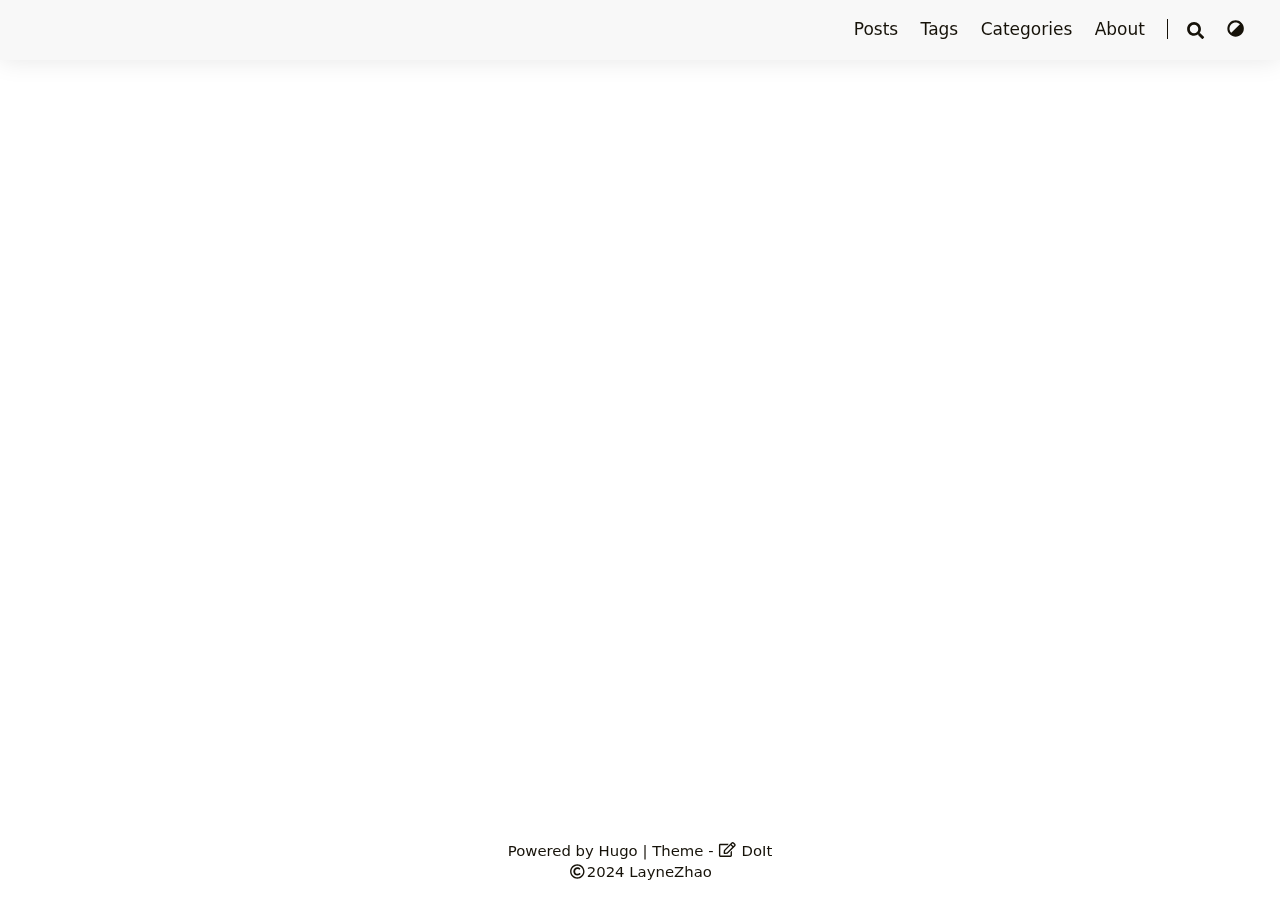
<file: index.html>
<!doctype html><html lang=en-us><head><meta name=generator content="Hugo 0.140.0"><meta charset=utf-8><meta name=viewport content="width=device-width,initial-scale=1"><meta name=robots content="noodp"><title>LayneZhao Blog</title><meta name=Description content="This is LayneZhao's Blog"><meta property="og:url" content="https://example.org/">
<meta property="og:site_name" content="LayneZhao Blog"><meta property="og:title" content="LayneZhao Blog"><meta property="og:description" content="This is LayneZhao's Blog"><meta property="og:locale" content="en_us"><meta property="og:type" content="website"><meta name=twitter:card content="summary"><meta name=twitter:title content="LayneZhao Blog"><meta name=twitter:description content="This is LayneZhao's Blog"><meta name=application-name content="LayneZhao Blog"><meta name=apple-mobile-web-app-title content="LayneZhao Blog"><meta name=theme-color content="#f8f8f8"><link rel="shortcut icon" type=image/x-icon href=/favicon.ico><link rel=icon type=image/png sizes=32x32 href=/favicon-32x32.png><link rel=icon type=image/png sizes=16x16 href=/favicon-16x16.png><link rel=apple-touch-icon sizes=180x180 href=/apple-touch-icon.png><link rel=canonical href=https://example.org/><link rel=alternate href=/index.xml type=application/rss+xml title="LayneZhao Blog"><link rel=feed href=/index.xml type=application/rss+xml title="LayneZhao Blog"><link rel=stylesheet href=/css/main.min.css><link rel=stylesheet href=/css/style.min.css><script type=application/ld+json>{"@context":"https://schema.org","@graph":[{"@type":"WebSite","url":"https://example.org/","inLanguage":"en-us","author":{"@type":"Person","name":"LayneZhao"},"description":"This is LayneZhao's Blog","copyrightYear":2024,"copyrightHolder":{"@type":"Person","name":"LayneZhao"},"name":"LayneZhao Blog"}]}</script></head><body data-instant-intensity=viewport><script type=text/javascript>function setTheme(e){document.body.setAttribute("theme",e),document.documentElement.className=e,document.documentElement.style.setProperty("color-scheme",e==="light"?"light":"dark"),e==="light"?document.documentElement.classList.remove("tw-dark"):document.documentElement.classList.add("tw-dark"),window.theme=e,window.isDark=window.theme!=="light"}function saveTheme(e){window.localStorage&&localStorage.setItem("theme",e)}function getMeta(e){const t=document.getElementsByTagName("meta");for(let n=0;n<t.length;n++)if(t[n].getAttribute("name")===e)return t[n];return""}if(window.localStorage&&localStorage.getItem("theme")){let e=localStorage.getItem("theme");e==="light"||e==="dark"?setTheme(e):setTheme(window.matchMedia&&window.matchMedia("(prefers-color-scheme: dark)").matches?"dark":"light")}else"light"==="light"||"light"==="dark"?(setTheme("light"),saveTheme("light")):(saveTheme("auto"),setTheme(window.matchMedia&&window.matchMedia("(prefers-color-scheme: dark)").matches?"dark":"light"));let metaColors={light:"#f8f8f8",dark:"#161b22"};getMeta("theme-color").content=metaColors[document.body.getAttribute("theme")],window.switchThemeEventSet=new Set</script><div id=back-to-top></div><div id=mask></div><div class=wrapper><header class="desktop print:!tw-hidden" id=header-desktop><div class=header-wrapper><div class=header-title><a href=/ title="LayneZhao Blog"></a></div><div class=menu><div class=menu-inner><a class=menu-item href=/posts/>Posts </a><a class=menu-item href=/tags/>Tags </a><a class=menu-item href=/categories/>Categories </a><a class=menu-item href=/about/>About </a><span class="menu-item delimiter"></span><span class="menu-item search" id=search-desktop>
<input type=text placeholder="Search titles or contents..." id=search-input-desktop>
<button class="search-button search-toggle" id=search-toggle-desktop title=Search>
<svg class="icon" viewBox="0 0 512 512"><path d="M505 442.7 405.3 343c-4.5-4.5-10.6-7-17-7H372c27.6-35.3 44-79.7 44-128C416 93.1 322.9.0 208 0S0 93.1.0 208s93.1 208 208 208c48.3.0 92.7-16.4 128-44v16.3c0 6.4 2.5 12.5 7 17l99.7 99.7c9.4 9.4 24.6 9.4 33.9.0l28.3-28.3c9.4-9.4 9.4-24.6.1-34zM208 336c-70.7.0-128-57.2-128-128 0-70.7 57.2-128 128-128 70.7.0 128 57.2 128 128 0 70.7-57.2 128-128 128z"/></svg>
</button>
<button class="search-button search-clear" id=search-clear-desktop title=Clear>
<svg class="icon" viewBox="0 0 512 512"><path d="M256 8C119 8 8 119 8 256s111 248 248 248 248-111 248-248S393 8 256 8zm121.6 313.1c4.7 4.7 4.7 12.3.0 17L338 377.6c-4.7 4.7-12.3 4.7-17 0L256 312l-65.1 65.6c-4.7 4.7-12.3 4.7-17 0L134.4 338c-4.7-4.7-4.7-12.3.0-17l65.6-65-65.6-65.1c-4.7-4.7-4.7-12.3.0-17l39.6-39.6c4.7-4.7 12.3-4.7 17 0l65 65.7 65.1-65.6c4.7-4.7 12.3-4.7 17 0l39.6 39.6c4.7 4.7 4.7 12.3.0 17L312 256l65.6 65.1z"/></svg>
</button>
<span class="search-button search-loading tw-animate-spin" id=search-loading-desktop><svg class="icon" viewBox="0 0 512 512"><path d="M304 48c0 26.51-21.49 48-48 48s-48-21.49-48-48 21.49-48 48-48 48 21.49 48 48zm-48 368c-26.51.0-48 21.49-48 48s21.49 48 48 48 48-21.49 48-48-21.49-48-48-48zm208-208c-26.51.0-48 21.49-48 48s21.49 48 48 48 48-21.49 48-48-21.49-48-48-48zM96 256c0-26.51-21.49-48-48-48S0 229.49.0 256s21.49 48 48 48 48-21.49 48-48zm12.922 99.078c-26.51.0-48 21.49-48 48s21.49 48 48 48 48-21.49 48-48c0-26.509-21.491-48-48-48zm294.156.0c-26.51.0-48 21.49-48 48s21.49 48 48 48 48-21.49 48-48c0-26.509-21.49-48-48-48zM108.922 60.922c-26.51.0-48 21.49-48 48s21.49 48 48 48 48-21.49 48-48-21.491-48-48-48z"/></svg>
</span></span><button class="menu-item theme-select" aria-label="Switch Theme">
<svg class="icon" viewBox="0 0 512 512"><path d="M8 256c0 136.966 111.033 248 248 248s248-111.034 248-248S392.966 8 256 8 8 119.033 8 256zm248 184V72c101.705.0 184 82.311 184 184 0 101.705-82.311 184-184 184z"/></svg>
<select class=color-theme-select id=theme-select-desktop aria-label="Switch Theme"><option value=light>Light</option><option value=dark>Dark</option><option value=auto>Auto</option></select></button></div></div></div></header><header class="mobile print:!tw-hidden" id=header-mobile><div class=header-container><div class=header-wrapper><div class=header-title><a href=/ title="LayneZhao Blog"></a></div><div class=menu-toggle id=menu-toggle-mobile><span></span><span></span><span></span></div></div><div class=menu id=menu-mobile><div class=search-wrapper><div class="search mobile" id=search-mobile><input type=text placeholder="Search titles or contents..." id=search-input-mobile>
<button class="search-button search-toggle tw-h-10" id=search-toggle-mobile title=Search>
<svg class="icon" viewBox="0 0 512 512"><path d="M505 442.7 405.3 343c-4.5-4.5-10.6-7-17-7H372c27.6-35.3 44-79.7 44-128C416 93.1 322.9.0 208 0S0 93.1.0 208s93.1 208 208 208c48.3.0 92.7-16.4 128-44v16.3c0 6.4 2.5 12.5 7 17l99.7 99.7c9.4 9.4 24.6 9.4 33.9.0l28.3-28.3c9.4-9.4 9.4-24.6.1-34zM208 336c-70.7.0-128-57.2-128-128 0-70.7 57.2-128 128-128 70.7.0 128 57.2 128 128 0 70.7-57.2 128-128 128z"/></svg>
</button>
<button class="search-button search-clear tw-h-fit" id=search-clear-mobile title=Clear>
<svg class="icon" viewBox="0 0 512 512"><path d="M256 8C119 8 8 119 8 256s111 248 248 248 248-111 248-248S393 8 256 8zm121.6 313.1c4.7 4.7 4.7 12.3.0 17L338 377.6c-4.7 4.7-12.3 4.7-17 0L256 312l-65.1 65.6c-4.7 4.7-12.3 4.7-17 0L134.4 338c-4.7-4.7-4.7-12.3.0-17l65.6-65-65.6-65.1c-4.7-4.7-4.7-12.3.0-17l39.6-39.6c4.7-4.7 12.3-4.7 17 0l65 65.7 65.1-65.6c4.7-4.7 12.3-4.7 17 0l39.6 39.6c4.7 4.7 4.7 12.3.0 17L312 256l65.6 65.1z"/></svg>
</button>
<span class="search-button search-loading tw-animate-spin" id=search-loading-mobile><svg class="icon" viewBox="0 0 512 512"><path d="M304 48c0 26.51-21.49 48-48 48s-48-21.49-48-48 21.49-48 48-48 48 21.49 48 48zm-48 368c-26.51.0-48 21.49-48 48s21.49 48 48 48 48-21.49 48-48-21.49-48-48-48zm208-208c-26.51.0-48 21.49-48 48s21.49 48 48 48 48-21.49 48-48-21.49-48-48-48zM96 256c0-26.51-21.49-48-48-48S0 229.49.0 256s21.49 48 48 48 48-21.49 48-48zm12.922 99.078c-26.51.0-48 21.49-48 48s21.49 48 48 48 48-21.49 48-48c0-26.509-21.491-48-48-48zm294.156.0c-26.51.0-48 21.49-48 48s21.49 48 48 48 48-21.49 48-48c0-26.509-21.49-48-48-48zM108.922 60.922c-26.51.0-48 21.49-48 48s21.49 48 48 48 48-21.49 48-48-21.491-48-48-48z"/></svg></span></div><button class=search-cancel id=search-cancel-mobile>
Cancel</button></div><a class=menu-item href=/posts/ title>Posts</a><a class=menu-item href=/tags/ title>Tags</a><a class=menu-item href=/categories/ title>Categories</a><a class=menu-item href=/about/ title>About</a><button class="menu-item theme-select tw-w-full" aria-label="Switch Theme">
<svg class="icon" viewBox="0 0 512 512"><path d="M8 256c0 136.966 111.033 248 248 248s248-111.034 248-248S392.966 8 256 8 8 119.033 8 256zm248 184V72c101.705.0 184 82.311 184 184 0 101.705-82.311 184-184 184z"/></svg>
<select class=color-theme-select id=theme-select-mobile aria-label="Switch Theme"><option value=light>Light</option><option value=dark>Dark</option><option value=auto>Auto</option></select></button></div></div></header><div class="search-dropdown desktop"><div id=search-dropdown-desktop></div></div><div class="search-dropdown mobile"><div id=search-dropdown-mobile></div></div><main class=main><div class=container><div class="page home" posts><div class=home-profile></div></div></div></main><footer class=footer><div class=footer-container><div class=footer-line>Powered by <a href=https://gohugo.io/ target=_blank rel="noopener noreferrer" title="Hugo 0.140.0">Hugo</a>&nbsp;|&nbsp;Theme - <a href=https://github.com/HEIGE-PCloud/DoIt target=_blank rel="noopener noreferrer" title="DoIt 0.4.0"><svg class="icon" viewBox="0 0 576 512"><path d="M402.3 344.9l32-32c5-5 13.7-1.5 13.7 5.7V464c0 26.5-21.5 48-48 48H48c-26.5.0-48-21.5-48-48V112c0-26.5 21.5-48 48-48h273.5c7.1.0 10.7 8.6 5.7 13.7l-32 32c-1.5 1.5-3.5 2.3-5.7 2.3H48v352h352V350.5c0-2.1.8-4.1 2.3-5.6zm156.6-201.8L296.3 405.7l-90.4 10c-26.2 2.9-48.5-19.2-45.6-45.6l10-90.4L432.9 17.1c22.9-22.9 59.9-22.9 82.7.0l43.2 43.2c22.9 22.9 22.9 60 .1 82.8zM460.1 174 402 115.9 216.2 301.8l-7.3 65.3 65.3-7.3L460.1 174zm64.8-79.7-43.2-43.2c-4.1-4.1-10.8-4.1-14.8.0L436 82l58.1 58.1 30.9-30.9c4-4.2 4-10.8-.1-14.9z"/></svg> DoIt</a></div><div class=footer-line><svg class="icon" viewBox="0 0 512 512"><path d="M256 8C119.033 8 8 119.033 8 256s111.033 248 248 248 248-111.033 248-248S392.967 8 256 8zm0 448c-110.532.0-2e2-89.451-2e2-2e2.0-110.531 89.451-2e2 2e2-2e2 110.532.0 2e2 89.451 2e2 2e2.0 110.532-89.451 2e2-2e2 2e2zm107.351-101.064c-9.614 9.712-45.53 41.396-104.065 41.396-82.43.0-140.484-61.425-140.484-141.567.0-79.152 60.275-139.401 139.762-139.401 55.531.0 88.738 26.62 97.593 34.779a11.965 11.965.0 011.936 15.322l-18.155 28.113c-3.841 5.95-11.966 7.282-17.499 2.921-8.595-6.776-31.814-22.538-61.708-22.538-48.303.0-77.916 35.33-77.916 80.082.0 41.589 26.888 83.692 78.277 83.692 32.657.0 56.843-19.039 65.726-27.225 5.27-4.857 13.596-4.039 17.82 1.738l19.865 27.17a11.947 11.947.0 01-1.152 15.518z"/></svg>2024<span class=author>&nbsp;<a href=/ target=_blank rel="noopener noreferrer">LayneZhao</a></span></div><div class=footer-line></div><div class=footer-line></div></div></footer></div><div id=fixed-buttons class=print:!tw-hidden><a href=#back-to-top id=back-to-top-button class="fixed-button tw-transition-opacity tw-opacity-0" title="Back to Top"><svg class="icon" viewBox="0 0 448 512"><path d="M34.9 289.5l-22.2-22.2c-9.4-9.4-9.4-24.6.0-33.9L207 39c9.4-9.4 24.6-9.4 33.9.0l194.3 194.3c9.4 9.4 9.4 24.6.0 33.9L413 289.4c-9.5 9.5-25 9.3-34.3-.4L264 168.6V456c0 13.3-10.7 24-24 24h-32c-13.3.0-24-10.7-24-24V168.6L69.2 289.1c-9.3 9.8-24.8 10-34.3.4z"/></svg></a></div><link rel=stylesheet href=/lib/katex/katex.min.css><link rel=preload as=style onload='this.onload=null,this.rel="stylesheet"' href=/lib/katex/copy-tex.min.css><noscript><link rel=stylesheet href=/lib/katex/copy-tex.min.css></noscript><script>window.config={"autocomplete.min.js":"/lib/autocomplete/autocomplete.min.js","fuse.min.js":"/lib/fuse/fuse.min.js",math:{delimiters:[{display:!0,left:"$$",right:"$$"},{display:!0,left:"\\[",right:"\\]"},{display:!1,left:"$",right:"$"},{display:!1,left:"\\(",right:"\\)"}],strict:!1},search:{distance:100,findAllMatches:!1,highlightTag:"em",ignoreFieldNorm:!1,ignoreLocation:!1,isCaseSensitive:!1,location:0,maxResultLength:10,minMatchCharLength:2,noResultsFound:"No results found",snippetLength:50,threshold:.3,useExtendedSearch:!1}}</script><script src=/lib/katex/katex.min.js defer></script><script src=/lib/katex/auto-render.min.js defer></script><script src=/lib/katex/copy-tex.min.js defer></script><script src=/lib/katex/mhchem.min.js defer></script><script src=/js/katex.min.js defer></script><script src=/js/theme.min.js defer></script><script type=speculationrules>
        {
          "prerender": [
            {
              "where": { "href_matches": "/*" },
              "eagerness": "moderate"
            }
          ]
        }
    </script></body></html>
</file>
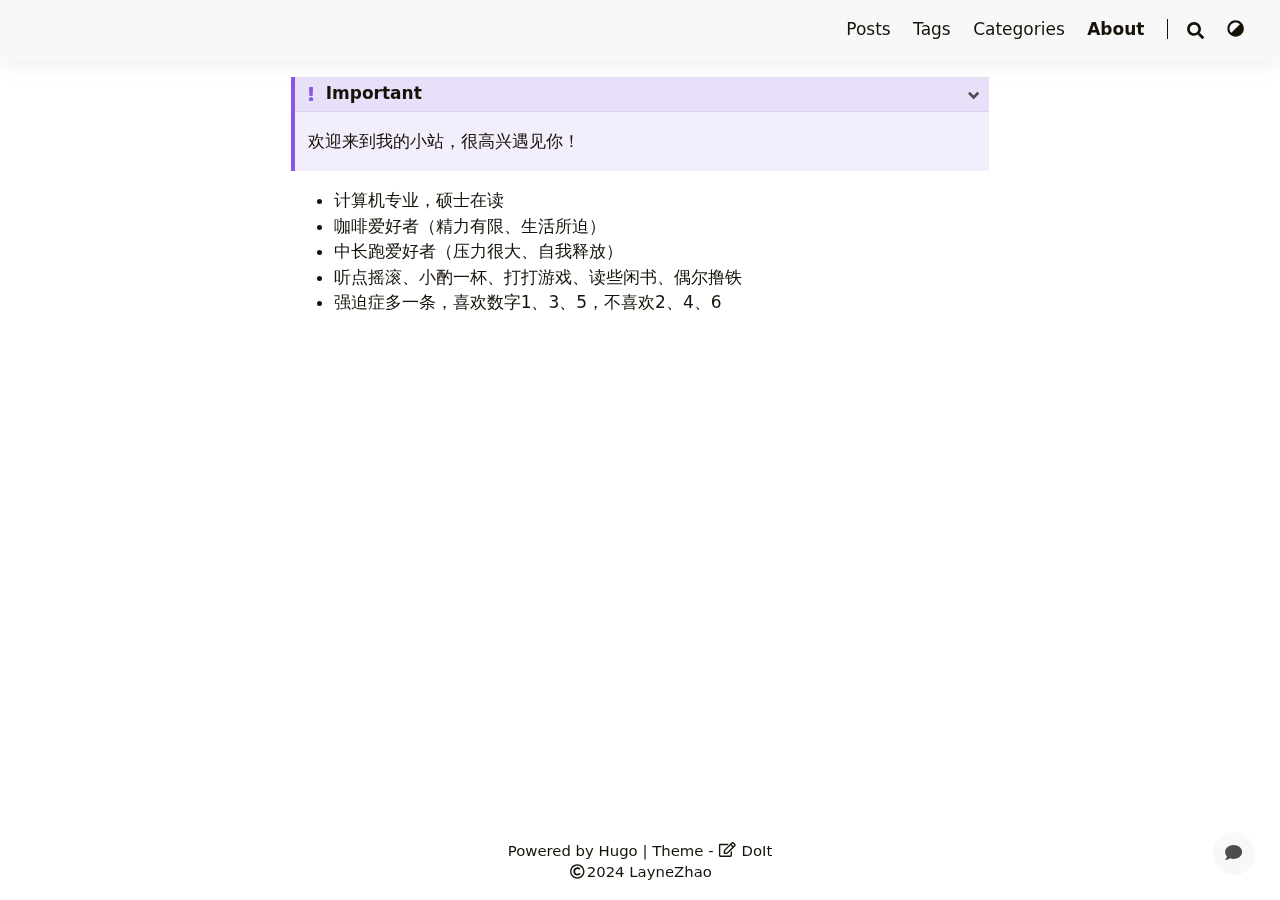
<file: about/index.html>
<!doctype html><html lang=en-us><head><meta charset=utf-8><meta name=viewport content="width=device-width,initial-scale=1"><meta name=robots content="noodp"><title>- LayneZhao Blog</title><meta name=Description content="This is LayneZhao's Blog"><meta property="og:url" content="https://example.org/about/">
<meta property="og:site_name" content="LayneZhao Blog"><meta property="og:title" content="LayneZhao Blog"><meta property="og:description" content="Important 欢迎来到我的小站，很高兴遇见你！"><meta property="og:locale" content="en_us"><meta property="og:type" content="article"><meta name=twitter:card content="summary"><meta name=twitter:title content="LayneZhao Blog"><meta name=twitter:description content="Important 欢迎来到我的小站，很高兴遇见你！"><meta name=application-name content="LayneZhao Blog"><meta name=apple-mobile-web-app-title content="LayneZhao Blog"><meta name=theme-color content="#f8f8f8"><link rel="shortcut icon" type=image/x-icon href=/favicon.ico><link rel=icon type=image/png sizes=32x32 href=/favicon-32x32.png><link rel=icon type=image/png sizes=16x16 href=/favicon-16x16.png><link rel=apple-touch-icon sizes=180x180 href=/apple-touch-icon.png><link rel=canonical href=https://example.org/about/><link rel=stylesheet href=/css/main.min.css><link rel=stylesheet href=/css/style.min.css><script type=application/ld+json>{"@context":"https://schema.org","@type":"BlogPosting","headline":"","inLanguage":"en-us","mainEntityOfPage":{"@type":"WebPage","@id":"https://example.org/about/"},"genre":"page","wordcount":7,"url":"https://example.org/about/","publisher":{"@type":"Organization","name":"LayneZhao"},"author":{"@type":"Person","name":"LayneZhao","url":"/"},"description":""}</script></head><body data-instant-intensity=viewport><script type=text/javascript>function setTheme(e){document.body.setAttribute("theme",e),document.documentElement.className=e,document.documentElement.style.setProperty("color-scheme",e==="light"?"light":"dark"),e==="light"?document.documentElement.classList.remove("tw-dark"):document.documentElement.classList.add("tw-dark"),window.theme=e,window.isDark=window.theme!=="light"}function saveTheme(e){window.localStorage&&localStorage.setItem("theme",e)}function getMeta(e){const t=document.getElementsByTagName("meta");for(let n=0;n<t.length;n++)if(t[n].getAttribute("name")===e)return t[n];return""}if(window.localStorage&&localStorage.getItem("theme")){let e=localStorage.getItem("theme");e==="light"||e==="dark"?setTheme(e):setTheme(window.matchMedia&&window.matchMedia("(prefers-color-scheme: dark)").matches?"dark":"light")}else"light"==="light"||"light"==="dark"?(setTheme("light"),saveTheme("light")):(saveTheme("auto"),setTheme(window.matchMedia&&window.matchMedia("(prefers-color-scheme: dark)").matches?"dark":"light"));let metaColors={light:"#f8f8f8",dark:"#161b22"};getMeta("theme-color").content=metaColors[document.body.getAttribute("theme")],window.switchThemeEventSet=new Set</script><div id=back-to-top></div><div id=mask></div><div class=wrapper><header class="desktop print:!tw-hidden" id=header-desktop><div class=header-wrapper><div class=header-title><a href=/ title="LayneZhao Blog"></a></div><div class=menu><div class=menu-inner><a class=menu-item href=/posts/>Posts </a><a class=menu-item href=/tags/>Tags </a><a class=menu-item href=/categories/>Categories </a><a class="menu-item active" href=/about/>About </a><span class="menu-item delimiter"></span><span class="menu-item search" id=search-desktop>
<input type=text placeholder="Search titles or contents..." id=search-input-desktop>
<button class="search-button search-toggle" id=search-toggle-desktop title=Search>
<svg class="icon" viewBox="0 0 512 512"><path d="M505 442.7 405.3 343c-4.5-4.5-10.6-7-17-7H372c27.6-35.3 44-79.7 44-128C416 93.1 322.9.0 208 0S0 93.1.0 208s93.1 208 208 208c48.3.0 92.7-16.4 128-44v16.3c0 6.4 2.5 12.5 7 17l99.7 99.7c9.4 9.4 24.6 9.4 33.9.0l28.3-28.3c9.4-9.4 9.4-24.6.1-34zM208 336c-70.7.0-128-57.2-128-128 0-70.7 57.2-128 128-128 70.7.0 128 57.2 128 128 0 70.7-57.2 128-128 128z"/></svg>
</button>
<button class="search-button search-clear" id=search-clear-desktop title=Clear>
<svg class="icon" viewBox="0 0 512 512"><path d="M256 8C119 8 8 119 8 256s111 248 248 248 248-111 248-248S393 8 256 8zm121.6 313.1c4.7 4.7 4.7 12.3.0 17L338 377.6c-4.7 4.7-12.3 4.7-17 0L256 312l-65.1 65.6c-4.7 4.7-12.3 4.7-17 0L134.4 338c-4.7-4.7-4.7-12.3.0-17l65.6-65-65.6-65.1c-4.7-4.7-4.7-12.3.0-17l39.6-39.6c4.7-4.7 12.3-4.7 17 0l65 65.7 65.1-65.6c4.7-4.7 12.3-4.7 17 0l39.6 39.6c4.7 4.7 4.7 12.3.0 17L312 256l65.6 65.1z"/></svg>
</button>
<span class="search-button search-loading tw-animate-spin" id=search-loading-desktop><svg class="icon" viewBox="0 0 512 512"><path d="M304 48c0 26.51-21.49 48-48 48s-48-21.49-48-48 21.49-48 48-48 48 21.49 48 48zm-48 368c-26.51.0-48 21.49-48 48s21.49 48 48 48 48-21.49 48-48-21.49-48-48-48zm208-208c-26.51.0-48 21.49-48 48s21.49 48 48 48 48-21.49 48-48-21.49-48-48-48zM96 256c0-26.51-21.49-48-48-48S0 229.49.0 256s21.49 48 48 48 48-21.49 48-48zm12.922 99.078c-26.51.0-48 21.49-48 48s21.49 48 48 48 48-21.49 48-48c0-26.509-21.491-48-48-48zm294.156.0c-26.51.0-48 21.49-48 48s21.49 48 48 48 48-21.49 48-48c0-26.509-21.49-48-48-48zM108.922 60.922c-26.51.0-48 21.49-48 48s21.49 48 48 48 48-21.49 48-48-21.491-48-48-48z"/></svg>
</span></span><button class="menu-item theme-select" aria-label="Switch Theme">
<svg class="icon" viewBox="0 0 512 512"><path d="M8 256c0 136.966 111.033 248 248 248s248-111.034 248-248S392.966 8 256 8 8 119.033 8 256zm248 184V72c101.705.0 184 82.311 184 184 0 101.705-82.311 184-184 184z"/></svg>
<select class=color-theme-select id=theme-select-desktop aria-label="Switch Theme"><option value=light>Light</option><option value=dark>Dark</option><option value=auto>Auto</option></select></button></div></div></div></header><header class="mobile print:!tw-hidden" id=header-mobile><div class=header-container><div class=header-wrapper><div class=header-title><a href=/ title="LayneZhao Blog"></a></div><div class=menu-toggle id=menu-toggle-mobile><span></span><span></span><span></span></div></div><div class=menu id=menu-mobile><div class=search-wrapper><div class="search mobile" id=search-mobile><input type=text placeholder="Search titles or contents..." id=search-input-mobile>
<button class="search-button search-toggle tw-h-10" id=search-toggle-mobile title=Search>
<svg class="icon" viewBox="0 0 512 512"><path d="M505 442.7 405.3 343c-4.5-4.5-10.6-7-17-7H372c27.6-35.3 44-79.7 44-128C416 93.1 322.9.0 208 0S0 93.1.0 208s93.1 208 208 208c48.3.0 92.7-16.4 128-44v16.3c0 6.4 2.5 12.5 7 17l99.7 99.7c9.4 9.4 24.6 9.4 33.9.0l28.3-28.3c9.4-9.4 9.4-24.6.1-34zM208 336c-70.7.0-128-57.2-128-128 0-70.7 57.2-128 128-128 70.7.0 128 57.2 128 128 0 70.7-57.2 128-128 128z"/></svg>
</button>
<button class="search-button search-clear tw-h-fit" id=search-clear-mobile title=Clear>
<svg class="icon" viewBox="0 0 512 512"><path d="M256 8C119 8 8 119 8 256s111 248 248 248 248-111 248-248S393 8 256 8zm121.6 313.1c4.7 4.7 4.7 12.3.0 17L338 377.6c-4.7 4.7-12.3 4.7-17 0L256 312l-65.1 65.6c-4.7 4.7-12.3 4.7-17 0L134.4 338c-4.7-4.7-4.7-12.3.0-17l65.6-65-65.6-65.1c-4.7-4.7-4.7-12.3.0-17l39.6-39.6c4.7-4.7 12.3-4.7 17 0l65 65.7 65.1-65.6c4.7-4.7 12.3-4.7 17 0l39.6 39.6c4.7 4.7 4.7 12.3.0 17L312 256l65.6 65.1z"/></svg>
</button>
<span class="search-button search-loading tw-animate-spin" id=search-loading-mobile><svg class="icon" viewBox="0 0 512 512"><path d="M304 48c0 26.51-21.49 48-48 48s-48-21.49-48-48 21.49-48 48-48 48 21.49 48 48zm-48 368c-26.51.0-48 21.49-48 48s21.49 48 48 48 48-21.49 48-48-21.49-48-48-48zm208-208c-26.51.0-48 21.49-48 48s21.49 48 48 48 48-21.49 48-48-21.49-48-48-48zM96 256c0-26.51-21.49-48-48-48S0 229.49.0 256s21.49 48 48 48 48-21.49 48-48zm12.922 99.078c-26.51.0-48 21.49-48 48s21.49 48 48 48 48-21.49 48-48c0-26.509-21.491-48-48-48zm294.156.0c-26.51.0-48 21.49-48 48s21.49 48 48 48 48-21.49 48-48c0-26.509-21.49-48-48-48zM108.922 60.922c-26.51.0-48 21.49-48 48s21.49 48 48 48 48-21.49 48-48-21.491-48-48-48z"/></svg></span></div><button class=search-cancel id=search-cancel-mobile>
Cancel</button></div><a class=menu-item href=/posts/ title>Posts</a><a class=menu-item href=/tags/ title>Tags</a><a class=menu-item href=/categories/ title>Categories</a><a class=menu-item href=/about/ title>About</a><button class="menu-item theme-select tw-w-full" aria-label="Switch Theme">
<svg class="icon" viewBox="0 0 512 512"><path d="M8 256c0 136.966 111.033 248 248 248s248-111.034 248-248S392.966 8 256 8 8 119.033 8 256zm248 184V72c101.705.0 184 82.311 184 184 0 101.705-82.311 184-184 184z"/></svg>
<select class=color-theme-select id=theme-select-mobile aria-label="Switch Theme"><option value=light>Light</option><option value=dark>Dark</option><option value=auto>Auto</option></select></button></div></div></header><div class="search-dropdown desktop"><div id=search-dropdown-desktop></div></div><div class="search-dropdown mobile"><div id=search-dropdown-mobile></div></div><main class=main><div class=container><div class="page single special print:!tw-w-full print:!tw-max-w-none print:!tw-m-0 print:!tw-p-0"><h1 class=single-title></h1><div class=content id=content><div class="details admonition important open"><div class="details-summary admonition-title"><span class=icon><svg class="icon" viewBox="0 0 192 512"><path d="M176 432c0 44.112-35.888 80-80 80s-80-35.888-80-80 35.888-80 80-80 80 35.888 80 80zM25.26 25.199l13.6 272C39.499 309.972 50.041 320 62.83 320h66.34c12.789.0 23.331-10.028 23.97-22.801l13.6-272C167.425 11.49 156.496.0 142.77.0H49.23C35.504.0 24.575 11.49 25.26 25.199z"/></svg></span>Important<span class=details-icon><svg class="icon" viewBox="0 0 256 512"><path d="M224.3 273l-136 136c-9.4 9.4-24.6 9.4-33.9.0l-22.6-22.6c-9.4-9.4-9.4-24.6.0-33.9l96.4-96.4-96.4-96.4c-9.4-9.4-9.4-24.6.0-33.9L54.3 103c9.4-9.4 24.6-9.4 33.9.0l136 136c9.5 9.4 9.5 24.6.1 34z"/></svg></span></div><div class=details-content><div class=admonition-content><p>欢迎来到我的小站，很高兴遇见你！</p></div></div></div><ul><li>计算机专业，硕士在读</li><li>咖啡爱好者（精力有限、生活所迫）</li><li>中长跑爱好者（压力很大、自我释放）</li><li>听点摇滚、小酌一杯、打打游戏、读些闲书、偶尔撸铁</li><li>强迫症多一条，喜欢数字1、3、5，不喜欢2、4、6</li></ul></div><div id=comments class="print:!tw-hidden tw-pt-32 tw-pb-8"></div></div></div></main><footer class=footer><div class=footer-container><div class=footer-line>Powered by <a href=https://gohugo.io/ target=_blank rel="noopener noreferrer" title="Hugo 0.140.0">Hugo</a>&nbsp;|&nbsp;Theme - <a href=https://github.com/HEIGE-PCloud/DoIt target=_blank rel="noopener noreferrer" title="DoIt 0.4.0"><svg class="icon" viewBox="0 0 576 512"><path d="M402.3 344.9l32-32c5-5 13.7-1.5 13.7 5.7V464c0 26.5-21.5 48-48 48H48c-26.5.0-48-21.5-48-48V112c0-26.5 21.5-48 48-48h273.5c7.1.0 10.7 8.6 5.7 13.7l-32 32c-1.5 1.5-3.5 2.3-5.7 2.3H48v352h352V350.5c0-2.1.8-4.1 2.3-5.6zm156.6-201.8L296.3 405.7l-90.4 10c-26.2 2.9-48.5-19.2-45.6-45.6l10-90.4L432.9 17.1c22.9-22.9 59.9-22.9 82.7.0l43.2 43.2c22.9 22.9 22.9 60 .1 82.8zM460.1 174 402 115.9 216.2 301.8l-7.3 65.3 65.3-7.3L460.1 174zm64.8-79.7-43.2-43.2c-4.1-4.1-10.8-4.1-14.8.0L436 82l58.1 58.1 30.9-30.9c4-4.2 4-10.8-.1-14.9z"/></svg> DoIt</a></div><div class=footer-line><svg class="icon" viewBox="0 0 512 512"><path d="M256 8C119.033 8 8 119.033 8 256s111.033 248 248 248 248-111.033 248-248S392.967 8 256 8zm0 448c-110.532.0-2e2-89.451-2e2-2e2.0-110.531 89.451-2e2 2e2-2e2 110.532.0 2e2 89.451 2e2 2e2.0 110.532-89.451 2e2-2e2 2e2zm107.351-101.064c-9.614 9.712-45.53 41.396-104.065 41.396-82.43.0-140.484-61.425-140.484-141.567.0-79.152 60.275-139.401 139.762-139.401 55.531.0 88.738 26.62 97.593 34.779a11.965 11.965.0 011.936 15.322l-18.155 28.113c-3.841 5.95-11.966 7.282-17.499 2.921-8.595-6.776-31.814-22.538-61.708-22.538-48.303.0-77.916 35.33-77.916 80.082.0 41.589 26.888 83.692 78.277 83.692 32.657.0 56.843-19.039 65.726-27.225 5.27-4.857 13.596-4.039 17.82 1.738l19.865 27.17a11.947 11.947.0 01-1.152 15.518z"/></svg>2024<span class=author>&nbsp;<a href=/ target=_blank rel="noopener noreferrer">LayneZhao</a></span></div><div class=footer-line></div><div class=footer-line></div></div></footer></div><div id=fixed-buttons class=print:!tw-hidden><a href=#back-to-top id=back-to-top-button class="fixed-button tw-transition-opacity tw-opacity-0" title="Back to Top"><svg class="icon" viewBox="0 0 448 512"><path d="M34.9 289.5l-22.2-22.2c-9.4-9.4-9.4-24.6.0-33.9L207 39c9.4-9.4 24.6-9.4 33.9.0l194.3 194.3c9.4 9.4 9.4 24.6.0 33.9L413 289.4c-9.5 9.5-25 9.3-34.3-.4L264 168.6V456c0 13.3-10.7 24-24 24h-32c-13.3.0-24-10.7-24-24V168.6L69.2 289.1c-9.3 9.8-24.8 10-34.3.4z"/></svg>
</a><a href=#comments id=view-comments class=fixed-button title="View Comments"><svg class="icon" viewBox="0 0 512 512"><path d="M256 32C114.6 32 0 125.1.0 240c0 49.6 21.4 95 57 130.7C44.5 421.1 2.7 466 2.2 466.5c-2.2 2.3-2.8 5.7-1.5 8.7S4.8 480 8 480c66.3.0 116-31.8 140.6-51.4 32.7 12.3 69 19.4 107.4 19.4 141.4.0 256-93.1 256-208S397.4 32 256 32z"/></svg></a></div><link rel=stylesheet href=/lib/katex/katex.min.css><link rel=preload as=style onload='this.onload=null,this.rel="stylesheet"' href=/lib/katex/copy-tex.min.css><noscript><link rel=stylesheet href=/lib/katex/copy-tex.min.css></noscript><script>window.config={"autocomplete.min.js":"/lib/autocomplete/autocomplete.min.js",comment:{},"fuse.min.js":"/lib/fuse/fuse.min.js",math:{delimiters:[{display:!0,left:"$$",right:"$$"},{display:!0,left:"\\[",right:"\\]"},{display:!1,left:"$",right:"$"},{display:!1,left:"\\(",right:"\\)"}],strict:!1},search:{distance:100,findAllMatches:!1,highlightTag:"em",ignoreFieldNorm:!1,ignoreLocation:!1,isCaseSensitive:!1,location:0,maxResultLength:10,minMatchCharLength:2,noResultsFound:"No results found",snippetLength:50,threshold:.3,useExtendedSearch:!1},table:{sort:!0}}</script><script src=/lib/tablesort/tablesort.min.js></script><script src=/lib/katex/katex.min.js defer></script><script src=/lib/katex/auto-render.min.js defer></script><script src=/lib/katex/copy-tex.min.js defer></script><script src=/lib/katex/mhchem.min.js defer></script><script src=/js/katex.min.js defer></script><script src=/js/theme.min.js defer></script><script type=speculationrules>
        {
          "prerender": [
            {
              "where": { "href_matches": "/*" },
              "eagerness": "moderate"
            }
          ]
        }
    </script></body></html>
</file>
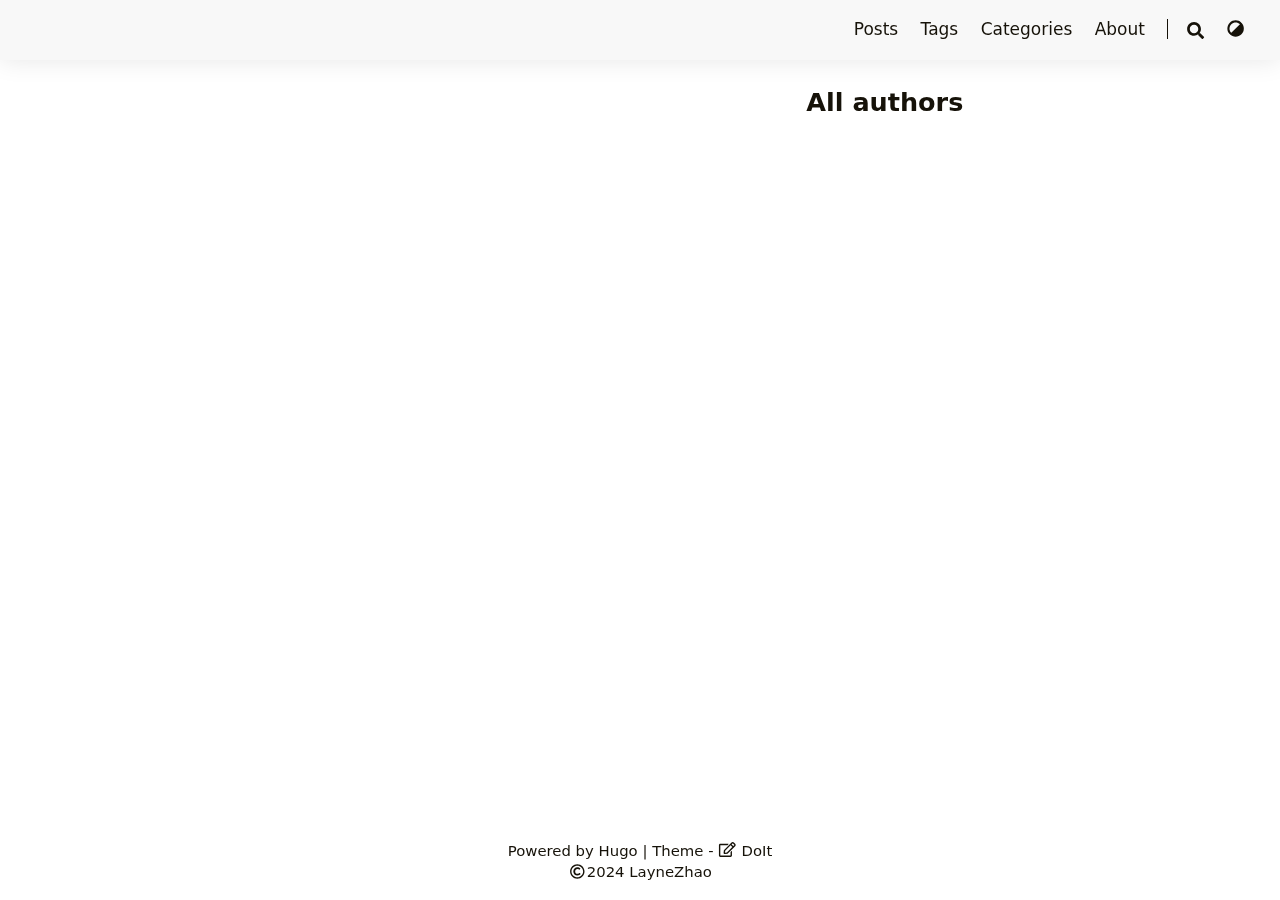
<file: authors/index.html>
<!doctype html><html lang=en-us><head><meta charset=utf-8><meta name=viewport content="width=device-width,initial-scale=1"><meta name=robots content="noodp"><title>All authors - LayneZhao Blog</title><meta name=Description content="This is LayneZhao's Blog"><meta property="og:url" content="https://example.org/authors/">
<meta property="og:site_name" content="LayneZhao Blog"><meta property="og:title" content="Authors"><meta property="og:description" content="This is LayneZhao's Blog"><meta property="og:locale" content="en_us"><meta property="og:type" content="website"><meta name=twitter:card content="summary"><meta name=twitter:title content="Authors"><meta name=twitter:description content="This is LayneZhao's Blog"><meta name=application-name content="LayneZhao Blog"><meta name=apple-mobile-web-app-title content="LayneZhao Blog"><meta name=theme-color content="#f8f8f8"><link rel="shortcut icon" type=image/x-icon href=/favicon.ico><link rel=icon type=image/png sizes=32x32 href=/favicon-32x32.png><link rel=icon type=image/png sizes=16x16 href=/favicon-16x16.png><link rel=apple-touch-icon sizes=180x180 href=/apple-touch-icon.png><link rel=canonical href=https://example.org/authors/><link rel=alternate href=/authors/index.xml type=application/rss+xml title="LayneZhao Blog"><link rel=feed href=/authors/index.xml type=application/rss+xml title="LayneZhao Blog"><link rel=stylesheet href=/css/main.min.css><link rel=stylesheet href=/css/style.min.css></head><body data-instant-intensity=viewport><script type=text/javascript>function setTheme(e){document.body.setAttribute("theme",e),document.documentElement.className=e,document.documentElement.style.setProperty("color-scheme",e==="light"?"light":"dark"),e==="light"?document.documentElement.classList.remove("tw-dark"):document.documentElement.classList.add("tw-dark"),window.theme=e,window.isDark=window.theme!=="light"}function saveTheme(e){window.localStorage&&localStorage.setItem("theme",e)}function getMeta(e){const t=document.getElementsByTagName("meta");for(let n=0;n<t.length;n++)if(t[n].getAttribute("name")===e)return t[n];return""}if(window.localStorage&&localStorage.getItem("theme")){let e=localStorage.getItem("theme");e==="light"||e==="dark"?setTheme(e):setTheme(window.matchMedia&&window.matchMedia("(prefers-color-scheme: dark)").matches?"dark":"light")}else"light"==="light"||"light"==="dark"?(setTheme("light"),saveTheme("light")):(saveTheme("auto"),setTheme(window.matchMedia&&window.matchMedia("(prefers-color-scheme: dark)").matches?"dark":"light"));let metaColors={light:"#f8f8f8",dark:"#161b22"};getMeta("theme-color").content=metaColors[document.body.getAttribute("theme")],window.switchThemeEventSet=new Set</script><div id=back-to-top></div><div id=mask></div><div class=wrapper><header class="desktop print:!tw-hidden" id=header-desktop><div class=header-wrapper><div class=header-title><a href=/ title="LayneZhao Blog"></a></div><div class=menu><div class=menu-inner><a class=menu-item href=/posts/>Posts </a><a class=menu-item href=/tags/>Tags </a><a class=menu-item href=/categories/>Categories </a><a class=menu-item href=/about/>About </a><span class="menu-item delimiter"></span><span class="menu-item search" id=search-desktop>
<input type=text placeholder="Search titles or contents..." id=search-input-desktop>
<button class="search-button search-toggle" id=search-toggle-desktop title=Search>
<svg class="icon" viewBox="0 0 512 512"><path d="M505 442.7 405.3 343c-4.5-4.5-10.6-7-17-7H372c27.6-35.3 44-79.7 44-128C416 93.1 322.9.0 208 0S0 93.1.0 208s93.1 208 208 208c48.3.0 92.7-16.4 128-44v16.3c0 6.4 2.5 12.5 7 17l99.7 99.7c9.4 9.4 24.6 9.4 33.9.0l28.3-28.3c9.4-9.4 9.4-24.6.1-34zM208 336c-70.7.0-128-57.2-128-128 0-70.7 57.2-128 128-128 70.7.0 128 57.2 128 128 0 70.7-57.2 128-128 128z"/></svg>
</button>
<button class="search-button search-clear" id=search-clear-desktop title=Clear>
<svg class="icon" viewBox="0 0 512 512"><path d="M256 8C119 8 8 119 8 256s111 248 248 248 248-111 248-248S393 8 256 8zm121.6 313.1c4.7 4.7 4.7 12.3.0 17L338 377.6c-4.7 4.7-12.3 4.7-17 0L256 312l-65.1 65.6c-4.7 4.7-12.3 4.7-17 0L134.4 338c-4.7-4.7-4.7-12.3.0-17l65.6-65-65.6-65.1c-4.7-4.7-4.7-12.3.0-17l39.6-39.6c4.7-4.7 12.3-4.7 17 0l65 65.7 65.1-65.6c4.7-4.7 12.3-4.7 17 0l39.6 39.6c4.7 4.7 4.7 12.3.0 17L312 256l65.6 65.1z"/></svg>
</button>
<span class="search-button search-loading tw-animate-spin" id=search-loading-desktop><svg class="icon" viewBox="0 0 512 512"><path d="M304 48c0 26.51-21.49 48-48 48s-48-21.49-48-48 21.49-48 48-48 48 21.49 48 48zm-48 368c-26.51.0-48 21.49-48 48s21.49 48 48 48 48-21.49 48-48-21.49-48-48-48zm208-208c-26.51.0-48 21.49-48 48s21.49 48 48 48 48-21.49 48-48-21.49-48-48-48zM96 256c0-26.51-21.49-48-48-48S0 229.49.0 256s21.49 48 48 48 48-21.49 48-48zm12.922 99.078c-26.51.0-48 21.49-48 48s21.49 48 48 48 48-21.49 48-48c0-26.509-21.491-48-48-48zm294.156.0c-26.51.0-48 21.49-48 48s21.49 48 48 48 48-21.49 48-48c0-26.509-21.49-48-48-48zM108.922 60.922c-26.51.0-48 21.49-48 48s21.49 48 48 48 48-21.49 48-48-21.491-48-48-48z"/></svg>
</span></span><button class="menu-item theme-select" aria-label="Switch Theme">
<svg class="icon" viewBox="0 0 512 512"><path d="M8 256c0 136.966 111.033 248 248 248s248-111.034 248-248S392.966 8 256 8 8 119.033 8 256zm248 184V72c101.705.0 184 82.311 184 184 0 101.705-82.311 184-184 184z"/></svg>
<select class=color-theme-select id=theme-select-desktop aria-label="Switch Theme"><option value=light>Light</option><option value=dark>Dark</option><option value=auto>Auto</option></select></button></div></div></div></header><header class="mobile print:!tw-hidden" id=header-mobile><div class=header-container><div class=header-wrapper><div class=header-title><a href=/ title="LayneZhao Blog"></a></div><div class=menu-toggle id=menu-toggle-mobile><span></span><span></span><span></span></div></div><div class=menu id=menu-mobile><div class=search-wrapper><div class="search mobile" id=search-mobile><input type=text placeholder="Search titles or contents..." id=search-input-mobile>
<button class="search-button search-toggle tw-h-10" id=search-toggle-mobile title=Search>
<svg class="icon" viewBox="0 0 512 512"><path d="M505 442.7 405.3 343c-4.5-4.5-10.6-7-17-7H372c27.6-35.3 44-79.7 44-128C416 93.1 322.9.0 208 0S0 93.1.0 208s93.1 208 208 208c48.3.0 92.7-16.4 128-44v16.3c0 6.4 2.5 12.5 7 17l99.7 99.7c9.4 9.4 24.6 9.4 33.9.0l28.3-28.3c9.4-9.4 9.4-24.6.1-34zM208 336c-70.7.0-128-57.2-128-128 0-70.7 57.2-128 128-128 70.7.0 128 57.2 128 128 0 70.7-57.2 128-128 128z"/></svg>
</button>
<button class="search-button search-clear tw-h-fit" id=search-clear-mobile title=Clear>
<svg class="icon" viewBox="0 0 512 512"><path d="M256 8C119 8 8 119 8 256s111 248 248 248 248-111 248-248S393 8 256 8zm121.6 313.1c4.7 4.7 4.7 12.3.0 17L338 377.6c-4.7 4.7-12.3 4.7-17 0L256 312l-65.1 65.6c-4.7 4.7-12.3 4.7-17 0L134.4 338c-4.7-4.7-4.7-12.3.0-17l65.6-65-65.6-65.1c-4.7-4.7-4.7-12.3.0-17l39.6-39.6c4.7-4.7 12.3-4.7 17 0l65 65.7 65.1-65.6c4.7-4.7 12.3-4.7 17 0l39.6 39.6c4.7 4.7 4.7 12.3.0 17L312 256l65.6 65.1z"/></svg>
</button>
<span class="search-button search-loading tw-animate-spin" id=search-loading-mobile><svg class="icon" viewBox="0 0 512 512"><path d="M304 48c0 26.51-21.49 48-48 48s-48-21.49-48-48 21.49-48 48-48 48 21.49 48 48zm-48 368c-26.51.0-48 21.49-48 48s21.49 48 48 48 48-21.49 48-48-21.49-48-48-48zm208-208c-26.51.0-48 21.49-48 48s21.49 48 48 48 48-21.49 48-48-21.49-48-48-48zM96 256c0-26.51-21.49-48-48-48S0 229.49.0 256s21.49 48 48 48 48-21.49 48-48zm12.922 99.078c-26.51.0-48 21.49-48 48s21.49 48 48 48 48-21.49 48-48c0-26.509-21.491-48-48-48zm294.156.0c-26.51.0-48 21.49-48 48s21.49 48 48 48 48-21.49 48-48c0-26.509-21.49-48-48-48zM108.922 60.922c-26.51.0-48 21.49-48 48s21.49 48 48 48 48-21.49 48-48-21.491-48-48-48z"/></svg></span></div><button class=search-cancel id=search-cancel-mobile>
Cancel</button></div><a class=menu-item href=/posts/ title>Posts</a><a class=menu-item href=/tags/ title>Tags</a><a class=menu-item href=/categories/ title>Categories</a><a class=menu-item href=/about/ title>About</a><button class="menu-item theme-select tw-w-full" aria-label="Switch Theme">
<svg class="icon" viewBox="0 0 512 512"><path d="M8 256c0 136.966 111.033 248 248 248s248-111.034 248-248S392.966 8 256 8 8 119.033 8 256zm248 184V72c101.705.0 184 82.311 184 184 0 101.705-82.311 184-184 184z"/></svg>
<select class=color-theme-select id=theme-select-mobile aria-label="Switch Theme"><option value=light>Light</option><option value=dark>Dark</option><option value=auto>Auto</option></select></button></div></div></header><div class="search-dropdown desktop"><div id=search-dropdown-desktop></div></div><div class="search-dropdown mobile"><div id=search-dropdown-mobile></div></div><main class=main><div class=container><div class="page archive"><h2 class=single-title>All authors</h2><div class=author-card></div></div></div></main><footer class=footer><div class=footer-container><div class=footer-line>Powered by <a href=https://gohugo.io/ target=_blank rel="noopener noreferrer" title="Hugo 0.140.0">Hugo</a>&nbsp;|&nbsp;Theme - <a href=https://github.com/HEIGE-PCloud/DoIt target=_blank rel="noopener noreferrer" title="DoIt 0.4.0"><svg class="icon" viewBox="0 0 576 512"><path d="M402.3 344.9l32-32c5-5 13.7-1.5 13.7 5.7V464c0 26.5-21.5 48-48 48H48c-26.5.0-48-21.5-48-48V112c0-26.5 21.5-48 48-48h273.5c7.1.0 10.7 8.6 5.7 13.7l-32 32c-1.5 1.5-3.5 2.3-5.7 2.3H48v352h352V350.5c0-2.1.8-4.1 2.3-5.6zm156.6-201.8L296.3 405.7l-90.4 10c-26.2 2.9-48.5-19.2-45.6-45.6l10-90.4L432.9 17.1c22.9-22.9 59.9-22.9 82.7.0l43.2 43.2c22.9 22.9 22.9 60 .1 82.8zM460.1 174 402 115.9 216.2 301.8l-7.3 65.3 65.3-7.3L460.1 174zm64.8-79.7-43.2-43.2c-4.1-4.1-10.8-4.1-14.8.0L436 82l58.1 58.1 30.9-30.9c4-4.2 4-10.8-.1-14.9z"/></svg> DoIt</a></div><div class=footer-line><svg class="icon" viewBox="0 0 512 512"><path d="M256 8C119.033 8 8 119.033 8 256s111.033 248 248 248 248-111.033 248-248S392.967 8 256 8zm0 448c-110.532.0-2e2-89.451-2e2-2e2.0-110.531 89.451-2e2 2e2-2e2 110.532.0 2e2 89.451 2e2 2e2.0 110.532-89.451 2e2-2e2 2e2zm107.351-101.064c-9.614 9.712-45.53 41.396-104.065 41.396-82.43.0-140.484-61.425-140.484-141.567.0-79.152 60.275-139.401 139.762-139.401 55.531.0 88.738 26.62 97.593 34.779a11.965 11.965.0 011.936 15.322l-18.155 28.113c-3.841 5.95-11.966 7.282-17.499 2.921-8.595-6.776-31.814-22.538-61.708-22.538-48.303.0-77.916 35.33-77.916 80.082.0 41.589 26.888 83.692 78.277 83.692 32.657.0 56.843-19.039 65.726-27.225 5.27-4.857 13.596-4.039 17.82 1.738l19.865 27.17a11.947 11.947.0 01-1.152 15.518z"/></svg>2024<span class=author>&nbsp;<a href=/ target=_blank rel="noopener noreferrer">LayneZhao</a></span></div><div class=footer-line></div><div class=footer-line></div></div></footer></div><div id=fixed-buttons class=print:!tw-hidden><a href=#back-to-top id=back-to-top-button class="fixed-button tw-transition-opacity tw-opacity-0" title="Back to Top"><svg class="icon" viewBox="0 0 448 512"><path d="M34.9 289.5l-22.2-22.2c-9.4-9.4-9.4-24.6.0-33.9L207 39c9.4-9.4 24.6-9.4 33.9.0l194.3 194.3c9.4 9.4 9.4 24.6.0 33.9L413 289.4c-9.5 9.5-25 9.3-34.3-.4L264 168.6V456c0 13.3-10.7 24-24 24h-32c-13.3.0-24-10.7-24-24V168.6L69.2 289.1c-9.3 9.8-24.8 10-34.3.4z"/></svg></a></div><link rel=stylesheet href=/lib/katex/katex.min.css><link rel=preload as=style onload='this.onload=null,this.rel="stylesheet"' href=/lib/katex/copy-tex.min.css><noscript><link rel=stylesheet href=/lib/katex/copy-tex.min.css></noscript><script>window.config={"autocomplete.min.js":"/lib/autocomplete/autocomplete.min.js","fuse.min.js":"/lib/fuse/fuse.min.js",math:{delimiters:[{display:!0,left:"$$",right:"$$"},{display:!0,left:"\\[",right:"\\]"},{display:!1,left:"$",right:"$"},{display:!1,left:"\\(",right:"\\)"}],strict:!1},search:{distance:100,findAllMatches:!1,highlightTag:"em",ignoreFieldNorm:!1,ignoreLocation:!1,isCaseSensitive:!1,location:0,maxResultLength:10,minMatchCharLength:2,noResultsFound:"No results found",snippetLength:50,threshold:.3,useExtendedSearch:!1}}</script><script src=/lib/katex/katex.min.js defer></script><script src=/lib/katex/auto-render.min.js defer></script><script src=/lib/katex/copy-tex.min.js defer></script><script src=/lib/katex/mhchem.min.js defer></script><script src=/js/katex.min.js defer></script><script src=/js/theme.min.js defer></script><script type=speculationrules>
        {
          "prerender": [
            {
              "where": { "href_matches": "/*" },
              "eagerness": "moderate"
            }
          ]
        }
    </script></body></html>
</file>
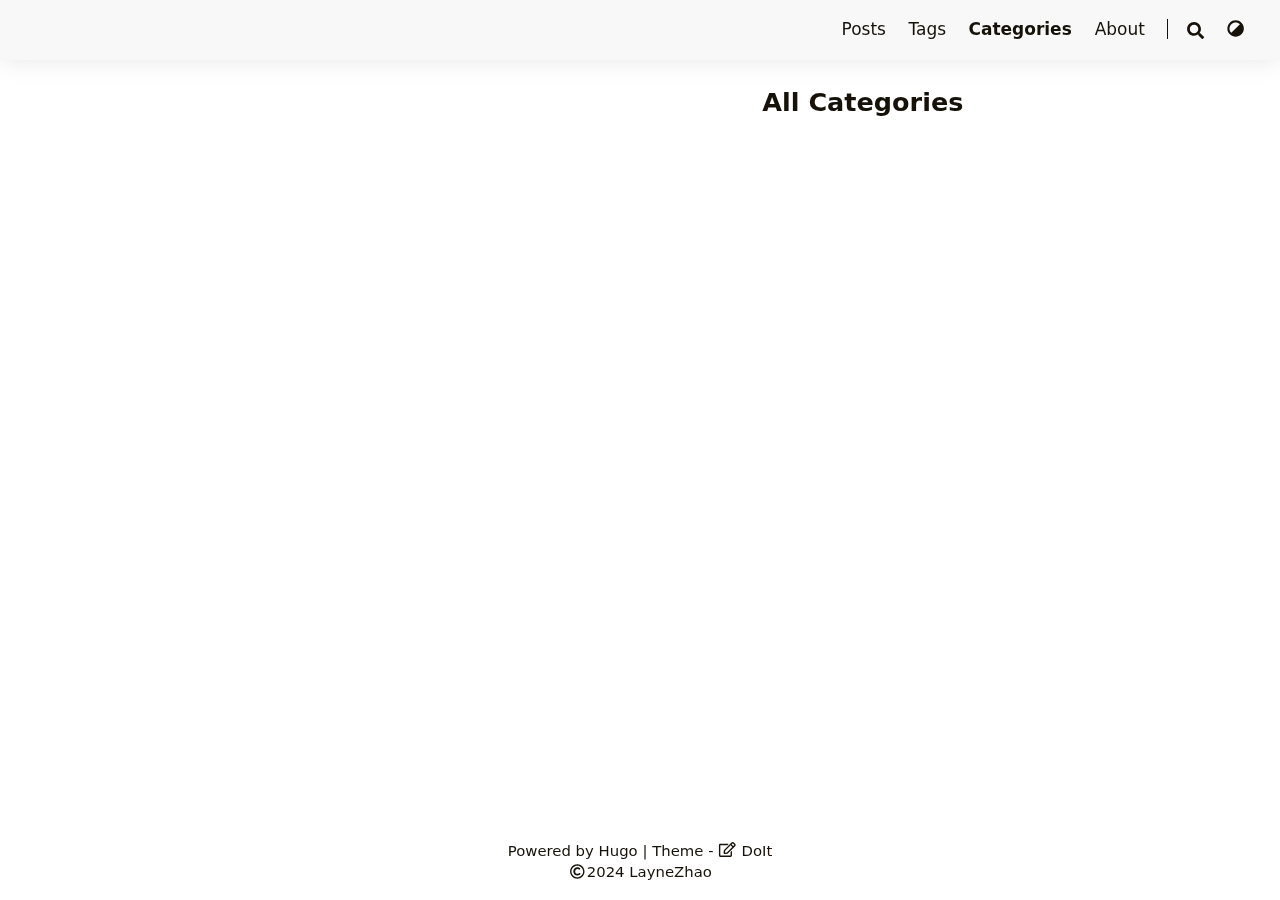
<file: categories/index.html>
<!doctype html><html lang=en-us><head><meta charset=utf-8><meta name=viewport content="width=device-width,initial-scale=1"><meta name=robots content="noodp"><title>All Categories - LayneZhao Blog</title><meta name=Description content="This is LayneZhao's Blog"><meta property="og:url" content="https://example.org/categories/">
<meta property="og:site_name" content="LayneZhao Blog"><meta property="og:title" content="Categories"><meta property="og:description" content="This is LayneZhao's Blog"><meta property="og:locale" content="en_us"><meta property="og:type" content="website"><meta name=twitter:card content="summary"><meta name=twitter:title content="Categories"><meta name=twitter:description content="This is LayneZhao's Blog"><meta name=application-name content="LayneZhao Blog"><meta name=apple-mobile-web-app-title content="LayneZhao Blog"><meta name=theme-color content="#f8f8f8"><link rel="shortcut icon" type=image/x-icon href=/favicon.ico><link rel=icon type=image/png sizes=32x32 href=/favicon-32x32.png><link rel=icon type=image/png sizes=16x16 href=/favicon-16x16.png><link rel=apple-touch-icon sizes=180x180 href=/apple-touch-icon.png><link rel=canonical href=https://example.org/categories/><link rel=alternate href=/categories/index.xml type=application/rss+xml title="LayneZhao Blog"><link rel=feed href=/categories/index.xml type=application/rss+xml title="LayneZhao Blog"><link rel=stylesheet href=/css/main.min.css><link rel=stylesheet href=/css/style.min.css></head><body data-instant-intensity=viewport><script type=text/javascript>function setTheme(e){document.body.setAttribute("theme",e),document.documentElement.className=e,document.documentElement.style.setProperty("color-scheme",e==="light"?"light":"dark"),e==="light"?document.documentElement.classList.remove("tw-dark"):document.documentElement.classList.add("tw-dark"),window.theme=e,window.isDark=window.theme!=="light"}function saveTheme(e){window.localStorage&&localStorage.setItem("theme",e)}function getMeta(e){const t=document.getElementsByTagName("meta");for(let n=0;n<t.length;n++)if(t[n].getAttribute("name")===e)return t[n];return""}if(window.localStorage&&localStorage.getItem("theme")){let e=localStorage.getItem("theme");e==="light"||e==="dark"?setTheme(e):setTheme(window.matchMedia&&window.matchMedia("(prefers-color-scheme: dark)").matches?"dark":"light")}else"light"==="light"||"light"==="dark"?(setTheme("light"),saveTheme("light")):(saveTheme("auto"),setTheme(window.matchMedia&&window.matchMedia("(prefers-color-scheme: dark)").matches?"dark":"light"));let metaColors={light:"#f8f8f8",dark:"#161b22"};getMeta("theme-color").content=metaColors[document.body.getAttribute("theme")],window.switchThemeEventSet=new Set</script><div id=back-to-top></div><div id=mask></div><div class=wrapper><header class="desktop print:!tw-hidden" id=header-desktop><div class=header-wrapper><div class=header-title><a href=/ title="LayneZhao Blog"></a></div><div class=menu><div class=menu-inner><a class=menu-item href=/posts/>Posts </a><a class=menu-item href=/tags/>Tags </a><a class="menu-item active" href=/categories/>Categories </a><a class=menu-item href=/about/>About </a><span class="menu-item delimiter"></span><span class="menu-item search" id=search-desktop>
<input type=text placeholder="Search titles or contents..." id=search-input-desktop>
<button class="search-button search-toggle" id=search-toggle-desktop title=Search>
<svg class="icon" viewBox="0 0 512 512"><path d="M505 442.7 405.3 343c-4.5-4.5-10.6-7-17-7H372c27.6-35.3 44-79.7 44-128C416 93.1 322.9.0 208 0S0 93.1.0 208s93.1 208 208 208c48.3.0 92.7-16.4 128-44v16.3c0 6.4 2.5 12.5 7 17l99.7 99.7c9.4 9.4 24.6 9.4 33.9.0l28.3-28.3c9.4-9.4 9.4-24.6.1-34zM208 336c-70.7.0-128-57.2-128-128 0-70.7 57.2-128 128-128 70.7.0 128 57.2 128 128 0 70.7-57.2 128-128 128z"/></svg>
</button>
<button class="search-button search-clear" id=search-clear-desktop title=Clear>
<svg class="icon" viewBox="0 0 512 512"><path d="M256 8C119 8 8 119 8 256s111 248 248 248 248-111 248-248S393 8 256 8zm121.6 313.1c4.7 4.7 4.7 12.3.0 17L338 377.6c-4.7 4.7-12.3 4.7-17 0L256 312l-65.1 65.6c-4.7 4.7-12.3 4.7-17 0L134.4 338c-4.7-4.7-4.7-12.3.0-17l65.6-65-65.6-65.1c-4.7-4.7-4.7-12.3.0-17l39.6-39.6c4.7-4.7 12.3-4.7 17 0l65 65.7 65.1-65.6c4.7-4.7 12.3-4.7 17 0l39.6 39.6c4.7 4.7 4.7 12.3.0 17L312 256l65.6 65.1z"/></svg>
</button>
<span class="search-button search-loading tw-animate-spin" id=search-loading-desktop><svg class="icon" viewBox="0 0 512 512"><path d="M304 48c0 26.51-21.49 48-48 48s-48-21.49-48-48 21.49-48 48-48 48 21.49 48 48zm-48 368c-26.51.0-48 21.49-48 48s21.49 48 48 48 48-21.49 48-48-21.49-48-48-48zm208-208c-26.51.0-48 21.49-48 48s21.49 48 48 48 48-21.49 48-48-21.49-48-48-48zM96 256c0-26.51-21.49-48-48-48S0 229.49.0 256s21.49 48 48 48 48-21.49 48-48zm12.922 99.078c-26.51.0-48 21.49-48 48s21.49 48 48 48 48-21.49 48-48c0-26.509-21.491-48-48-48zm294.156.0c-26.51.0-48 21.49-48 48s21.49 48 48 48 48-21.49 48-48c0-26.509-21.49-48-48-48zM108.922 60.922c-26.51.0-48 21.49-48 48s21.49 48 48 48 48-21.49 48-48-21.491-48-48-48z"/></svg>
</span></span><button class="menu-item theme-select" aria-label="Switch Theme">
<svg class="icon" viewBox="0 0 512 512"><path d="M8 256c0 136.966 111.033 248 248 248s248-111.034 248-248S392.966 8 256 8 8 119.033 8 256zm248 184V72c101.705.0 184 82.311 184 184 0 101.705-82.311 184-184 184z"/></svg>
<select class=color-theme-select id=theme-select-desktop aria-label="Switch Theme"><option value=light>Light</option><option value=dark>Dark</option><option value=auto>Auto</option></select></button></div></div></div></header><header class="mobile print:!tw-hidden" id=header-mobile><div class=header-container><div class=header-wrapper><div class=header-title><a href=/ title="LayneZhao Blog"></a></div><div class=menu-toggle id=menu-toggle-mobile><span></span><span></span><span></span></div></div><div class=menu id=menu-mobile><div class=search-wrapper><div class="search mobile" id=search-mobile><input type=text placeholder="Search titles or contents..." id=search-input-mobile>
<button class="search-button search-toggle tw-h-10" id=search-toggle-mobile title=Search>
<svg class="icon" viewBox="0 0 512 512"><path d="M505 442.7 405.3 343c-4.5-4.5-10.6-7-17-7H372c27.6-35.3 44-79.7 44-128C416 93.1 322.9.0 208 0S0 93.1.0 208s93.1 208 208 208c48.3.0 92.7-16.4 128-44v16.3c0 6.4 2.5 12.5 7 17l99.7 99.7c9.4 9.4 24.6 9.4 33.9.0l28.3-28.3c9.4-9.4 9.4-24.6.1-34zM208 336c-70.7.0-128-57.2-128-128 0-70.7 57.2-128 128-128 70.7.0 128 57.2 128 128 0 70.7-57.2 128-128 128z"/></svg>
</button>
<button class="search-button search-clear tw-h-fit" id=search-clear-mobile title=Clear>
<svg class="icon" viewBox="0 0 512 512"><path d="M256 8C119 8 8 119 8 256s111 248 248 248 248-111 248-248S393 8 256 8zm121.6 313.1c4.7 4.7 4.7 12.3.0 17L338 377.6c-4.7 4.7-12.3 4.7-17 0L256 312l-65.1 65.6c-4.7 4.7-12.3 4.7-17 0L134.4 338c-4.7-4.7-4.7-12.3.0-17l65.6-65-65.6-65.1c-4.7-4.7-4.7-12.3.0-17l39.6-39.6c4.7-4.7 12.3-4.7 17 0l65 65.7 65.1-65.6c4.7-4.7 12.3-4.7 17 0l39.6 39.6c4.7 4.7 4.7 12.3.0 17L312 256l65.6 65.1z"/></svg>
</button>
<span class="search-button search-loading tw-animate-spin" id=search-loading-mobile><svg class="icon" viewBox="0 0 512 512"><path d="M304 48c0 26.51-21.49 48-48 48s-48-21.49-48-48 21.49-48 48-48 48 21.49 48 48zm-48 368c-26.51.0-48 21.49-48 48s21.49 48 48 48 48-21.49 48-48-21.49-48-48-48zm208-208c-26.51.0-48 21.49-48 48s21.49 48 48 48 48-21.49 48-48-21.49-48-48-48zM96 256c0-26.51-21.49-48-48-48S0 229.49.0 256s21.49 48 48 48 48-21.49 48-48zm12.922 99.078c-26.51.0-48 21.49-48 48s21.49 48 48 48 48-21.49 48-48c0-26.509-21.491-48-48-48zm294.156.0c-26.51.0-48 21.49-48 48s21.49 48 48 48 48-21.49 48-48c0-26.509-21.49-48-48-48zM108.922 60.922c-26.51.0-48 21.49-48 48s21.49 48 48 48 48-21.49 48-48-21.491-48-48-48z"/></svg></span></div><button class=search-cancel id=search-cancel-mobile>
Cancel</button></div><a class=menu-item href=/posts/ title>Posts</a><a class=menu-item href=/tags/ title>Tags</a><a class=menu-item href=/categories/ title>Categories</a><a class=menu-item href=/about/ title>About</a><button class="menu-item theme-select tw-w-full" aria-label="Switch Theme">
<svg class="icon" viewBox="0 0 512 512"><path d="M8 256c0 136.966 111.033 248 248 248s248-111.034 248-248S392.966 8 256 8 8 119.033 8 256zm248 184V72c101.705.0 184 82.311 184 184 0 101.705-82.311 184-184 184z"/></svg>
<select class=color-theme-select id=theme-select-mobile aria-label="Switch Theme"><option value=light>Light</option><option value=dark>Dark</option><option value=auto>Auto</option></select></button></div></div></header><div class="search-dropdown desktop"><div id=search-dropdown-desktop></div></div><div class="search-dropdown mobile"><div id=search-dropdown-mobile></div></div><main class=main><div class=container><div class="page archive"><h2 class=single-title>All Categories</h2><div class=categories-card></div></div></div></main><footer class=footer><div class=footer-container><div class=footer-line>Powered by <a href=https://gohugo.io/ target=_blank rel="noopener noreferrer" title="Hugo 0.140.0">Hugo</a>&nbsp;|&nbsp;Theme - <a href=https://github.com/HEIGE-PCloud/DoIt target=_blank rel="noopener noreferrer" title="DoIt 0.4.0"><svg class="icon" viewBox="0 0 576 512"><path d="M402.3 344.9l32-32c5-5 13.7-1.5 13.7 5.7V464c0 26.5-21.5 48-48 48H48c-26.5.0-48-21.5-48-48V112c0-26.5 21.5-48 48-48h273.5c7.1.0 10.7 8.6 5.7 13.7l-32 32c-1.5 1.5-3.5 2.3-5.7 2.3H48v352h352V350.5c0-2.1.8-4.1 2.3-5.6zm156.6-201.8L296.3 405.7l-90.4 10c-26.2 2.9-48.5-19.2-45.6-45.6l10-90.4L432.9 17.1c22.9-22.9 59.9-22.9 82.7.0l43.2 43.2c22.9 22.9 22.9 60 .1 82.8zM460.1 174 402 115.9 216.2 301.8l-7.3 65.3 65.3-7.3L460.1 174zm64.8-79.7-43.2-43.2c-4.1-4.1-10.8-4.1-14.8.0L436 82l58.1 58.1 30.9-30.9c4-4.2 4-10.8-.1-14.9z"/></svg> DoIt</a></div><div class=footer-line><svg class="icon" viewBox="0 0 512 512"><path d="M256 8C119.033 8 8 119.033 8 256s111.033 248 248 248 248-111.033 248-248S392.967 8 256 8zm0 448c-110.532.0-2e2-89.451-2e2-2e2.0-110.531 89.451-2e2 2e2-2e2 110.532.0 2e2 89.451 2e2 2e2.0 110.532-89.451 2e2-2e2 2e2zm107.351-101.064c-9.614 9.712-45.53 41.396-104.065 41.396-82.43.0-140.484-61.425-140.484-141.567.0-79.152 60.275-139.401 139.762-139.401 55.531.0 88.738 26.62 97.593 34.779a11.965 11.965.0 011.936 15.322l-18.155 28.113c-3.841 5.95-11.966 7.282-17.499 2.921-8.595-6.776-31.814-22.538-61.708-22.538-48.303.0-77.916 35.33-77.916 80.082.0 41.589 26.888 83.692 78.277 83.692 32.657.0 56.843-19.039 65.726-27.225 5.27-4.857 13.596-4.039 17.82 1.738l19.865 27.17a11.947 11.947.0 01-1.152 15.518z"/></svg>2024<span class=author>&nbsp;<a href=/ target=_blank rel="noopener noreferrer">LayneZhao</a></span></div><div class=footer-line></div><div class=footer-line></div></div></footer></div><div id=fixed-buttons class=print:!tw-hidden><a href=#back-to-top id=back-to-top-button class="fixed-button tw-transition-opacity tw-opacity-0" title="Back to Top"><svg class="icon" viewBox="0 0 448 512"><path d="M34.9 289.5l-22.2-22.2c-9.4-9.4-9.4-24.6.0-33.9L207 39c9.4-9.4 24.6-9.4 33.9.0l194.3 194.3c9.4 9.4 9.4 24.6.0 33.9L413 289.4c-9.5 9.5-25 9.3-34.3-.4L264 168.6V456c0 13.3-10.7 24-24 24h-32c-13.3.0-24-10.7-24-24V168.6L69.2 289.1c-9.3 9.8-24.8 10-34.3.4z"/></svg></a></div><link rel=stylesheet href=/lib/katex/katex.min.css><link rel=preload as=style onload='this.onload=null,this.rel="stylesheet"' href=/lib/katex/copy-tex.min.css><noscript><link rel=stylesheet href=/lib/katex/copy-tex.min.css></noscript><script>window.config={"autocomplete.min.js":"/lib/autocomplete/autocomplete.min.js","fuse.min.js":"/lib/fuse/fuse.min.js",math:{delimiters:[{display:!0,left:"$$",right:"$$"},{display:!0,left:"\\[",right:"\\]"},{display:!1,left:"$",right:"$"},{display:!1,left:"\\(",right:"\\)"}],strict:!1},search:{distance:100,findAllMatches:!1,highlightTag:"em",ignoreFieldNorm:!1,ignoreLocation:!1,isCaseSensitive:!1,location:0,maxResultLength:10,minMatchCharLength:2,noResultsFound:"No results found",snippetLength:50,threshold:.3,useExtendedSearch:!1}}</script><script src=/lib/katex/katex.min.js defer></script><script src=/lib/katex/auto-render.min.js defer></script><script src=/lib/katex/copy-tex.min.js defer></script><script src=/lib/katex/mhchem.min.js defer></script><script src=/js/katex.min.js defer></script><script src=/js/theme.min.js defer></script><script type=speculationrules>
        {
          "prerender": [
            {
              "where": { "href_matches": "/*" },
              "eagerness": "moderate"
            }
          ]
        }
    </script></body></html>
</file>
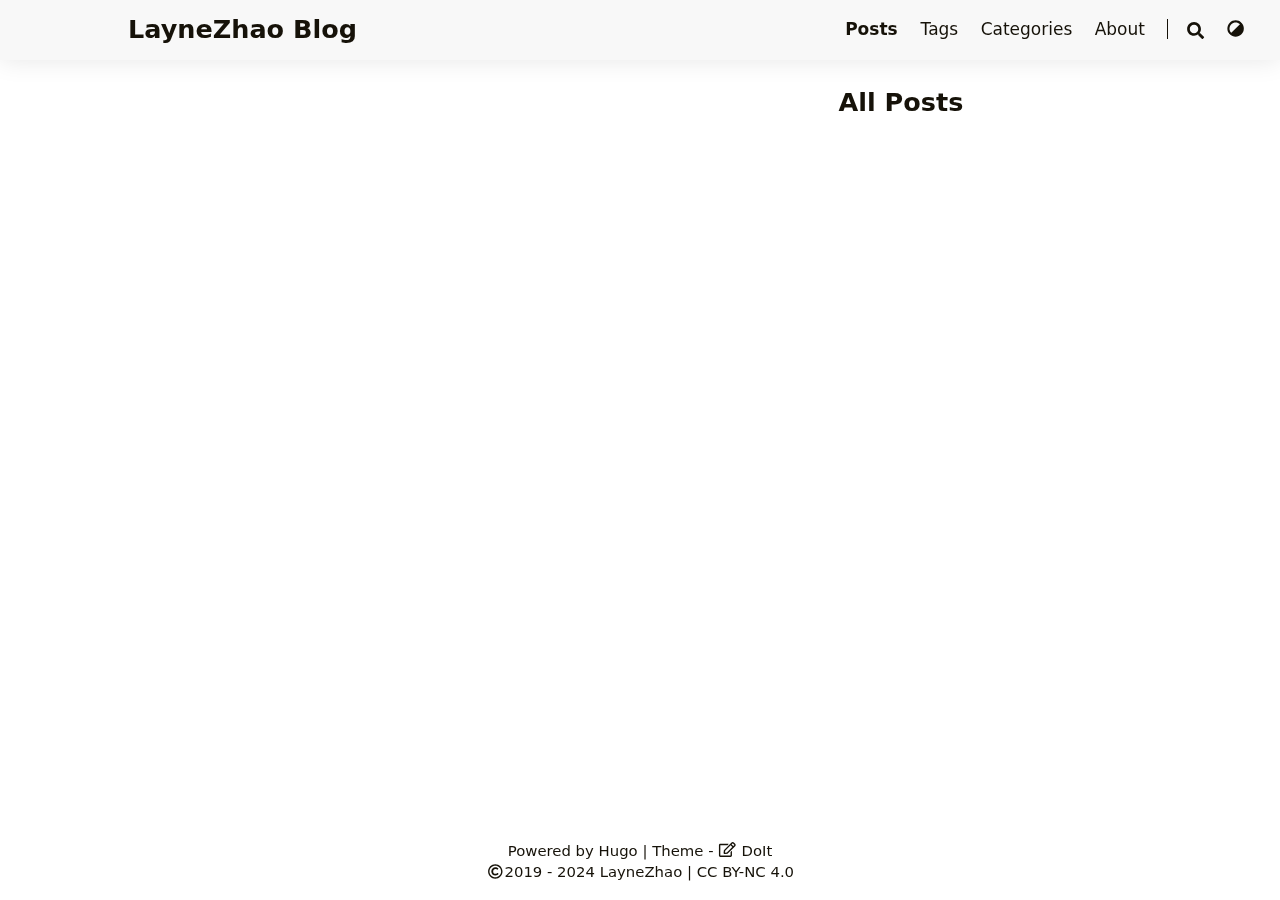
<file: posts/index.html>
<!DOCTYPE html>
<html lang="en">

<head>
    <meta charset="utf-8">
    <meta name="viewport" content="width=device-width, initial-scale=1">
    <meta name="robots" content="noodp" /><title>All Posts - LayneZhao Blog</title><meta name="Description" content=""><meta property="og:url" content="http://example.org/posts/">
  <meta property="og:site_name" content="LayneZhao Blog">
  <meta property="og:title" content="Posts">
  <meta property="og:locale" content="en">
  <meta property="og:type" content="website">
    <meta property="og:image" content="http://example.org/logo.png">

  <meta name="twitter:card" content="summary_large_image">
  <meta name="twitter:image" content="http://example.org/logo.png">
  <meta name="twitter:title" content="Posts">
<meta name="application-name" content="LayneZhao Blog">
<meta name="apple-mobile-web-app-title" content="LayneZhao Blog">

<meta name="theme-color" content="#f8f8f8"><link rel="shortcut icon" type="image/x-icon" href="/favicon.ico" />
        <link rel="icon" type="image/png" sizes="32x32" href="/favicon-32x32.png">
        <link rel="icon" type="image/png" sizes="16x16" href="/favicon-16x16.png"><link rel="apple-touch-icon" sizes="180x180" href="/apple-touch-icon.png">

<link rel="canonical" href="http://example.org/posts/" /><link rel="alternate" href="/posts/index.xml" type="application/rss+xml" title="LayneZhao Blog">
    <link rel="feed" href="/posts/index.xml" type="application/rss+xml" title="LayneZhao Blog">
<link rel="stylesheet" href="/css/main.min.css"><link rel="stylesheet" href="/css/style.min.css"></head>


<body data-instant-intensity="viewport" ><script type="text/javascript">
        function setTheme(theme) {
          document.body.setAttribute('theme', theme); 
          document.documentElement.className = theme;
          document.documentElement.style.setProperty('color-scheme', theme === 'light' ? 'light' : 'dark');
          if (theme === 'light') {
            document.documentElement.classList.remove('tw-dark')
          } else {
            document.documentElement.classList.add('tw-dark')
          }
          window.theme = theme;   
          window.isDark = window.theme !== 'light' 
        }
        function saveTheme(theme) {window.localStorage && localStorage.setItem('theme', theme);}
        function getMeta(metaName) {const metas = document.getElementsByTagName('meta'); for (let i = 0; i < metas.length; i++) if (metas[i].getAttribute('name') === metaName) return metas[i]; return '';}
        if (window.localStorage && localStorage.getItem('theme')) {
            let theme = localStorage.getItem('theme');
            if (theme === 'light' || theme === 'dark') {
            setTheme(theme);
            } else {
                if ((window.matchMedia && window.matchMedia('(prefers-color-scheme: dark)').matches)) {
                    setTheme('dark');
                } else {
                    setTheme('light');
                }
            }
         } else { 
            if ('light' === 'light' || 'light' === 'dark') 
                setTheme('light'), saveTheme('light'); 
            else saveTheme('auto'), window.matchMedia && window.matchMedia('(prefers-color-scheme: dark)').matches ? setTheme('dark') : setTheme('light');
        }
        let metaColors = {'light': '#f8f8f8','dark': '#161b22'}
        getMeta('theme-color').content = metaColors[document.body.getAttribute('theme')];
        window.switchThemeEventSet = new Set()
    </script>
    <div id="back-to-top"></div>
    <div id="mask"></div><div class="wrapper"><header class="desktop print:!tw-hidden" id="header-desktop">
    <div class="header-wrapper">
        <div class="header-title">
            <a href="/" title="LayneZhao Blog">LayneZhao Blog</a>
        </div>
        <div class="menu">
            <div class="menu-inner"><a class="menu-item active"
                    href="/posts/" > Posts </a><a class="menu-item"
                    href="/tags/" > Tags </a><a class="menu-item"
                    href="/categories/" > Categories </a><a class="menu-item"
                    href="/about/" > About </a><span class="menu-item delimiter"></span><span class="menu-item search" id="search-desktop">
                    <input type="text"
                        placeholder="Search titles or contents..."
                        id="search-input-desktop">
                    <button class="search-button search-toggle" id="search-toggle-desktop" title="Search">
                        <svg class="icon"
    xmlns="http://www.w3.org/2000/svg" viewBox="0 0 512 512"><!-- Font Awesome Free 5.15.4 by @fontawesome - https://fontawesome.com License - https://fontawesome.com/license/free (Icons: CC BY 4.0, Fonts: SIL OFL 1.1, Code: MIT License) --><path d="M505 442.7L405.3 343c-4.5-4.5-10.6-7-17-7H372c27.6-35.3 44-79.7 44-128C416 93.1 322.9 0 208 0S0 93.1 0 208s93.1 208 208 208c48.3 0 92.7-16.4 128-44v16.3c0 6.4 2.5 12.5 7 17l99.7 99.7c9.4 9.4 24.6 9.4 33.9 0l28.3-28.3c9.4-9.4 9.4-24.6.1-34zM208 336c-70.7 0-128-57.2-128-128 0-70.7 57.2-128 128-128 70.7 0 128 57.2 128 128 0 70.7-57.2 128-128 128z"/></svg>
                    </button>
                    <button class="search-button search-clear" id="search-clear-desktop" title="Clear">
                        <svg class="icon"
    xmlns="http://www.w3.org/2000/svg" viewBox="0 0 512 512"><!-- Font Awesome Free 5.15.4 by @fontawesome - https://fontawesome.com License - https://fontawesome.com/license/free (Icons: CC BY 4.0, Fonts: SIL OFL 1.1, Code: MIT License) --><path d="M256 8C119 8 8 119 8 256s111 248 248 248 248-111 248-248S393 8 256 8zm121.6 313.1c4.7 4.7 4.7 12.3 0 17L338 377.6c-4.7 4.7-12.3 4.7-17 0L256 312l-65.1 65.6c-4.7 4.7-12.3 4.7-17 0L134.4 338c-4.7-4.7-4.7-12.3 0-17l65.6-65-65.6-65.1c-4.7-4.7-4.7-12.3 0-17l39.6-39.6c4.7-4.7 12.3-4.7 17 0l65 65.7 65.1-65.6c4.7-4.7 12.3-4.7 17 0l39.6 39.6c4.7 4.7 4.7 12.3 0 17L312 256l65.6 65.1z"/></svg>
                    </button>
                    <span class="search-button search-loading tw-animate-spin" id="search-loading-desktop">
                        <svg class="icon"
    xmlns="http://www.w3.org/2000/svg" viewBox="0 0 512 512"><!-- Font Awesome Free 5.15.4 by @fontawesome - https://fontawesome.com License - https://fontawesome.com/license/free (Icons: CC BY 4.0, Fonts: SIL OFL 1.1, Code: MIT License) --><path d="M304 48c0 26.51-21.49 48-48 48s-48-21.49-48-48 21.49-48 48-48 48 21.49 48 48zm-48 368c-26.51 0-48 21.49-48 48s21.49 48 48 48 48-21.49 48-48-21.49-48-48-48zm208-208c-26.51 0-48 21.49-48 48s21.49 48 48 48 48-21.49 48-48-21.49-48-48-48zM96 256c0-26.51-21.49-48-48-48S0 229.49 0 256s21.49 48 48 48 48-21.49 48-48zm12.922 99.078c-26.51 0-48 21.49-48 48s21.49 48 48 48 48-21.49 48-48c0-26.509-21.491-48-48-48zm294.156 0c-26.51 0-48 21.49-48 48s21.49 48 48 48 48-21.49 48-48c0-26.509-21.49-48-48-48zM108.922 60.922c-26.51 0-48 21.49-48 48s21.49 48 48 48 48-21.49 48-48-21.491-48-48-48z"/></svg>
                    </span>
                </span><button class="menu-item theme-select" aria-label="Switch Theme">
                    <svg class="icon"
    xmlns="http://www.w3.org/2000/svg" viewBox="0 0 512 512"><!-- Font Awesome Free 5.15.4 by @fontawesome - https://fontawesome.com License - https://fontawesome.com/license/free (Icons: CC BY 4.0, Fonts: SIL OFL 1.1, Code: MIT License) --><path d="M8 256c0 136.966 111.033 248 248 248s248-111.034 248-248S392.966 8 256 8 8 119.033 8 256zm248 184V72c101.705 0 184 82.311 184 184 0 101.705-82.311 184-184 184z"/></svg>
                    <select class="color-theme-select" id="theme-select-desktop" aria-label="Switch Theme">
                        <option value="light">Light</option>
                        <option value="dark">Dark</option>
                        <option value="auto">Auto</option>
                    </select>
                </button></div>
        </div>
    </div>
</header><header class="mobile print:!tw-hidden" id="header-mobile">
    <div class="header-container">
        <div class="header-wrapper">
            <div class="header-title">
                <a href="/" title="LayneZhao Blog">LayneZhao Blog</a>
            </div>
            <div class="menu-toggle" id="menu-toggle-mobile">
                <span></span><span></span><span></span>
            </div>
        </div>
        <div class="menu" id="menu-mobile"><div class="search-wrapper">
                <div class="search mobile" id="search-mobile">
                    <input type="text"
                        placeholder="Search titles or contents..."
                        id="search-input-mobile">
                    <button class="search-button search-toggle tw-h-10" id="search-toggle-mobile" title="Search">
                        <svg class="icon"
    xmlns="http://www.w3.org/2000/svg" viewBox="0 0 512 512"><!-- Font Awesome Free 5.15.4 by @fontawesome - https://fontawesome.com License - https://fontawesome.com/license/free (Icons: CC BY 4.0, Fonts: SIL OFL 1.1, Code: MIT License) --><path d="M505 442.7L405.3 343c-4.5-4.5-10.6-7-17-7H372c27.6-35.3 44-79.7 44-128C416 93.1 322.9 0 208 0S0 93.1 0 208s93.1 208 208 208c48.3 0 92.7-16.4 128-44v16.3c0 6.4 2.5 12.5 7 17l99.7 99.7c9.4 9.4 24.6 9.4 33.9 0l28.3-28.3c9.4-9.4 9.4-24.6.1-34zM208 336c-70.7 0-128-57.2-128-128 0-70.7 57.2-128 128-128 70.7 0 128 57.2 128 128 0 70.7-57.2 128-128 128z"/></svg>
                    </button>
                    <button class="search-button search-clear" id="search-clear-mobile" title="Clear">
                        <svg class="icon"
    xmlns="http://www.w3.org/2000/svg" viewBox="0 0 512 512"><!-- Font Awesome Free 5.15.4 by @fontawesome - https://fontawesome.com License - https://fontawesome.com/license/free (Icons: CC BY 4.0, Fonts: SIL OFL 1.1, Code: MIT License) --><path d="M256 8C119 8 8 119 8 256s111 248 248 248 248-111 248-248S393 8 256 8zm121.6 313.1c4.7 4.7 4.7 12.3 0 17L338 377.6c-4.7 4.7-12.3 4.7-17 0L256 312l-65.1 65.6c-4.7 4.7-12.3 4.7-17 0L134.4 338c-4.7-4.7-4.7-12.3 0-17l65.6-65-65.6-65.1c-4.7-4.7-4.7-12.3 0-17l39.6-39.6c4.7-4.7 12.3-4.7 17 0l65 65.7 65.1-65.6c4.7-4.7 12.3-4.7 17 0l39.6 39.6c4.7 4.7 4.7 12.3 0 17L312 256l65.6 65.1z"/></svg>
                    </button>
                    <span class="search-button search-loading tw-animate-spin" id="search-loading-mobile">
                        <svg class="icon"
    xmlns="http://www.w3.org/2000/svg" viewBox="0 0 512 512"><!-- Font Awesome Free 5.15.4 by @fontawesome - https://fontawesome.com License - https://fontawesome.com/license/free (Icons: CC BY 4.0, Fonts: SIL OFL 1.1, Code: MIT License) --><path d="M304 48c0 26.51-21.49 48-48 48s-48-21.49-48-48 21.49-48 48-48 48 21.49 48 48zm-48 368c-26.51 0-48 21.49-48 48s21.49 48 48 48 48-21.49 48-48-21.49-48-48-48zm208-208c-26.51 0-48 21.49-48 48s21.49 48 48 48 48-21.49 48-48-21.49-48-48-48zM96 256c0-26.51-21.49-48-48-48S0 229.49 0 256s21.49 48 48 48 48-21.49 48-48zm12.922 99.078c-26.51 0-48 21.49-48 48s21.49 48 48 48 48-21.49 48-48c0-26.509-21.491-48-48-48zm294.156 0c-26.51 0-48 21.49-48 48s21.49 48 48 48 48-21.49 48-48c0-26.509-21.49-48-48-48zM108.922 60.922c-26.51 0-48 21.49-48 48s21.49 48 48 48 48-21.49 48-48-21.491-48-48-48z"/></svg>
                    </span>
                </div>
                <button class="search-cancel" id="search-cancel-mobile">
                    Cancel
                </button>
            </div><a class="menu-item" href="/posts/" title="" >Posts</a><a class="menu-item" href="/tags/" title="" >Tags</a><a class="menu-item" href="/categories/" title="" >Categories</a><a class="menu-item" href="/about/" title="" >About</a><button class="menu-item theme-select tw-w-full" aria-label="Switch Theme">
                <svg class="icon"
    xmlns="http://www.w3.org/2000/svg" viewBox="0 0 512 512"><!-- Font Awesome Free 5.15.4 by @fontawesome - https://fontawesome.com License - https://fontawesome.com/license/free (Icons: CC BY 4.0, Fonts: SIL OFL 1.1, Code: MIT License) --><path d="M8 256c0 136.966 111.033 248 248 248s248-111.034 248-248S392.966 8 256 8 8 119.033 8 256zm248 184V72c101.705 0 184 82.311 184 184 0 101.705-82.311 184-184 184z"/></svg>
                <select class="color-theme-select" id="theme-select-mobile" aria-label="Switch Theme">
                    <option value="light">Light</option>
                    <option value="dark">Dark</option>
                    <option value="auto">Auto</option>
                </select>
            </button></div>
    </div>
</header>
<div class="search-dropdown desktop">
    <div id="search-dropdown-desktop"></div>
</div>
<div class="search-dropdown mobile">
    <div id="search-dropdown-mobile"></div>
</div><main class="main">
            <div class="container"><div class="page archive"><h2 class="single-title">All Posts</h2></div></div>
        </main><footer class="footer">
        <div class="footer-container"><div class="footer-line">
                    Powered by <a href="https://gohugo.io/" target="_blank" rel="noopener noreferrer" title="Hugo 0.129.0">Hugo</a>&nbsp;|&nbsp;Theme - <a href="https://github.com/HEIGE-PCloud/DoIt" target="_blank" rel="noopener noreferrer" title="DoIt 0.4.0"><svg class="icon"
    xmlns="http://www.w3.org/2000/svg" viewBox="0 0 576 512"><!-- Font Awesome Free 5.15.4 by @fontawesome - https://fontawesome.com License - https://fontawesome.com/license/free (Icons: CC BY 4.0, Fonts: SIL OFL 1.1, Code: MIT License) --><path d="M402.3 344.9l32-32c5-5 13.7-1.5 13.7 5.7V464c0 26.5-21.5 48-48 48H48c-26.5 0-48-21.5-48-48V112c0-26.5 21.5-48 48-48h273.5c7.1 0 10.7 8.6 5.7 13.7l-32 32c-1.5 1.5-3.5 2.3-5.7 2.3H48v352h352V350.5c0-2.1.8-4.1 2.3-5.6zm156.6-201.8L296.3 405.7l-90.4 10c-26.2 2.9-48.5-19.2-45.6-45.6l10-90.4L432.9 17.1c22.9-22.9 59.9-22.9 82.7 0l43.2 43.2c22.9 22.9 22.9 60 .1 82.8zM460.1 174L402 115.9 216.2 301.8l-7.3 65.3 65.3-7.3L460.1 174zm64.8-79.7l-43.2-43.2c-4.1-4.1-10.8-4.1-14.8 0L436 82l58.1 58.1 30.9-30.9c4-4.2 4-10.8-.1-14.9z"/></svg> DoIt</a>
                </div><div class="footer-line"><svg class="icon"
    xmlns="http://www.w3.org/2000/svg" viewBox="0 0 512 512"><!-- Font Awesome Free 5.15.4 by @fontawesome - https://fontawesome.com License - https://fontawesome.com/license/free (Icons: CC BY 4.0, Fonts: SIL OFL 1.1, Code: MIT License) --><path d="M256 8C119.033 8 8 119.033 8 256s111.033 248 248 248 248-111.033 248-248S392.967 8 256 8zm0 448c-110.532 0-200-89.451-200-200 0-110.531 89.451-200 200-200 110.532 0 200 89.451 200 200 0 110.532-89.451 200-200 200zm107.351-101.064c-9.614 9.712-45.53 41.396-104.065 41.396-82.43 0-140.484-61.425-140.484-141.567 0-79.152 60.275-139.401 139.762-139.401 55.531 0 88.738 26.62 97.593 34.779a11.965 11.965 0 0 1 1.936 15.322l-18.155 28.113c-3.841 5.95-11.966 7.282-17.499 2.921-8.595-6.776-31.814-22.538-61.708-22.538-48.303 0-77.916 35.33-77.916 80.082 0 41.589 26.888 83.692 78.277 83.692 32.657 0 56.843-19.039 65.726-27.225 5.27-4.857 13.596-4.039 17.82 1.738l19.865 27.17a11.947 11.947 0 0 1-1.152 15.518z"/></svg>2019 - 2024<span class="author">&nbsp;<a href="/" target="_blank" rel="noopener noreferrer">LayneZhao</a></span>&nbsp;|&nbsp;<span class="license"><a rel="license external nofollow noopener noreffer" href="https://creativecommons.org/licenses/by-nc/4.0/" target="_blank">CC BY-NC 4.0</a></span></div>
            <div class="footer-line"></div>
            <div class="footer-line">
            </div>
        </div></footer></div>

    <div id="fixed-buttons" class="print:!tw-hidden"><a href="#back-to-top" id="back-to-top-button" class="fixed-button tw-transition-opacity tw-opacity-0" title="Back to Top">
            <svg class="icon"
    xmlns="http://www.w3.org/2000/svg" viewBox="0 0 448 512"><!-- Font Awesome Free 5.15.4 by @fontawesome - https://fontawesome.com License - https://fontawesome.com/license/free (Icons: CC BY 4.0, Fonts: SIL OFL 1.1, Code: MIT License) --><path d="M34.9 289.5l-22.2-22.2c-9.4-9.4-9.4-24.6 0-33.9L207 39c9.4-9.4 24.6-9.4 33.9 0l194.3 194.3c9.4 9.4 9.4 24.6 0 33.9L413 289.4c-9.5 9.5-25 9.3-34.3-.4L264 168.6V456c0 13.3-10.7 24-24 24h-32c-13.3 0-24-10.7-24-24V168.6L69.2 289.1c-9.3 9.8-24.8 10-34.3.4z"/></svg>
        </a></div><link rel="stylesheet" href="/lib/katex/katex.min.css"><link rel="preload" as="style" onload="this.onload=null;this.rel='stylesheet'" href="/lib/katex/copy-tex.min.css">
        <noscript><link rel="stylesheet" href="/lib/katex/copy-tex.min.css"></noscript>
<script>window.config={"autocomplete.min.js":"/lib/autocomplete/autocomplete.min.js","fuse.min.js":"/lib/fuse/fuse.min.js","math":{"delimiters":[{"display":true,"left":"$$","right":"$$"},{"display":true,"left":"\\[","right":"\\]"},{"display":false,"left":"$","right":"$"},{"display":false,"left":"\\(","right":"\\)"}],"strict":false},"search":{"distance":100,"findAllMatches":false,"fuseIndexURL":"/index.json","highlightTag":"em","ignoreFieldNorm":false,"ignoreLocation":false,"isCaseSensitive":false,"location":0,"maxResultLength":10,"minMatchCharLength":2,"noResultsFound":"No results found","snippetLength":30,"threshold":0.3,"type":"fuse","useExtendedSearch":false}};</script><script
    src="/lib/katex/katex.min.js"
    
      defer
    
  ></script><script
    src="/lib/katex/auto-render.min.js"
    
      defer
    
  ></script><script
    src="/lib/katex/copy-tex.min.js"
    
      defer
    
  ></script><script
    src="/lib/katex/mhchem.min.js"
    
      defer
    
  ></script><script
    src="/js/katex.min.js"
    
      defer
    
  ></script><script
    src="/js/theme.min.js"
    
      defer
    
  ></script>
    
    <script type="speculationrules">
        {
          "prerender": [
            {
              "where": { "href_matches": "/*" },
              "eagerness": "moderate"
            }
          ]
        }
    </script>
      
</body>

</html>
</file>
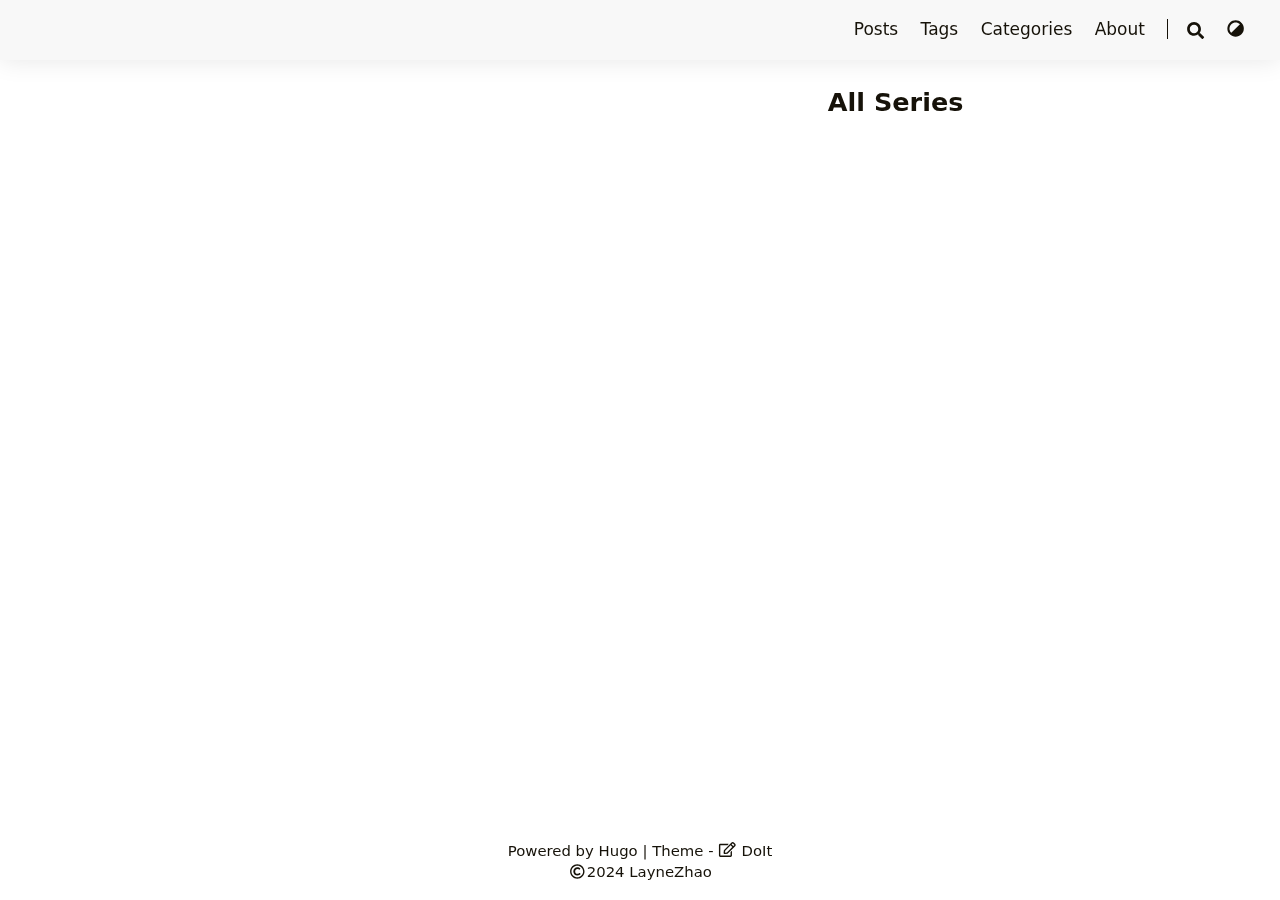
<file: series/index.html>
<!doctype html><html lang=en-us><head><meta charset=utf-8><meta name=viewport content="width=device-width,initial-scale=1"><meta name=robots content="noodp"><title>All Series - LayneZhao Blog</title><meta name=Description content="This is LayneZhao's Blog"><meta property="og:url" content="https://example.org/series/">
<meta property="og:site_name" content="LayneZhao Blog"><meta property="og:title" content="Series"><meta property="og:description" content="This is LayneZhao's Blog"><meta property="og:locale" content="en_us"><meta property="og:type" content="website"><meta name=twitter:card content="summary"><meta name=twitter:title content="Series"><meta name=twitter:description content="This is LayneZhao's Blog"><meta name=application-name content="LayneZhao Blog"><meta name=apple-mobile-web-app-title content="LayneZhao Blog"><meta name=theme-color content="#f8f8f8"><link rel="shortcut icon" type=image/x-icon href=/favicon.ico><link rel=icon type=image/png sizes=32x32 href=/favicon-32x32.png><link rel=icon type=image/png sizes=16x16 href=/favicon-16x16.png><link rel=apple-touch-icon sizes=180x180 href=/apple-touch-icon.png><link rel=canonical href=https://example.org/series/><link rel=alternate href=/series/index.xml type=application/rss+xml title="LayneZhao Blog"><link rel=feed href=/series/index.xml type=application/rss+xml title="LayneZhao Blog"><link rel=stylesheet href=/css/main.min.css><link rel=stylesheet href=/css/style.min.css></head><body data-instant-intensity=viewport><script type=text/javascript>function setTheme(e){document.body.setAttribute("theme",e),document.documentElement.className=e,document.documentElement.style.setProperty("color-scheme",e==="light"?"light":"dark"),e==="light"?document.documentElement.classList.remove("tw-dark"):document.documentElement.classList.add("tw-dark"),window.theme=e,window.isDark=window.theme!=="light"}function saveTheme(e){window.localStorage&&localStorage.setItem("theme",e)}function getMeta(e){const t=document.getElementsByTagName("meta");for(let n=0;n<t.length;n++)if(t[n].getAttribute("name")===e)return t[n];return""}if(window.localStorage&&localStorage.getItem("theme")){let e=localStorage.getItem("theme");e==="light"||e==="dark"?setTheme(e):setTheme(window.matchMedia&&window.matchMedia("(prefers-color-scheme: dark)").matches?"dark":"light")}else"light"==="light"||"light"==="dark"?(setTheme("light"),saveTheme("light")):(saveTheme("auto"),setTheme(window.matchMedia&&window.matchMedia("(prefers-color-scheme: dark)").matches?"dark":"light"));let metaColors={light:"#f8f8f8",dark:"#161b22"};getMeta("theme-color").content=metaColors[document.body.getAttribute("theme")],window.switchThemeEventSet=new Set</script><div id=back-to-top></div><div id=mask></div><div class=wrapper><header class="desktop print:!tw-hidden" id=header-desktop><div class=header-wrapper><div class=header-title><a href=/ title="LayneZhao Blog"></a></div><div class=menu><div class=menu-inner><a class=menu-item href=/posts/>Posts </a><a class=menu-item href=/tags/>Tags </a><a class=menu-item href=/categories/>Categories </a><a class=menu-item href=/about/>About </a><span class="menu-item delimiter"></span><span class="menu-item search" id=search-desktop>
<input type=text placeholder="Search titles or contents..." id=search-input-desktop>
<button class="search-button search-toggle" id=search-toggle-desktop title=Search>
<svg class="icon" viewBox="0 0 512 512"><path d="M505 442.7 405.3 343c-4.5-4.5-10.6-7-17-7H372c27.6-35.3 44-79.7 44-128C416 93.1 322.9.0 208 0S0 93.1.0 208s93.1 208 208 208c48.3.0 92.7-16.4 128-44v16.3c0 6.4 2.5 12.5 7 17l99.7 99.7c9.4 9.4 24.6 9.4 33.9.0l28.3-28.3c9.4-9.4 9.4-24.6.1-34zM208 336c-70.7.0-128-57.2-128-128 0-70.7 57.2-128 128-128 70.7.0 128 57.2 128 128 0 70.7-57.2 128-128 128z"/></svg>
</button>
<button class="search-button search-clear" id=search-clear-desktop title=Clear>
<svg class="icon" viewBox="0 0 512 512"><path d="M256 8C119 8 8 119 8 256s111 248 248 248 248-111 248-248S393 8 256 8zm121.6 313.1c4.7 4.7 4.7 12.3.0 17L338 377.6c-4.7 4.7-12.3 4.7-17 0L256 312l-65.1 65.6c-4.7 4.7-12.3 4.7-17 0L134.4 338c-4.7-4.7-4.7-12.3.0-17l65.6-65-65.6-65.1c-4.7-4.7-4.7-12.3.0-17l39.6-39.6c4.7-4.7 12.3-4.7 17 0l65 65.7 65.1-65.6c4.7-4.7 12.3-4.7 17 0l39.6 39.6c4.7 4.7 4.7 12.3.0 17L312 256l65.6 65.1z"/></svg>
</button>
<span class="search-button search-loading tw-animate-spin" id=search-loading-desktop><svg class="icon" viewBox="0 0 512 512"><path d="M304 48c0 26.51-21.49 48-48 48s-48-21.49-48-48 21.49-48 48-48 48 21.49 48 48zm-48 368c-26.51.0-48 21.49-48 48s21.49 48 48 48 48-21.49 48-48-21.49-48-48-48zm208-208c-26.51.0-48 21.49-48 48s21.49 48 48 48 48-21.49 48-48-21.49-48-48-48zM96 256c0-26.51-21.49-48-48-48S0 229.49.0 256s21.49 48 48 48 48-21.49 48-48zm12.922 99.078c-26.51.0-48 21.49-48 48s21.49 48 48 48 48-21.49 48-48c0-26.509-21.491-48-48-48zm294.156.0c-26.51.0-48 21.49-48 48s21.49 48 48 48 48-21.49 48-48c0-26.509-21.49-48-48-48zM108.922 60.922c-26.51.0-48 21.49-48 48s21.49 48 48 48 48-21.49 48-48-21.491-48-48-48z"/></svg>
</span></span><button class="menu-item theme-select" aria-label="Switch Theme">
<svg class="icon" viewBox="0 0 512 512"><path d="M8 256c0 136.966 111.033 248 248 248s248-111.034 248-248S392.966 8 256 8 8 119.033 8 256zm248 184V72c101.705.0 184 82.311 184 184 0 101.705-82.311 184-184 184z"/></svg>
<select class=color-theme-select id=theme-select-desktop aria-label="Switch Theme"><option value=light>Light</option><option value=dark>Dark</option><option value=auto>Auto</option></select></button></div></div></div></header><header class="mobile print:!tw-hidden" id=header-mobile><div class=header-container><div class=header-wrapper><div class=header-title><a href=/ title="LayneZhao Blog"></a></div><div class=menu-toggle id=menu-toggle-mobile><span></span><span></span><span></span></div></div><div class=menu id=menu-mobile><div class=search-wrapper><div class="search mobile" id=search-mobile><input type=text placeholder="Search titles or contents..." id=search-input-mobile>
<button class="search-button search-toggle tw-h-10" id=search-toggle-mobile title=Search>
<svg class="icon" viewBox="0 0 512 512"><path d="M505 442.7 405.3 343c-4.5-4.5-10.6-7-17-7H372c27.6-35.3 44-79.7 44-128C416 93.1 322.9.0 208 0S0 93.1.0 208s93.1 208 208 208c48.3.0 92.7-16.4 128-44v16.3c0 6.4 2.5 12.5 7 17l99.7 99.7c9.4 9.4 24.6 9.4 33.9.0l28.3-28.3c9.4-9.4 9.4-24.6.1-34zM208 336c-70.7.0-128-57.2-128-128 0-70.7 57.2-128 128-128 70.7.0 128 57.2 128 128 0 70.7-57.2 128-128 128z"/></svg>
</button>
<button class="search-button search-clear tw-h-fit" id=search-clear-mobile title=Clear>
<svg class="icon" viewBox="0 0 512 512"><path d="M256 8C119 8 8 119 8 256s111 248 248 248 248-111 248-248S393 8 256 8zm121.6 313.1c4.7 4.7 4.7 12.3.0 17L338 377.6c-4.7 4.7-12.3 4.7-17 0L256 312l-65.1 65.6c-4.7 4.7-12.3 4.7-17 0L134.4 338c-4.7-4.7-4.7-12.3.0-17l65.6-65-65.6-65.1c-4.7-4.7-4.7-12.3.0-17l39.6-39.6c4.7-4.7 12.3-4.7 17 0l65 65.7 65.1-65.6c4.7-4.7 12.3-4.7 17 0l39.6 39.6c4.7 4.7 4.7 12.3.0 17L312 256l65.6 65.1z"/></svg>
</button>
<span class="search-button search-loading tw-animate-spin" id=search-loading-mobile><svg class="icon" viewBox="0 0 512 512"><path d="M304 48c0 26.51-21.49 48-48 48s-48-21.49-48-48 21.49-48 48-48 48 21.49 48 48zm-48 368c-26.51.0-48 21.49-48 48s21.49 48 48 48 48-21.49 48-48-21.49-48-48-48zm208-208c-26.51.0-48 21.49-48 48s21.49 48 48 48 48-21.49 48-48-21.49-48-48-48zM96 256c0-26.51-21.49-48-48-48S0 229.49.0 256s21.49 48 48 48 48-21.49 48-48zm12.922 99.078c-26.51.0-48 21.49-48 48s21.49 48 48 48 48-21.49 48-48c0-26.509-21.491-48-48-48zm294.156.0c-26.51.0-48 21.49-48 48s21.49 48 48 48 48-21.49 48-48c0-26.509-21.49-48-48-48zM108.922 60.922c-26.51.0-48 21.49-48 48s21.49 48 48 48 48-21.49 48-48-21.491-48-48-48z"/></svg></span></div><button class=search-cancel id=search-cancel-mobile>
Cancel</button></div><a class=menu-item href=/posts/ title>Posts</a><a class=menu-item href=/tags/ title>Tags</a><a class=menu-item href=/categories/ title>Categories</a><a class=menu-item href=/about/ title>About</a><button class="menu-item theme-select tw-w-full" aria-label="Switch Theme">
<svg class="icon" viewBox="0 0 512 512"><path d="M8 256c0 136.966 111.033 248 248 248s248-111.034 248-248S392.966 8 256 8 8 119.033 8 256zm248 184V72c101.705.0 184 82.311 184 184 0 101.705-82.311 184-184 184z"/></svg>
<select class=color-theme-select id=theme-select-mobile aria-label="Switch Theme"><option value=light>Light</option><option value=dark>Dark</option><option value=auto>Auto</option></select></button></div></div></header><div class="search-dropdown desktop"><div id=search-dropdown-desktop></div></div><div class="search-dropdown mobile"><div id=search-dropdown-mobile></div></div><main class=main><div class=container><div class="page archive"><h2 class=single-title>All Series</h2><div class=series-card></div></div></div></main><footer class=footer><div class=footer-container><div class=footer-line>Powered by <a href=https://gohugo.io/ target=_blank rel="noopener noreferrer" title="Hugo 0.140.0">Hugo</a>&nbsp;|&nbsp;Theme - <a href=https://github.com/HEIGE-PCloud/DoIt target=_blank rel="noopener noreferrer" title="DoIt 0.4.0"><svg class="icon" viewBox="0 0 576 512"><path d="M402.3 344.9l32-32c5-5 13.7-1.5 13.7 5.7V464c0 26.5-21.5 48-48 48H48c-26.5.0-48-21.5-48-48V112c0-26.5 21.5-48 48-48h273.5c7.1.0 10.7 8.6 5.7 13.7l-32 32c-1.5 1.5-3.5 2.3-5.7 2.3H48v352h352V350.5c0-2.1.8-4.1 2.3-5.6zm156.6-201.8L296.3 405.7l-90.4 10c-26.2 2.9-48.5-19.2-45.6-45.6l10-90.4L432.9 17.1c22.9-22.9 59.9-22.9 82.7.0l43.2 43.2c22.9 22.9 22.9 60 .1 82.8zM460.1 174 402 115.9 216.2 301.8l-7.3 65.3 65.3-7.3L460.1 174zm64.8-79.7-43.2-43.2c-4.1-4.1-10.8-4.1-14.8.0L436 82l58.1 58.1 30.9-30.9c4-4.2 4-10.8-.1-14.9z"/></svg> DoIt</a></div><div class=footer-line><svg class="icon" viewBox="0 0 512 512"><path d="M256 8C119.033 8 8 119.033 8 256s111.033 248 248 248 248-111.033 248-248S392.967 8 256 8zm0 448c-110.532.0-2e2-89.451-2e2-2e2.0-110.531 89.451-2e2 2e2-2e2 110.532.0 2e2 89.451 2e2 2e2.0 110.532-89.451 2e2-2e2 2e2zm107.351-101.064c-9.614 9.712-45.53 41.396-104.065 41.396-82.43.0-140.484-61.425-140.484-141.567.0-79.152 60.275-139.401 139.762-139.401 55.531.0 88.738 26.62 97.593 34.779a11.965 11.965.0 011.936 15.322l-18.155 28.113c-3.841 5.95-11.966 7.282-17.499 2.921-8.595-6.776-31.814-22.538-61.708-22.538-48.303.0-77.916 35.33-77.916 80.082.0 41.589 26.888 83.692 78.277 83.692 32.657.0 56.843-19.039 65.726-27.225 5.27-4.857 13.596-4.039 17.82 1.738l19.865 27.17a11.947 11.947.0 01-1.152 15.518z"/></svg>2024<span class=author>&nbsp;<a href=/ target=_blank rel="noopener noreferrer">LayneZhao</a></span></div><div class=footer-line></div><div class=footer-line></div></div></footer></div><div id=fixed-buttons class=print:!tw-hidden><a href=#back-to-top id=back-to-top-button class="fixed-button tw-transition-opacity tw-opacity-0" title="Back to Top"><svg class="icon" viewBox="0 0 448 512"><path d="M34.9 289.5l-22.2-22.2c-9.4-9.4-9.4-24.6.0-33.9L207 39c9.4-9.4 24.6-9.4 33.9.0l194.3 194.3c9.4 9.4 9.4 24.6.0 33.9L413 289.4c-9.5 9.5-25 9.3-34.3-.4L264 168.6V456c0 13.3-10.7 24-24 24h-32c-13.3.0-24-10.7-24-24V168.6L69.2 289.1c-9.3 9.8-24.8 10-34.3.4z"/></svg></a></div><link rel=stylesheet href=/lib/katex/katex.min.css><link rel=preload as=style onload='this.onload=null,this.rel="stylesheet"' href=/lib/katex/copy-tex.min.css><noscript><link rel=stylesheet href=/lib/katex/copy-tex.min.css></noscript><script>window.config={"autocomplete.min.js":"/lib/autocomplete/autocomplete.min.js","fuse.min.js":"/lib/fuse/fuse.min.js",math:{delimiters:[{display:!0,left:"$$",right:"$$"},{display:!0,left:"\\[",right:"\\]"},{display:!1,left:"$",right:"$"},{display:!1,left:"\\(",right:"\\)"}],strict:!1},search:{distance:100,findAllMatches:!1,highlightTag:"em",ignoreFieldNorm:!1,ignoreLocation:!1,isCaseSensitive:!1,location:0,maxResultLength:10,minMatchCharLength:2,noResultsFound:"No results found",snippetLength:50,threshold:.3,useExtendedSearch:!1}}</script><script src=/lib/katex/katex.min.js defer></script><script src=/lib/katex/auto-render.min.js defer></script><script src=/lib/katex/copy-tex.min.js defer></script><script src=/lib/katex/mhchem.min.js defer></script><script src=/js/katex.min.js defer></script><script src=/js/theme.min.js defer></script><script type=speculationrules>
        {
          "prerender": [
            {
              "where": { "href_matches": "/*" },
              "eagerness": "moderate"
            }
          ]
        }
    </script></body></html>
</file>
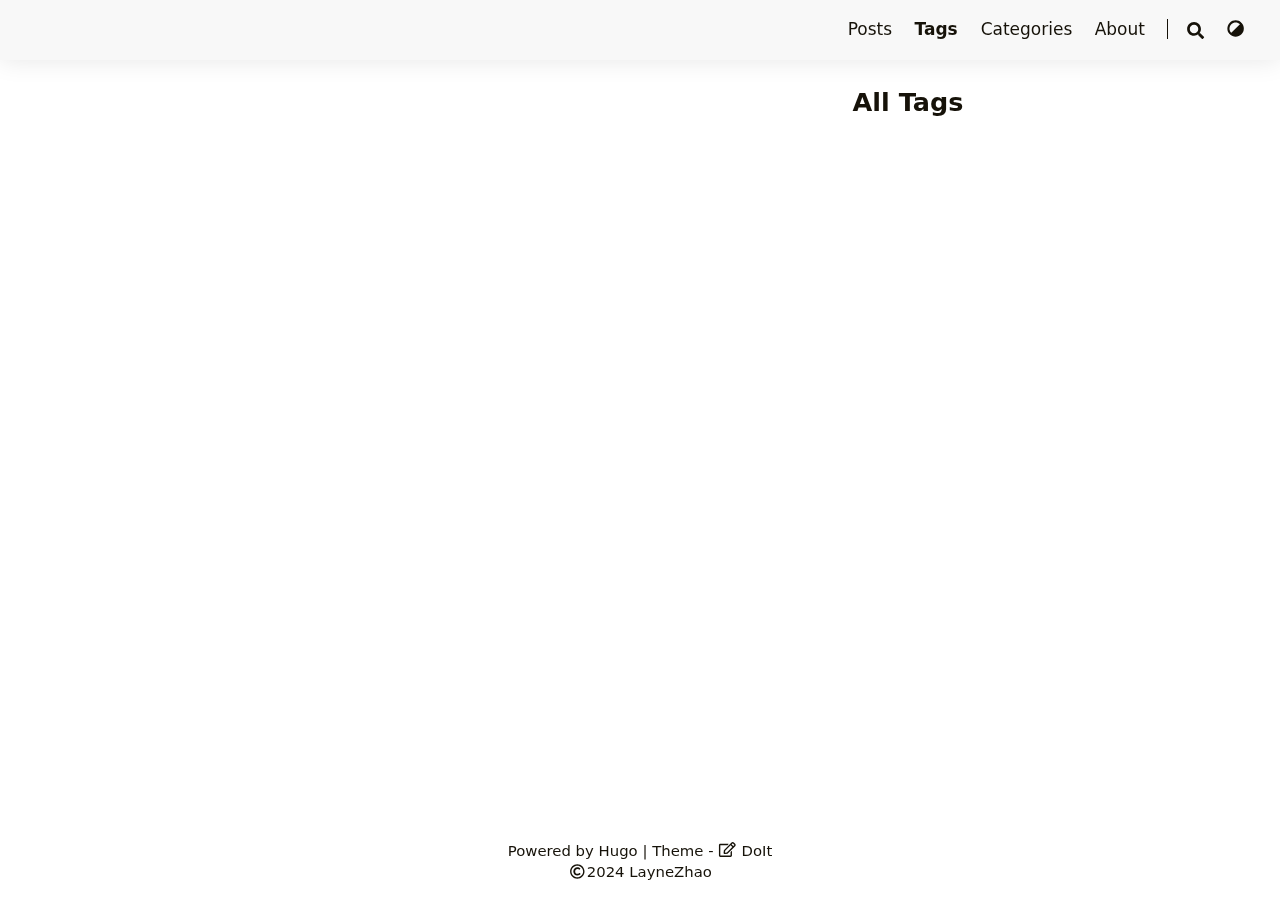
<file: tags/index.html>
<!doctype html><html lang=en-us><head><meta charset=utf-8><meta name=viewport content="width=device-width,initial-scale=1"><meta name=robots content="noodp"><title>All Tags - LayneZhao Blog</title><meta name=Description content="This is LayneZhao's Blog"><meta property="og:url" content="https://example.org/tags/">
<meta property="og:site_name" content="LayneZhao Blog"><meta property="og:title" content="Tags"><meta property="og:description" content="This is LayneZhao's Blog"><meta property="og:locale" content="en_us"><meta property="og:type" content="website"><meta name=twitter:card content="summary"><meta name=twitter:title content="Tags"><meta name=twitter:description content="This is LayneZhao's Blog"><meta name=application-name content="LayneZhao Blog"><meta name=apple-mobile-web-app-title content="LayneZhao Blog"><meta name=theme-color content="#f8f8f8"><link rel="shortcut icon" type=image/x-icon href=/favicon.ico><link rel=icon type=image/png sizes=32x32 href=/favicon-32x32.png><link rel=icon type=image/png sizes=16x16 href=/favicon-16x16.png><link rel=apple-touch-icon sizes=180x180 href=/apple-touch-icon.png><link rel=canonical href=https://example.org/tags/><link rel=alternate href=/tags/index.xml type=application/rss+xml title="LayneZhao Blog"><link rel=feed href=/tags/index.xml type=application/rss+xml title="LayneZhao Blog"><link rel=stylesheet href=/css/main.min.css><link rel=stylesheet href=/css/style.min.css></head><body data-instant-intensity=viewport><script type=text/javascript>function setTheme(e){document.body.setAttribute("theme",e),document.documentElement.className=e,document.documentElement.style.setProperty("color-scheme",e==="light"?"light":"dark"),e==="light"?document.documentElement.classList.remove("tw-dark"):document.documentElement.classList.add("tw-dark"),window.theme=e,window.isDark=window.theme!=="light"}function saveTheme(e){window.localStorage&&localStorage.setItem("theme",e)}function getMeta(e){const t=document.getElementsByTagName("meta");for(let n=0;n<t.length;n++)if(t[n].getAttribute("name")===e)return t[n];return""}if(window.localStorage&&localStorage.getItem("theme")){let e=localStorage.getItem("theme");e==="light"||e==="dark"?setTheme(e):setTheme(window.matchMedia&&window.matchMedia("(prefers-color-scheme: dark)").matches?"dark":"light")}else"light"==="light"||"light"==="dark"?(setTheme("light"),saveTheme("light")):(saveTheme("auto"),setTheme(window.matchMedia&&window.matchMedia("(prefers-color-scheme: dark)").matches?"dark":"light"));let metaColors={light:"#f8f8f8",dark:"#161b22"};getMeta("theme-color").content=metaColors[document.body.getAttribute("theme")],window.switchThemeEventSet=new Set</script><div id=back-to-top></div><div id=mask></div><div class=wrapper><header class="desktop print:!tw-hidden" id=header-desktop><div class=header-wrapper><div class=header-title><a href=/ title="LayneZhao Blog"></a></div><div class=menu><div class=menu-inner><a class=menu-item href=/posts/>Posts </a><a class="menu-item active" href=/tags/>Tags </a><a class=menu-item href=/categories/>Categories </a><a class=menu-item href=/about/>About </a><span class="menu-item delimiter"></span><span class="menu-item search" id=search-desktop>
<input type=text placeholder="Search titles or contents..." id=search-input-desktop>
<button class="search-button search-toggle" id=search-toggle-desktop title=Search>
<svg class="icon" viewBox="0 0 512 512"><path d="M505 442.7 405.3 343c-4.5-4.5-10.6-7-17-7H372c27.6-35.3 44-79.7 44-128C416 93.1 322.9.0 208 0S0 93.1.0 208s93.1 208 208 208c48.3.0 92.7-16.4 128-44v16.3c0 6.4 2.5 12.5 7 17l99.7 99.7c9.4 9.4 24.6 9.4 33.9.0l28.3-28.3c9.4-9.4 9.4-24.6.1-34zM208 336c-70.7.0-128-57.2-128-128 0-70.7 57.2-128 128-128 70.7.0 128 57.2 128 128 0 70.7-57.2 128-128 128z"/></svg>
</button>
<button class="search-button search-clear" id=search-clear-desktop title=Clear>
<svg class="icon" viewBox="0 0 512 512"><path d="M256 8C119 8 8 119 8 256s111 248 248 248 248-111 248-248S393 8 256 8zm121.6 313.1c4.7 4.7 4.7 12.3.0 17L338 377.6c-4.7 4.7-12.3 4.7-17 0L256 312l-65.1 65.6c-4.7 4.7-12.3 4.7-17 0L134.4 338c-4.7-4.7-4.7-12.3.0-17l65.6-65-65.6-65.1c-4.7-4.7-4.7-12.3.0-17l39.6-39.6c4.7-4.7 12.3-4.7 17 0l65 65.7 65.1-65.6c4.7-4.7 12.3-4.7 17 0l39.6 39.6c4.7 4.7 4.7 12.3.0 17L312 256l65.6 65.1z"/></svg>
</button>
<span class="search-button search-loading tw-animate-spin" id=search-loading-desktop><svg class="icon" viewBox="0 0 512 512"><path d="M304 48c0 26.51-21.49 48-48 48s-48-21.49-48-48 21.49-48 48-48 48 21.49 48 48zm-48 368c-26.51.0-48 21.49-48 48s21.49 48 48 48 48-21.49 48-48-21.49-48-48-48zm208-208c-26.51.0-48 21.49-48 48s21.49 48 48 48 48-21.49 48-48-21.49-48-48-48zM96 256c0-26.51-21.49-48-48-48S0 229.49.0 256s21.49 48 48 48 48-21.49 48-48zm12.922 99.078c-26.51.0-48 21.49-48 48s21.49 48 48 48 48-21.49 48-48c0-26.509-21.491-48-48-48zm294.156.0c-26.51.0-48 21.49-48 48s21.49 48 48 48 48-21.49 48-48c0-26.509-21.49-48-48-48zM108.922 60.922c-26.51.0-48 21.49-48 48s21.49 48 48 48 48-21.49 48-48-21.491-48-48-48z"/></svg>
</span></span><button class="menu-item theme-select" aria-label="Switch Theme">
<svg class="icon" viewBox="0 0 512 512"><path d="M8 256c0 136.966 111.033 248 248 248s248-111.034 248-248S392.966 8 256 8 8 119.033 8 256zm248 184V72c101.705.0 184 82.311 184 184 0 101.705-82.311 184-184 184z"/></svg>
<select class=color-theme-select id=theme-select-desktop aria-label="Switch Theme"><option value=light>Light</option><option value=dark>Dark</option><option value=auto>Auto</option></select></button></div></div></div></header><header class="mobile print:!tw-hidden" id=header-mobile><div class=header-container><div class=header-wrapper><div class=header-title><a href=/ title="LayneZhao Blog"></a></div><div class=menu-toggle id=menu-toggle-mobile><span></span><span></span><span></span></div></div><div class=menu id=menu-mobile><div class=search-wrapper><div class="search mobile" id=search-mobile><input type=text placeholder="Search titles or contents..." id=search-input-mobile>
<button class="search-button search-toggle tw-h-10" id=search-toggle-mobile title=Search>
<svg class="icon" viewBox="0 0 512 512"><path d="M505 442.7 405.3 343c-4.5-4.5-10.6-7-17-7H372c27.6-35.3 44-79.7 44-128C416 93.1 322.9.0 208 0S0 93.1.0 208s93.1 208 208 208c48.3.0 92.7-16.4 128-44v16.3c0 6.4 2.5 12.5 7 17l99.7 99.7c9.4 9.4 24.6 9.4 33.9.0l28.3-28.3c9.4-9.4 9.4-24.6.1-34zM208 336c-70.7.0-128-57.2-128-128 0-70.7 57.2-128 128-128 70.7.0 128 57.2 128 128 0 70.7-57.2 128-128 128z"/></svg>
</button>
<button class="search-button search-clear tw-h-fit" id=search-clear-mobile title=Clear>
<svg class="icon" viewBox="0 0 512 512"><path d="M256 8C119 8 8 119 8 256s111 248 248 248 248-111 248-248S393 8 256 8zm121.6 313.1c4.7 4.7 4.7 12.3.0 17L338 377.6c-4.7 4.7-12.3 4.7-17 0L256 312l-65.1 65.6c-4.7 4.7-12.3 4.7-17 0L134.4 338c-4.7-4.7-4.7-12.3.0-17l65.6-65-65.6-65.1c-4.7-4.7-4.7-12.3.0-17l39.6-39.6c4.7-4.7 12.3-4.7 17 0l65 65.7 65.1-65.6c4.7-4.7 12.3-4.7 17 0l39.6 39.6c4.7 4.7 4.7 12.3.0 17L312 256l65.6 65.1z"/></svg>
</button>
<span class="search-button search-loading tw-animate-spin" id=search-loading-mobile><svg class="icon" viewBox="0 0 512 512"><path d="M304 48c0 26.51-21.49 48-48 48s-48-21.49-48-48 21.49-48 48-48 48 21.49 48 48zm-48 368c-26.51.0-48 21.49-48 48s21.49 48 48 48 48-21.49 48-48-21.49-48-48-48zm208-208c-26.51.0-48 21.49-48 48s21.49 48 48 48 48-21.49 48-48-21.49-48-48-48zM96 256c0-26.51-21.49-48-48-48S0 229.49.0 256s21.49 48 48 48 48-21.49 48-48zm12.922 99.078c-26.51.0-48 21.49-48 48s21.49 48 48 48 48-21.49 48-48c0-26.509-21.491-48-48-48zm294.156.0c-26.51.0-48 21.49-48 48s21.49 48 48 48 48-21.49 48-48c0-26.509-21.49-48-48-48zM108.922 60.922c-26.51.0-48 21.49-48 48s21.49 48 48 48 48-21.49 48-48-21.491-48-48-48z"/></svg></span></div><button class=search-cancel id=search-cancel-mobile>
Cancel</button></div><a class=menu-item href=/posts/ title>Posts</a><a class=menu-item href=/tags/ title>Tags</a><a class=menu-item href=/categories/ title>Categories</a><a class=menu-item href=/about/ title>About</a><button class="menu-item theme-select tw-w-full" aria-label="Switch Theme">
<svg class="icon" viewBox="0 0 512 512"><path d="M8 256c0 136.966 111.033 248 248 248s248-111.034 248-248S392.966 8 256 8 8 119.033 8 256zm248 184V72c101.705.0 184 82.311 184 184 0 101.705-82.311 184-184 184z"/></svg>
<select class=color-theme-select id=theme-select-mobile aria-label="Switch Theme"><option value=light>Light</option><option value=dark>Dark</option><option value=auto>Auto</option></select></button></div></div></header><div class="search-dropdown desktop"><div id=search-dropdown-desktop></div></div><div class="search-dropdown mobile"><div id=search-dropdown-mobile></div></div><main class=main><div class=container><div class="page archive"><h2 class=single-title>All Tags</h2><div class=tag-cloud-tags></div></div></div></main><footer class=footer><div class=footer-container><div class=footer-line>Powered by <a href=https://gohugo.io/ target=_blank rel="noopener noreferrer" title="Hugo 0.140.0">Hugo</a>&nbsp;|&nbsp;Theme - <a href=https://github.com/HEIGE-PCloud/DoIt target=_blank rel="noopener noreferrer" title="DoIt 0.4.0"><svg class="icon" viewBox="0 0 576 512"><path d="M402.3 344.9l32-32c5-5 13.7-1.5 13.7 5.7V464c0 26.5-21.5 48-48 48H48c-26.5.0-48-21.5-48-48V112c0-26.5 21.5-48 48-48h273.5c7.1.0 10.7 8.6 5.7 13.7l-32 32c-1.5 1.5-3.5 2.3-5.7 2.3H48v352h352V350.5c0-2.1.8-4.1 2.3-5.6zm156.6-201.8L296.3 405.7l-90.4 10c-26.2 2.9-48.5-19.2-45.6-45.6l10-90.4L432.9 17.1c22.9-22.9 59.9-22.9 82.7.0l43.2 43.2c22.9 22.9 22.9 60 .1 82.8zM460.1 174 402 115.9 216.2 301.8l-7.3 65.3 65.3-7.3L460.1 174zm64.8-79.7-43.2-43.2c-4.1-4.1-10.8-4.1-14.8.0L436 82l58.1 58.1 30.9-30.9c4-4.2 4-10.8-.1-14.9z"/></svg> DoIt</a></div><div class=footer-line><svg class="icon" viewBox="0 0 512 512"><path d="M256 8C119.033 8 8 119.033 8 256s111.033 248 248 248 248-111.033 248-248S392.967 8 256 8zm0 448c-110.532.0-2e2-89.451-2e2-2e2.0-110.531 89.451-2e2 2e2-2e2 110.532.0 2e2 89.451 2e2 2e2.0 110.532-89.451 2e2-2e2 2e2zm107.351-101.064c-9.614 9.712-45.53 41.396-104.065 41.396-82.43.0-140.484-61.425-140.484-141.567.0-79.152 60.275-139.401 139.762-139.401 55.531.0 88.738 26.62 97.593 34.779a11.965 11.965.0 011.936 15.322l-18.155 28.113c-3.841 5.95-11.966 7.282-17.499 2.921-8.595-6.776-31.814-22.538-61.708-22.538-48.303.0-77.916 35.33-77.916 80.082.0 41.589 26.888 83.692 78.277 83.692 32.657.0 56.843-19.039 65.726-27.225 5.27-4.857 13.596-4.039 17.82 1.738l19.865 27.17a11.947 11.947.0 01-1.152 15.518z"/></svg>2024<span class=author>&nbsp;<a href=/ target=_blank rel="noopener noreferrer">LayneZhao</a></span></div><div class=footer-line></div><div class=footer-line></div></div></footer></div><div id=fixed-buttons class=print:!tw-hidden><a href=#back-to-top id=back-to-top-button class="fixed-button tw-transition-opacity tw-opacity-0" title="Back to Top"><svg class="icon" viewBox="0 0 448 512"><path d="M34.9 289.5l-22.2-22.2c-9.4-9.4-9.4-24.6.0-33.9L207 39c9.4-9.4 24.6-9.4 33.9.0l194.3 194.3c9.4 9.4 9.4 24.6.0 33.9L413 289.4c-9.5 9.5-25 9.3-34.3-.4L264 168.6V456c0 13.3-10.7 24-24 24h-32c-13.3.0-24-10.7-24-24V168.6L69.2 289.1c-9.3 9.8-24.8 10-34.3.4z"/></svg></a></div><link rel=stylesheet href=/lib/katex/katex.min.css><link rel=preload as=style onload='this.onload=null,this.rel="stylesheet"' href=/lib/katex/copy-tex.min.css><noscript><link rel=stylesheet href=/lib/katex/copy-tex.min.css></noscript><script>window.config={"autocomplete.min.js":"/lib/autocomplete/autocomplete.min.js","fuse.min.js":"/lib/fuse/fuse.min.js",math:{delimiters:[{display:!0,left:"$$",right:"$$"},{display:!0,left:"\\[",right:"\\]"},{display:!1,left:"$",right:"$"},{display:!1,left:"\\(",right:"\\)"}],strict:!1},search:{distance:100,findAllMatches:!1,highlightTag:"em",ignoreFieldNorm:!1,ignoreLocation:!1,isCaseSensitive:!1,location:0,maxResultLength:10,minMatchCharLength:2,noResultsFound:"No results found",snippetLength:50,threshold:.3,useExtendedSearch:!1}}</script><script src=/lib/katex/katex.min.js defer></script><script src=/lib/katex/auto-render.min.js defer></script><script src=/lib/katex/copy-tex.min.js defer></script><script src=/lib/katex/mhchem.min.js defer></script><script src=/js/katex.min.js defer></script><script src=/js/theme.min.js defer></script><script type=speculationrules>
        {
          "prerender": [
            {
              "where": { "href_matches": "/*" },
              "eagerness": "moderate"
            }
          ]
        }
    </script></body></html>
</file>
<file: css/main.min.css>
*,::before,::after{--tw-border-spacing-x:0;--tw-border-spacing-y:0;--tw-translate-x:0;--tw-translate-y:0;--tw-rotate:0;--tw-skew-x:0;--tw-skew-y:0;--tw-scale-x:1;--tw-scale-y:1;--tw-pan-x: ;--tw-pan-y: ;--tw-pinch-zoom: ;--tw-scroll-snap-strictness:proximity;--tw-gradient-from-position: ;--tw-gradient-via-position: ;--tw-gradient-to-position: ;--tw-ordinal: ;--tw-slashed-zero: ;--tw-numeric-figure: ;--tw-numeric-spacing: ;--tw-numeric-fraction: ;--tw-ring-inset: ;--tw-ring-offset-width:0px;--tw-ring-offset-color:#fff;--tw-ring-color:rgb(59 130 246 / 0.5);--tw-ring-offset-shadow:0 0 #0000;--tw-ring-shadow:0 0 #0000;--tw-shadow:0 0 #0000;--tw-shadow-colored:0 0 #0000;--tw-blur: ;--tw-brightness: ;--tw-contrast: ;--tw-grayscale: ;--tw-hue-rotate: ;--tw-invert: ;--tw-saturate: ;--tw-sepia: ;--tw-drop-shadow: ;--tw-backdrop-blur: ;--tw-backdrop-brightness: ;--tw-backdrop-contrast: ;--tw-backdrop-grayscale: ;--tw-backdrop-hue-rotate: ;--tw-backdrop-invert: ;--tw-backdrop-opacity: ;--tw-backdrop-saturate: ;--tw-backdrop-sepia: ;--tw-contain-size: ;--tw-contain-layout: ;--tw-contain-paint: ;--tw-contain-style: }::backdrop{--tw-border-spacing-x:0;--tw-border-spacing-y:0;--tw-translate-x:0;--tw-translate-y:0;--tw-rotate:0;--tw-skew-x:0;--tw-skew-y:0;--tw-scale-x:1;--tw-scale-y:1;--tw-pan-x: ;--tw-pan-y: ;--tw-pinch-zoom: ;--tw-scroll-snap-strictness:proximity;--tw-gradient-from-position: ;--tw-gradient-via-position: ;--tw-gradient-to-position: ;--tw-ordinal: ;--tw-slashed-zero: ;--tw-numeric-figure: ;--tw-numeric-spacing: ;--tw-numeric-fraction: ;--tw-ring-inset: ;--tw-ring-offset-width:0px;--tw-ring-offset-color:#fff;--tw-ring-color:rgb(59 130 246 / 0.5);--tw-ring-offset-shadow:0 0 #0000;--tw-ring-shadow:0 0 #0000;--tw-shadow:0 0 #0000;--tw-shadow-colored:0 0 #0000;--tw-blur: ;--tw-brightness: ;--tw-contrast: ;--tw-grayscale: ;--tw-hue-rotate: ;--tw-invert: ;--tw-saturate: ;--tw-sepia: ;--tw-drop-shadow: ;--tw-backdrop-blur: ;--tw-backdrop-brightness: ;--tw-backdrop-contrast: ;--tw-backdrop-grayscale: ;--tw-backdrop-hue-rotate: ;--tw-backdrop-invert: ;--tw-backdrop-opacity: ;--tw-backdrop-saturate: ;--tw-backdrop-sepia: ;--tw-contain-size: ;--tw-contain-layout: ;--tw-contain-paint: ;--tw-contain-style: }*,::before,::after{box-sizing:border-box;border-width:0;border-style:solid;border-color:#e5e7eb}::before,::after{--tw-content:''}html,:host{line-height:1.5;-webkit-text-size-adjust:100%;-moz-tab-size:4;-o-tab-size:4;tab-size:4;font-family:ui-sans-serif,system-ui,sans-serif,apple color emoji,segoe ui emoji,segoe ui symbol,noto color emoji;font-feature-settings:normal;font-variation-settings:normal;-webkit-tap-highlight-color:transparent}body{margin:0;line-height:inherit}hr{height:0;color:inherit;border-top-width:1px}abbr:where([title]){-webkit-text-decoration:underline dotted;text-decoration:underline dotted}h1,h2,h3,h4,h5,h6{font-size:inherit;font-weight:inherit}a{color:inherit;text-decoration:inherit}b,strong{font-weight:bolder}code,kbd,samp,pre{font-family:ui-monospace,SFMono-Regular,Menlo,Monaco,Consolas,liberation mono,courier new,monospace;font-feature-settings:normal;font-variation-settings:normal;font-size:1em}small{font-size:80%}sub,sup{font-size:75%;line-height:0;position:relative;vertical-align:baseline}sub{bottom:-.25em}sup{top:-.5em}table{text-indent:0;border-color:inherit;border-collapse:collapse}button,input,optgroup,select,textarea{font-family:inherit;font-feature-settings:inherit;font-variation-settings:inherit;font-size:100%;font-weight:inherit;line-height:inherit;letter-spacing:inherit;color:inherit;margin:0;padding:0}button,select{text-transform:none}button,input:where([type=button]),input:where([type=reset]),input:where([type=submit]){-webkit-appearance:button;background-color:transparent;background-image:none}:-moz-focusring{outline:auto}:-moz-ui-invalid{box-shadow:none}progress{vertical-align:baseline}::-webkit-inner-spin-button,::-webkit-outer-spin-button{height:auto}[type=search]{-webkit-appearance:textfield;outline-offset:-2px}::-webkit-search-decoration{-webkit-appearance:none}::-webkit-file-upload-button{-webkit-appearance:button;font:inherit}summary{display:list-item}blockquote,dl,dd,h1,h2,h3,h4,h5,h6,hr,figure,p,pre{margin:0}fieldset{margin:0;padding:0}legend{padding:0}ol,ul,menu{list-style:none;margin:0;padding:0}dialog{padding:0}textarea{resize:vertical}input::-moz-placeholder,textarea::-moz-placeholder{opacity:1;color:#9ca3af}input::placeholder,textarea::placeholder{opacity:1;color:#9ca3af}button,[role=button]{cursor:pointer}:disabled{cursor:default}img,svg,video,canvas,audio,iframe,embed,object{display:block;vertical-align:middle}img,video{max-width:100%;height:auto}[hidden]:where(:not([hidden=until-found])){display:none}h1{margin:2rem;font-size:1.875rem;line-height:2.25rem;font-weight:700}h2{margin:1.5rem;font-size:1.5rem;line-height:2rem;font-weight:700}h3{margin:1rem;font-size:1.25rem;line-height:1.75rem;font-weight:700}ol{list-style-position:outside;list-style-type:decimal}ul{list-style-position:outside;list-style-type:disc}.tw-scrollbar-thin{scrollbar-width:thin}.tw-align-image{vertical-align:-.125em}:root{--global-background-color:#fff;--global-font-color:#161209;--global-font-secondary-color:#4d4d4d;--global-link-color:#161209;--global-link-hover-color:#2d809a;--global-border-color:#f0f0f0;--selection-color:#35a6f740;--header-background-color:#f8f8f8;--header-hover-color:#161209;--header-delimiter:unset;--search-background-color:#e9e9e9;--search-empty-font-color:unset;--single-h-font-weight:bold;--single-content-strong-color:unset;--single-link-color:#2d809a;--single-link-hover-color:#ef3982;--table-background-color:#fff;--table-thead-color:#ededed;--table-border-color:var(--borderColor-default);--blockquote-color:#6bd6fd;--blockquote-bg-color:rgba(107, 214, 253, 0.2);--pagination-link-color:#2d809a;--pagination-link-hover-color:#000;--friend-link-background-color:#f8f8f8;--friend-link-color:#2d809a;--friend-link-hover-color:#ef3982;--sponsor-button-background-color:#f0f0f0;--sponsor-button-hover-background-color:#f0f0f0;--code-color:#e74c3c;--code-background-color:#f5f5f5;--inline-code-background-color:var(--bgColor-neutral-muted);--code-header-color:#ededed;--code-background-color-darken-5:#e8e8e8;--code-background-color-darken-6:#e6e6e6;--code-background-color-code-header:var(--code-background-color-darken-6);--code-background-color-code-hl:gainsboro;--code-info-color:#9c9c9c;--cookie-background-color:#ccc;--related-background-color:#f8f8f8;--related-color:black;--related-hover-color:#ef3982;--showcase-background-color:#f8f8f8;--showcase-color:black;--showcase-hover-color:#ef3982;--fgColor-default:#161209;--fgColor-secondary:#4d4d4d;--fgColor-muted:unset;--fgColor-link:#2d809a;--fgColor-link-hover:#ef3982;--bgColor-default:#fff;--bgColor-secondary:#ededed;--bgColor-accent-emphasis:#6bd6fd;--bgColor-accent-muted:#388bfd1a;--bgColor-neutral-muted:#afb8c133;--borderColor-default:#f0f0f0;--selection-bgColor:#35a6f740;--button-default-bgColor-rest:#f0f0f0;--button-default-bgColor-hover:#f0f0f0}html.dark{--fgColor-default:#e6edf3;--fgColor-secondary:#d4dbe1;--fgColor-muted:#848d97;--fgColor-link:#4493f8;--fgColor-link-hover:#61adff;--bgColor-default:#0d1117;--bgColor-secondary:#161b22;--bgColor-accent-emphasis:#1f6feb;--bgColor-accent-muted:#388bfd1a;--borderColor-default:#30363d;--bgColor-neutral-muted:#6e768166;--selection-bgColor:#1f6febb3;--button-default-bgColor-rest:#21262d;--button-default-bgColor-hover:#292e36;--global-background-color:var(--bgColor-default);--global-font-color:var(--fgColor-default);--global-font-secondary-color:var(--fgColor-secondary);--global-link-color:var(--fgColor-default);--global-link-hover-color:#ffffff;--global-border-color:var(--borderColor-default);--selection-color:var(--selection-bgColor);--header-background-color:var(--bgColor-secondary);--header-hover-color:#ffffff;--header-delimiter:var(--fgColor-muted);--search-background-color:var(--bgColor-default);--search-empty-font-color:var(--fgColor-secondary);--single-h-font-weight:bolder;--single-content-strong-color:var(--fgColor-default);--single-link-color:var(--fgColor-link);--single-link-hover-color:var(--fgColor-link-hover);--table-background-color:var(--bgColor-default);--table-thead-color:var(--bgColor-secondary);--table-border-color:var(--borderColor-default);--blockquote-color:var(--bgColor-accent-emphasis);--blockquote-bg-color:var(--bgColor-accent-muted);--pagination-link-color:var(--fgColor-default);--pagination-link-hover-color:white;--friend-link-background-color:var(--bgColor-secondary);--friend-link-color:var(--fgColor-link);--friend-link-hover-color:var(--fgColor-link-hover);--sponsor-button-background-color:var(--button-default-bgColor-rest);--sponsor-button-hover-background-color:var(
      --button-default-bgColor-hover
    );--cookie-background-color:white;--code-color:#e5bf78;--code-background-color:#1b2029;--code-header-color:var(--bgColor-secondary);--code-background-color-darken-5:#1c2025;--code-background-color-darken-6:#1a1d23;--code-background-color-code-header:var(
      --code-background-color-darken-6
    );--code-background-color-code-hl:#1c2025;--code-info-color:#b1b0b0;--related-background-color:var(--bgColor-secondary);--related-color:var(--fgColor-default);--related-hover-color:white;--showcase-background-color:var(--bgColor-secondary);--showcase-color:var(--fgColor-default);--showcase-hover-color:white}.tw-m-0{margin:0}.\!tw-my-1{margin-top:.25rem!important;margin-bottom:.25rem!important}.tw-mx-2{margin-left:.5rem;margin-right:.5rem}.tw-my-2{margin-top:.5rem;margin-bottom:.5rem}.tw-my-4{margin-top:1rem;margin-bottom:1rem}.tw-ml-4{margin-left:1rem}.tw-mr-1{margin-right:.25rem}.\!tw-block{display:block!important}.tw-block{display:block}.tw-inline-block{display:inline-block}.tw-inline{display:inline}.tw-flex{display:flex}.tw-hidden{display:none}.tw-h-10{height:2.5rem}.tw-h-fit{height:-moz-fit-content;height:fit-content}.\!tw-max-h-0{max-height:0!important}.tw-max-h-4{max-height:1rem}.tw-max-h-8{max-height:2rem}.tw-w-full{width:100%}.tw-translate-y-\[-2px\]{--tw-translate-y:-2px;transform:translate(var(--tw-translate-x),var(--tw-translate-y))rotate(var(--tw-rotate))skewX(var(--tw-skew-x))skewY(var(--tw-skew-y))scaleX(var(--tw-scale-x))scaleY(var(--tw-scale-y))}@keyframes tw-spin{to{transform:rotate(360deg)}}.tw-animate-spin{animation:tw-spin 1s linear infinite}.tw-select-none{-webkit-user-select:none;-moz-user-select:none;user-select:none}.tw-flex-row{flex-direction:row}.tw-justify-between{justify-content:space-between}.tw-overflow-x-auto{overflow-x:auto}.tw-overflow-y-hidden{overflow-y:hidden}.tw-text-wrap{text-wrap:wrap}.tw-rounded-full{border-radius:9999px}.tw-border-t-2{border-top-width:2px}.tw-border-\[\#f0f0f0\]{--tw-border-opacity:1;border-color:rgb(240 240 240/var(--tw-border-opacity,1))}.tw-bg-bgColor-secondary{background-color:var(--bgColor-secondary)}.tw-bg-transparent{background-color:transparent}.tw-p-0{padding:0}.tw-p-4{padding:1rem}.tw-px-4{padding-left:1rem;padding-right:1rem}.tw-py-2{padding-top:.5rem;padding-bottom:.5rem}.tw-pb-8{padding-bottom:2rem}.tw-pt-32{padding-top:8rem}.tw-align-text-bottom{vertical-align:text-bottom}.tw-text-fgColor-link-muted{color:var(--global-link-color)}.tw-opacity-0{opacity:0}.tw-shadow-black{--tw-shadow-color:#000;--tw-shadow:var(--tw-shadow-colored)}.tw-transition{transition-property:color,background-color,border-color,text-decoration-color,fill,stroke,opacity,box-shadow,transform,filter,-webkit-backdrop-filter;transition-property:color,background-color,border-color,text-decoration-color,fill,stroke,opacity,box-shadow,transform,filter,backdrop-filter;transition-property:color,background-color,border-color,text-decoration-color,fill,stroke,opacity,box-shadow,transform,filter,backdrop-filter,-webkit-backdrop-filter;transition-timing-function:cubic-bezier(.4,0,.2,1);transition-duration:150ms}.tw-transition-\[max-height\]{transition-property:max-height;transition-timing-function:cubic-bezier(.4,0,.2,1);transition-duration:150ms}.tw-transition-\[transform\]{transition-property:transform;transition-timing-function:cubic-bezier(.4,0,.2,1);transition-duration:150ms}.tw-transition-opacity{transition-property:opacity;transition-timing-function:cubic-bezier(.4,0,.2,1);transition-duration:150ms}.tw-duration-300{transition-duration:300ms}.tw-duration-500{transition-duration:500ms}.tw-ease-in-out{transition-timing-function:cubic-bezier(.4,0,.2,1)}.hover\:tw-bg-bgColor-secondary:hover{background-color:var(--bgColor-secondary)}.hover\:tw-text-fgColor-link:hover{color:var(--fgColor-link)}.hover\:tw-text-fgColor-link-muted-hover:hover{color:var(--global-link-hover-color)}.hover\:tw-shadow-md:hover{--tw-shadow:0 4px 6px -1px rgb(0 0 0 / 0.1), 0 2px 4px -2px rgb(0 0 0 / 0.1);--tw-shadow-colored:0 4px 6px -1px var(--tw-shadow-color), 0 2px 4px -2px var(--tw-shadow-color);box-shadow:var(--tw-ring-offset-shadow,0 0 #0000),var(--tw-ring-shadow,0 0 #0000),var(--tw-shadow)}.tw-group.is-open .group-\[\.is-open\]\:tw-block{display:block}.tw-group.is-open .group-\[\.is-open\]\:tw-hidden{display:none}.tw-group.is-closed .group-\[\.is-closed\]\:\!tw-max-h-0{max-height:0!important}.tw-group.is-open .group-\[\.is-open\]\:tw-rotate-90{--tw-rotate:90deg;transform:translate(var(--tw-translate-x),var(--tw-translate-y))rotate(var(--tw-rotate))skewX(var(--tw-skew-x))skewY(var(--tw-skew-y))scaleX(var(--tw-scale-x))scaleY(var(--tw-scale-y))}.tw-group.is-wrap .group-\[\.is-wrap\]\:tw-text-wrap{text-wrap:wrap}.tw-group.is-wrap .group-\[\.is-wrap\]\:tw-text-fgColor-link{color:var(--fgColor-link)}.tw-group.show-line-numbers .group-\[\.show-line-numbers\]\:tw-text-fgColor-link{color:var(--fgColor-link)}.aria-selected\:tw-border-b-4[aria-selected=true]{border-bottom-width:4px}.aria-selected\:tw-border-fgColor-link[aria-selected=true]{border-color:var(--fgColor-link)}.aria-selected\:tw-font-bold[aria-selected=true]{font-weight:700}.aria-selected\:tw-text-fgColor-link[aria-selected=true]{color:var(--fgColor-link)}.dark\:tw-border-\[\#363636\]:is(.tw-dark *){--tw-border-opacity:1;border-color:rgb(54 54 54/var(--tw-border-opacity,1))}@media print{.print\:\!tw-m-0{margin:0!important}.print\:\!tw-block{display:block!important}.print\:\!tw-hidden{display:none!important}.print\:tw-hidden{display:none}.print\:\!tw-w-full{width:100%!important}.print\:\!tw-max-w-none{max-width:none!important}.print\:\!tw-p-0{padding:0!important}}
</file>
<file: css/style.min.css>
.light .bg{color:#4c4f69;background-color:#eff1f5}.light .chroma{color:#4c4f69;background-color:#eff1f5}.light .chroma .err{color:#d20f39}.light .chroma .lnlinks{outline:none;text-decoration:none;color:inherit}.light .chroma .lntd{vertical-align:top;padding:0;margin:0;border:0}.light .chroma .lntable{border-spacing:0;padding:0;margin:0;border:0}.light .chroma .hl{background-color:#bcc0cc}.light .chroma .lnt{white-space:pre;-webkit-user-select:none;user-select:none;margin-right:0.4em;padding:0 0.4em 0 0.4em;color:#8c8fa1}.light .chroma .ln{white-space:pre;-webkit-user-select:none;user-select:none;margin-right:0.4em;padding:0 0.4em 0 0.4em;color:#8c8fa1}.light .chroma .line{display:flex}.light .chroma .k{color:#8839ef}.light .chroma .kc{color:#fe640b}.light .chroma .kd{color:#d20f39}.light .chroma .kn{color:#179299}.light .chroma .kp{color:#8839ef}.light .chroma .kr{color:#8839ef}.light .chroma .kt{color:#d20f39}.light .chroma .na{color:#1e66f5}.light .chroma .nb{color:#04a5e5}.light .chroma .bp{color:#04a5e5}.light .chroma .nc{color:#df8e1d}.light .chroma .no{color:#df8e1d}.light .chroma .nd{color:#1e66f5;font-weight:bold}.light .chroma .ni{color:#179299}.light .chroma .ne{color:#fe640b}.light .chroma .nf{color:#1e66f5}.light .chroma .fm{color:#1e66f5}.light .chroma .nl{color:#04a5e5}.light .chroma .nn{color:#fe640b}.light .chroma .py{color:#fe640b}.light .chroma .nt{color:#8839ef}.light .chroma .nv{color:#dc8a78}.light .chroma .vc{color:#dc8a78}.light .chroma .vg{color:#dc8a78}.light .chroma .vi{color:#dc8a78}.light .chroma .vm{color:#dc8a78}.light .chroma .s{color:#40a02b}.light .chroma .sa{color:#d20f39}.light .chroma .sb{color:#40a02b}.light .chroma .sc{color:#40a02b}.light .chroma .dl{color:#1e66f5}.light .chroma .sd{color:#9ca0b0}.light .chroma .s2{color:#40a02b}.light .chroma .se{color:#1e66f5}.light .chroma .sh{color:#9ca0b0}.light .chroma .si{color:#40a02b}.light .chroma .sx{color:#40a02b}.light .chroma .sr{color:#179299}.light .chroma .s1{color:#40a02b}.light .chroma .ss{color:#40a02b}.light .chroma .m{color:#fe640b}.light .chroma .mb{color:#fe640b}.light .chroma .mf{color:#fe640b}.light .chroma .mh{color:#fe640b}.light .chroma .mi{color:#fe640b}.light .chroma .il{color:#fe640b}.light .chroma .mo{color:#fe640b}.light .chroma .o{color:#04a5e5;font-weight:bold}.light .chroma .ow{color:#04a5e5;font-weight:bold}.light .chroma .c{color:#9ca0b0;font-style:italic}.light .chroma .ch{color:#9ca0b0;font-style:italic}.light .chroma .cm{color:#9ca0b0;font-style:italic}.light .chroma .c1{color:#9ca0b0;font-style:italic}.light .chroma .cs{color:#9ca0b0;font-style:italic}.light .chroma .cp{color:#9ca0b0;font-style:italic}.light .chroma .cpf{color:#9ca0b0;font-weight:bold;font-style:italic}.light .chroma .gd{color:#d20f39;background-color:#ccd0da}.light .chroma .ge{font-style:italic}.light .chroma .gr{color:#d20f39}.light .chroma .gh{color:#fe640b;font-weight:bold}.light .chroma .gi{color:#40a02b;background-color:#ccd0da}.light .chroma .gs{font-weight:bold}.light .chroma .gu{color:#fe640b;font-weight:bold}.light .chroma .gt{color:#d20f39}.light .chroma .gl{text-decoration:underline}.dark .bg{color:#abb2bf;background-color:#282c34}.dark .chroma{color:#abb2bf;background-color:#282c34}.dark .chroma .lnlinks{outline:none;text-decoration:none;color:inherit}.dark .chroma .lntd{vertical-align:top;padding:0;margin:0;border:0}.dark .chroma .lntable{border-spacing:0;padding:0;margin:0;border:0}.dark .chroma .hl{background-color:#3d4148}.dark .chroma .lnt{white-space:pre;-webkit-user-select:none;user-select:none;margin-right:0.4em;padding:0 0.4em 0 0.4em;color:#55595f}.dark .chroma .ln{white-space:pre;-webkit-user-select:none;user-select:none;margin-right:0.4em;padding:0 0.4em 0 0.4em;color:#55595f}.dark .chroma .line{display:flex}.dark .chroma .k{color:#c678dd}.dark .chroma .kc{color:#e5c07b}.dark .chroma .kd{color:#c678dd}.dark .chroma .kn{color:#c678dd}.dark .chroma .kp{color:#c678dd}.dark .chroma .kr{color:#c678dd}.dark .chroma .kt{color:#e5c07b}.dark .chroma .n{color:#e06c75}.dark .chroma .na{color:#e06c75}.dark .chroma .nb{color:#e5c07b}.dark .chroma .bp{color:#e06c75}.dark .chroma .nc{color:#e5c07b}.dark .chroma .no{color:#e06c75}.dark .chroma .nd{color:#61afef}.dark .chroma .ni{color:#e06c75}.dark .chroma .ne{color:#e06c75}.dark .chroma .nf{color:#61afef;font-weight:bold}.dark .chroma .fm{color:#56b6c2;font-weight:bold}.dark .chroma .nl{color:#e06c75}.dark .chroma .nn{color:#e06c75}.dark .chroma .nx{color:#e06c75}.dark .chroma .py{color:#e06c75}.dark .chroma .nt{color:#e06c75}.dark .chroma .nv{color:#e06c75}.dark .chroma .vc{color:#e06c75}.dark .chroma .vg{color:#e06c75}.dark .chroma .vi{color:#e06c75}.dark .chroma .vm{color:#e06c75}.dark .chroma .s{color:#98c379}.dark .chroma .sa{color:#98c379}.dark .chroma .sb{color:#98c379}.dark .chroma .sc{color:#98c379}.dark .chroma .dl{color:#98c379}.dark .chroma .sd{color:#98c379}.dark .chroma .s2{color:#98c379}.dark .chroma .se{color:#98c379}.dark .chroma .sh{color:#98c379}.dark .chroma .si{color:#98c379}.dark .chroma .sx{color:#98c379}.dark .chroma .sr{color:#98c379}.dark .chroma .s1{color:#98c379}.dark .chroma .ss{color:#98c379}.dark .chroma .m{color:#d19a66}.dark .chroma .mb{color:#d19a66}.dark .chroma .mf{color:#d19a66}.dark .chroma .mh{color:#d19a66}.dark .chroma .mi{color:#d19a66}.dark .chroma .il{color:#d19a66}.dark .chroma .mo{color:#d19a66}.dark .chroma .o{color:#56b6c2}.dark .chroma .ow{color:#56b6c2}.dark .chroma .c{color:#7f848e}.dark .chroma .ch{color:#7f848e}.dark .chroma .cm{color:#7f848e}.dark .chroma .c1{color:#7f848e}.dark .chroma .cs{color:#7f848e}.dark .chroma .cp{color:#7f848e}.dark .chroma .cpf{color:#7f848e}.dark .chroma .gd{color:#e06c75}.dark .chroma .gi{color:#98c379;font-weight:bold}.dark .gist .highlight{background:#141414}.dark .gist .blob-num,.dark .gist .blob-code-inner,.dark .gist .highlight,.dark .gist .pl-enm,.dark .gist .pl-ko,.dark .gist .pl-mo,.dark .gist .pl-mp1 .pl-sf,.dark .gist .pl-ms,.dark .gist .pl-pdc1,.dark .gist .pl-scp,.dark .gist .pl-smc,.dark .gist .pl-som,.dark .gist .pl-va,.dark .gist .pl-vpf,.dark .gist .pl-vpu,.dark .gist .pl-mdr{color:#aab1bf}.dark .gist .pl-mb,.dark .gist .pl-pdb{font-weight:700}.dark .gist .pl-c,.dark .gist .pl-c span,.dark .gist .pl-pdc{color:#5b6270;font-style:italic}.dark .gist .pl-sr .pl-cce{color:#56b5c2;font-weight:400}.dark .gist .pl-ef,.dark .gist .pl-en,.dark .gist .pl-enf,.dark .gist .pl-eoai,.dark .gist .pl-kos,.dark .gist .pl-mh .pl-pdh,.dark .gist .pl-mr{color:#61afef}.dark .gist .pl-ens,.dark .gist .pl-vi{color:#be5046}.dark .gist .pl-enti,.dark .gist .pl-mai .pl-sf,.dark .gist .pl-ml,.dark .gist .pl-sf,.dark .gist .pl-sr,.dark .gist .pl-sr .pl-sra,.dark .gist .pl-src,.dark .gist .pl-st,.dark .gist .pl-vo{color:#56b5c2}.dark .gist .pl-eoi,.dark .gist .pl-mri,.dark .gist .pl-pds,.dark .gist .pl-pse .pl-s1,.dark .gist .pl-s,.dark .gist .pl-s1{color:#97c279}.dark .gist .pl-k,.dark .gist .pl-kolp,.dark .gist .pl-mc,.dark .gist .pl-pde{color:#c578dd}.dark .gist .pl-mi,.dark .gist .pl-pdi{color:#c578dd;font-style:italic}.dark .gist .pl-mp,.dark .gist .pl-stp{color:#818896}.dark .gist .pl-mdh,.dark .gist .pl-mdi,.dark .gist .pl-mdr{font-weight:400}.dark .gist .pl-mdht,.dark .gist .pl-mi1{color:#97c279;background:#020}.dark .gist .pl-md,.dark .gist .pl-mdhf{color:#df6b75;background:#200}.dark .gist .pl-corl{color:#df6b75;text-decoration:underline}.dark .gist .pl-ib{background:#df6b75}.dark .gist .pl-ii{background:#e0c184;color:#fff}.dark .gist .pl-iu{background:#e05151}.dark .gist .pl-ms1{color:#aab1bf;background:#373b41}.dark .gist .pl-c1,.dark .gist .pl-cn,.dark .gist .pl-e,.dark .gist .pl-eoa,.dark .gist .pl-eoac,.dark .gist .pl-eoac .pl-pde,.dark .gist .pl-kou,.dark .gist .pl-mm,.dark .gist .pl-mp .pl-s3,.dark .gist .pl-mq,.dark .gist .pl-s3,.dark .gist .pl-sok,.dark .gist .pl-sv,.dark .gist .pl-mb{color:#d19965}.dark .gist .pl-enc,.dark .gist .pl-entc,.dark .gist .pl-pse .pl-s2,.dark .gist .pl-s2,.dark .gist .pl-sc,.dark .gist .pl-smp,.dark .gist .pl-sr .pl-sre,.dark .gist .pl-stj,.dark .gist .pl-v,.dark .gist .pl-pdb{color:#e4bf7a}.dark .gist .pl-ent,.dark .gist .pl-entl,.dark .gist .pl-entm,.dark .gist .pl-mh,.dark .gist .pl-pdv,.dark .gist .pl-smi,.dark .gist .pl-sol,.dark .gist .pl-mdh,.dark .gist .pl-mdi{color:#df6b75}html{font-family:system-ui,-apple-system,BlinkMacSystemFont,PingFang SC,Microsoft YaHei UI,Segoe UI,Roboto,Oxygen,Ubuntu,Cantarell,Fira Sans,Droid Sans,Helvetica Neue,Helvetica,Arial,sans-serif;font-weight:400;font-display:swap;font-size:17px;line-height:1.5rem;width:100%;scroll-behavior:smooth;overflow:overlay}@media screen and (prefers-reduced-motion: reduce){html{scroll-behavior:auto}}::selection{background-color:var(--selection-color)}body{background-color:var(--global-background-color);color:var(--global-font-color);word-wrap:break-word;overflow-wrap:break-word;scrollbar-color:auto}input::-ms-clear{display:none}a,a::before,a::after{text-decoration:none;color:var(--global-link-color)}.dark a,.dark a::before,.dark a::after{color:var(--global-link-color)}a:active,a:hover{color:var(--global-link-hover-color)}.dark a:active,.dark a:hover{color:var(--global-link-hover-color)}#mask{background-repeat:no-repeat;background-position:center;position:fixed;top:0;left:0;width:100%;height:100%;z-index:-1;background-color:rgba(0,0,0,0)}.blur #mask{z-index:100;background-color:rgba(0,0,0,0.25)}svg.icon{display:inline-block;width:1.25em;height:1em;text-align:center}svg.icon path{fill:currentColor}img.emoji{height:1em;width:1em;margin:0 0.05em 0 0.1em;vertical-align:-0.1em;display:inline-block !important}svg.icon{display:inline-block;height:1em;width:1.25em;vertical-align:-0.125em;color:var(--global-font-color) default}svg.icon>path{fill:currentColor}.details .details-summary:hover{cursor:pointer}.details .details-icon>svg{color:var(--global-font-secondary-color);-webkit-transition:transform 0.2s ease;-moz-transition:transform 0.2s ease;-o-transition:transform 0.2s ease;transition:transform 0.2s ease}.details .details-content{max-height:0;overflow-y:hidden;transition:max-height 0.5s ease-out}.details.open .details-icon>svg{-webkit-transform:rotate(90deg);-moz-transform:rotate(90deg);-ms-transform:rotate(90deg);-o-transform:rotate(90deg);transform:rotate(90deg)}.details.open .details-content{max-height:none}.fixed-button{z-index:100;position:fixed;right:1.5rem;font-size:1rem;line-height:1.3rem;padding:0.6rem 0.6rem;color:var(--global-font-secondary-color);background:var(--header-background-color);-webkit-border-radius:2rem;-moz-border-radius:2rem;border-radius:2rem}.blur .fixed-button{-webkit-filter:blur(1.5px);-moz-filter:blur(1.5px);-ms-filter:blur(1.5px);filter:blur(1.5px)}.fixed-button:hover,.fixed-button:active{color:var(--global-font-color)}.fixed-button:active,.fixed-button:focus,.fixed-button:hover{outline:none}#back-to-top-button{display:block;bottom:4.5rem}#view-comments{bottom:1.5rem}.cc-window.cc-banner .cc-btn{color:var(--global-font-color)}.cc-window.cc-banner .cc-btn:hover,.cc-window.cc-banner .cc-btn:focus{background-color:var(--cookie-background-color)}img{object-fit:cover}.wrapper{display:flex;flex-direction:column;min-height:100vh;width:100%}.wrapper main{flex:1 0 auto;overflow-x:hidden}.wrapper main .container{padding:0 1rem}.page{position:relative;max-width:800px;width:60%;margin:0 auto;padding-top:3.5rem}.blur .page{-webkit-filter:blur(1.5px);-moz-filter:blur(1.5px);-ms-filter:blur(1.5px);filter:blur(1.5px)}.series-nav{margin:0.8rem 0}.series-nav[kept="true"]{display:block}.series-nav .series-title{font-size:1.2rem;font-weight:bold;display:flex;justify-content:space-between;line-height:2em;padding:0 0.75rem;background:var(--code-background-color-darken-6)}.series-nav .series-content{font-size:1rem;background-color:var(--code-background-color)}.series-nav .series-content>nav>ul{margin:0;padding:0.4rem 1rem 0.4rem 1.8rem}.series-nav .series-content ul{text-indent:-0.85rem;padding-left:0.8rem;list-style:none}.series-nav .series-content ul a:first-child::before{content:"|";font-weight:bolder;margin-right:0.5rem;color:var(--single-link-color)}.series-nav .series-content ul span.active{font-weight:bolder;color:var(--single-link-color)}.series-nav .series-content ul span.active:first-child::before{content:"|";margin-right:0.5rem}.series-nav .series-content ul span.active::before{color:var(--single-link-hover-color)}.series-nav .series-content ul ul{padding-left:1.5rem}.series-nav.open .toc-title{background:var(--code-header-color)}.toc .toc-title{font-size:1.2rem;font-weight:bold;text-transform:uppercase}.toc .toc-content{font-size:1rem}.toc .toc-content ul{text-indent:-0.85rem;padding-left:0.8rem;list-style:none}.toc .toc-content ul a:first-child::before{content:"|";font-weight:bolder;margin-right:0.5rem;color:var(--single-link-color)}.toc .toc-content ul ul{padding-left:1.5rem}.toc ruby{background:var(--code-background-color)}.toc ruby rt{color:var(--global-font-secondary-color)}#toc-auto{display:block;position:absolute;padding:0 0.8rem;border-left:4px solid var(--global-border-color);word-wrap:break-word;overflow-wrap:break-word;box-sizing:border-box;top:10rem;left:80%;width:20%}.blur #toc-auto{-webkit-filter:blur(1.5px);-moz-filter:blur(1.5px);-ms-filter:blur(1.5px);filter:blur(1.5px)}#toc-auto .toc-title{margin:0.8rem 0}#toc-auto .toc-content.always-active ul{display:block}#toc-auto .toc-content>nav>ul{margin:0.625rem 0}#toc-auto .toc-content ul ul{display:none}#toc-auto .toc-content ul .has-active>ul{display:block}#toc-auto .toc-content a.active{font-weight:bold;color:var(--single-link-color)}#toc-auto .toc-content a.active::before{color:var(--single-link-hover-color)}#toc-static{display:none;margin:0.8rem 0}#toc-static[kept="true"]{display:block}#toc-static .toc-title{display:flex;justify-content:space-between;line-height:2em;padding:0 0.75rem;background:var(--code-background-color-darken-6)}#toc-static .toc-content{background-color:var(--code-background-color)}#toc-static .toc-content>nav>ul{margin:0;padding:0.4rem 1rem 0.4rem 1.8rem}#toc-static.open .toc-title{background:var(--code-header-color)}.single .single-title{margin:1rem 0 0.5rem;font-size:1.6rem;font-weight:bold;line-height:140%}.single .single-subtitle{margin:0.4rem 0;font-size:1.2rem;font-weight:normal;font-style:italic;line-height:100%}.single .post-meta{font-size:0.875rem;color:var(--global-font-secondary-color)}.single .post-meta span{display:inline-block}.single .post-meta a,.single .post-meta a::before,.single .post-meta a::after{text-decoration:none;color:var(--single-link-color)}.dark .single .post-meta a,.dark .single .post-meta a::before,.dark .single .post-meta a::after{color:var(--global-link-color)}.single .post-meta a:active,.single .post-meta a:hover{color:var(--single-link-hover-color)}.dark .single .post-meta a:active,.dark .single .post-meta a:hover{color:var(--global-link-hover-color)}.single .post-meta .author{font-size:1.05rem}.single .featured-image{margin:0.5rem 0 1rem 0}.single .featured-image img{display:block;width:100%;max-width:100%;height:auto;margin:0 auto;overflow:hidden}.single .content>h2{font-size:1.5rem}.single .content>h2 code{font-size:1.25rem}.single .content>h3{font-size:1.375rem}.single .content>h3 code{font-size:1.125rem}.single .content>h4{font-size:1.25rem}.single .content>h4 code{font-size:1rem}.single .content>h5{font-size:1.125rem}.single .content>h6{font-size:1rem}.single .content h2,.single .content h3,.single .content h4,.single .content h5,.single .content h6{font-weight:var(--single-h-font-weight);margin:1.2rem 0}.single .content>h2>.header-mark::before,.single .content>h3>.header-mark::before,.single .content>h4>.header-mark::before,.single .content>h5>.header-mark::before,.single .content>h6>.header-mark::before{content:"|";margin-right:0.3125rem;color:var(--single-link-color)}.single .content>h2>.header-mark::before{content:"|"}.single .content p{margin:0.5rem 0}.single .content b,.single .content strong{font-weight:bold;color:var(--single-content-strong-color)}.single .content a,.single .content a::before,.single .content a::after{text-decoration:none;color:var(--single-link-color)}.dark .single .content a,.dark .single .content a::before,.dark .single .content a::after{color:var(--single-link-color)}.single .content a:active,.single .content a:hover{color:var(--single-link-hover-color)}.dark .single .content a:active,.dark .single .content a:hover{color:var(--single-link-hover-color)}.single .content a{word-wrap:break-word;overflow-wrap:break-word}.single .content a b,.single .content a strong{color:var(--single-link-color)}.single .content a:hover b,.single .content a:hover strong{color:var(--single-link-hover-color)}.single .content ul,.single .content ol{margin:0.5rem 0;padding-left:2.5rem}.single .content ul{list-style-type:disc}.single .content ruby{background:var(--code-background-color)}.single .content ruby rt{color:var(--global-font-secondary-color)}.single .content .table-wrapper{overflow-x:auto}.single .content .table-wrapper>table{width:100%;max-width:100%;margin:0.625rem 0;border-spacing:0;background:var(--table-background-color);border-collapse:collapse}.single .content .table-wrapper>table thead{background:var(--table-thead-color)}.single .content .table-wrapper>table td:nth-child(2).lntd{max-width:0;overflow:auto;text-overflow:ellipsis;white-space:nowrap}.single .content .table-wrapper>table th,.single .content .table-wrapper>table td{padding:0.3rem 1rem;border:1px solid var(--table-border-color)}.single .content .table-wrapper>table th[role="columnheader"]:not(.no-sort){cursor:pointer}.single .content .table-wrapper>table th[role="columnheader"]:not(.no-sort):after{content:"";float:right;margin:0.7rem -0.5rem 0px 0.5rem;border-width:0 4px 4px;border-style:solid;border-color:var(--global-font-color) transparent;visibility:hidden;opacity:0;-ms-user-select:none;-webkit-user-select:none;-moz-user-select:none;user-select:none}.single .content .table-wrapper>table th[aria-sort="ascending"]:not(.no-sort):after{border-bottom:none;border-width:4px 4px 0}.single .content .table-wrapper>table th[aria-sort]:not(.no-sort):after{visibility:visible;opacity:0.4}.single .content .table-wrapper>table th[role="columnheader"]:not(.no-sort):hover:after{visibility:visible;opacity:1}.single .content img{max-width:100%;min-height:1em}.single .content figure{margin:0.5rem;text-align:center}.single .content figure .image-caption:not(:empty){min-width:20%;max-width:80%;display:inline-block;padding:0.5rem;margin:0 auto;font-size:0.875rem;color:#969696}.single .content figure img{display:block;height:auto;margin:0 auto;overflow:hidden}.single .content blockquote{display:block;border-left:0.25rem solid var(--blockquote-color);background-color:var(--blockquote-bg-color);padding:0.25rem 0.75rem;margin:1rem 0}.single .content .footnotes{color:var(--global-font-secondary-color)}.single .content .footnotes p{margin:0.25rem 0}.single .content .footnotes li{scroll-margin-top:3.5rem}.single .content .headerLink{scroll-margin-top:3.5rem;line-height:1.2}.single .content sup{scroll-margin-top:3.5rem}.single .content code{display:inline-block;max-width:100%;word-wrap:break-word;overflow-wrap:break-word;-webkit-line-break:anywhere;-ms-line-break:anywhere;line-break:anywhere;font-size:.875rem;font-family:Source Code Pro,Menlo,Consolas,Monaco,monospace,system-ui,-apple-system,BlinkMacSystemFont,PingFang SC,Microsoft YaHei UI,Segoe UI,Roboto,Oxygen,Ubuntu,Cantarell,Fira Sans,Droid Sans,Helvetica Neue,Helvetica,Arial,sans-serif;color:var(--code-color)}.single .content pre img{min-height:1em;max-height:1.2em;vertical-align:text-bottom}.single .content code,.single .content pre,.single .content .highlight table,.single .content .highlight tr,.single .content .highlight td{background-color:var(--code-background-color) !important}.single .content code:not(.chroma){display:inline;background-color:var(--inline-code-background-color) !important;border-radius:6px;padding:.2em .4em;font-size:85%;line-height:1.5;color:var(--global-font-color)}.single .content a>code:not(.chroma){color:var(--single-link-color);text-decoration:underline;text-underline-offset:.2rem}.single .content .highlight,.single .content .gist{font-family:Source Code Pro,Menlo,Consolas,Monaco,monospace,system-ui,-apple-system,BlinkMacSystemFont,PingFang SC,Microsoft YaHei UI,Segoe UI,Roboto,Oxygen,Ubuntu,Cantarell,Fira Sans,Droid Sans,Helvetica Neue,Helvetica,Arial,sans-serif;font-size:.875rem}.single .content .highlight .table-wrapper>table,.single .content .highlight .table-wrapper>table thead,.single .content .highlight .table-wrapper>table tr,.single .content .highlight .table-wrapper>table td,.single .content .gist .table-wrapper>table,.single .content .gist .table-wrapper>table thead,.single .content .gist .table-wrapper>table tr,.single .content .gist .table-wrapper>table td{margin:0;padding:0;border:none !important}.single .content .gist .gist-file,.single .content .gist .gist-data,.single .content .gist .gist-meta{border:none}.single .content .gist .gist-meta{padding:0.4rem 0.8rem;background-color:var(--code-background-color-darken-5)}.single .content .gist .gist-meta a,.single .content .gist .gist-meta a::before,.single .content .gist .gist-meta a::after{text-decoration:none;color:var(--single-link-color)}.dark .single .content .gist .gist-meta a,.dark .single .content .gist .gist-meta a::before,.dark .single .content .gist .gist-meta a::after{color:var(--single-link-color)}.single .content .gist .gist-meta a:active,.single .content .gist .gist-meta a:hover{color:var(--single-link-hover-color)}.dark .single .content .gist .gist-meta a:active,.dark .single .content .gist .gist-meta a:hover{color:var(--single-link-hover-color)}.single .content .show-line-numbers>pre>code>span::before{counter-increment:codeblock;content:counter(codeblock);min-width:5ch;text-align:center;background:var(--code-background-color);color:var(--global-font-color);text-wrap:nowrap}.single .content pre>code>span>span.cl{margin-left:1rem}.single .content .show-line-numbers>pre>code>span>span.cl{margin-left:0}.single .content .katex-display{overflow:auto hidden}.single .content .katex-display>.katex{white-space:normal}.single .content .katex-display>.base{margin:0.25em 0}.single .content .katex-display{margin:0.5em 0}.single .content .admonition{position:relative;margin:1rem 0;padding:0 0.75rem;background-color:rgba(68,138,255,0.1);border-left:0.25rem solid #448aff;overflow:auto}.single .content .admonition .admonition-title{font-weight:bold;margin:0 -0.75rem;padding:0.25rem 1.8rem;border-bottom:1px solid rgba(68,138,255,0.1);background-color:rgba(68,138,255,0.25)}.single .content .admonition.open .admonition-title{background-color:rgba(68,138,255,0.1)}.single .content .admonition .admonition-content{padding:0.5rem 0}.single .content .admonition span.icon>svg{font-size:0.85rem;color:#448aff;position:absolute;top:0.6rem;left:0.4rem}.single .content .admonition span.details-icon>svg{position:absolute;top:0.6rem;right:0.3rem}.single .content .admonition.note{border-left-color:#448aff}.single .content .admonition.note span.icon>svg{color:#448aff}.single .content .admonition.abstract{border-left-color:#00b0ff}.single .content .admonition.abstract span.icon>svg{color:#00b0ff}.single .content .admonition.info{border-left-color:#00b8d4}.single .content .admonition.info span.icon>svg{color:#00b8d4}.single .content .admonition.tip{border-left-color:#00bfa5}.single .content .admonition.tip span.icon>svg{color:#00bfa5}.single .content .admonition.success{border-left-color:#00c853}.single .content .admonition.success span.icon>svg{color:#00c853}.single .content .admonition.question{border-left-color:#64dd17}.single .content .admonition.question span.icon>svg{color:#64dd17}.single .content .admonition.warning{border-left-color:#ff9100}.single .content .admonition.warning span.icon>svg{color:#ff9100}.single .content .admonition.failure{border-left-color:#ff5252}.single .content .admonition.failure span.icon>svg{color:#ff5252}.single .content .admonition.danger{border-left-color:#ff1744}.single .content .admonition.danger span.icon>svg{color:#ff1744}.single .content .admonition.bug{border-left-color:#f50057}.single .content .admonition.bug span.icon>svg{color:#f50057}.single .content .admonition.example{border-left-color:#651fff}.single .content .admonition.example span.icon>svg{color:#651fff}.single .content .admonition.quote{border-left-color:#9e9e9e}.single .content .admonition.quote span.icon>svg{color:#9e9e9e}.single .content .admonition.important{border-left-color:#8957e5}.single .content .admonition.important span.icon>svg{color:#8957e5}.single .content .admonition.caution{border-left-color:#da3633}.single .content .admonition.caution span.icon>svg{color:#da3633}.single .content .admonition.note{background-color:rgba(68,138,255,0.1)}.single .content .admonition.note .admonition-title{border-bottom-color:rgba(68,138,255,0.1);background-color:rgba(68,138,255,0.25)}.single .content .admonition.note.open .admonition-title{background-color:rgba(68,138,255,0.1)}.single .content .admonition.abstract{background-color:rgba(0,176,255,0.1)}.single .content .admonition.abstract .admonition-title{border-bottom-color:rgba(0,176,255,0.1);background-color:rgba(0,176,255,0.25)}.single .content .admonition.abstract.open .admonition-title{background-color:rgba(0,176,255,0.1)}.single .content .admonition.info{background-color:rgba(0,184,212,0.1)}.single .content .admonition.info .admonition-title{border-bottom-color:rgba(0,184,212,0.1);background-color:rgba(0,184,212,0.25)}.single .content .admonition.info.open .admonition-title{background-color:rgba(0,184,212,0.1)}.single .content .admonition.tip{background-color:rgba(0,191,165,0.1)}.single .content .admonition.tip .admonition-title{border-bottom-color:rgba(0,191,165,0.1);background-color:rgba(0,191,165,0.25)}.single .content .admonition.tip.open .admonition-title{background-color:rgba(0,191,165,0.1)}.single .content .admonition.success{background-color:rgba(0,200,83,0.1)}.single .content .admonition.success .admonition-title{border-bottom-color:rgba(0,200,83,0.1);background-color:rgba(0,200,83,0.25)}.single .content .admonition.success.open .admonition-title{background-color:rgba(0,200,83,0.1)}.single .content .admonition.question{background-color:rgba(100,221,23,0.1)}.single .content .admonition.question .admonition-title{border-bottom-color:rgba(100,221,23,0.1);background-color:rgba(100,221,23,0.25)}.single .content .admonition.question.open .admonition-title{background-color:rgba(100,221,23,0.1)}.single .content .admonition.warning{background-color:rgba(255,145,0,0.1)}.single .content .admonition.warning .admonition-title{border-bottom-color:rgba(255,145,0,0.1);background-color:rgba(255,145,0,0.25)}.single .content .admonition.warning.open .admonition-title{background-color:rgba(255,145,0,0.1)}.single .content .admonition.failure{background-color:rgba(255,82,82,0.1)}.single .content .admonition.failure .admonition-title{border-bottom-color:rgba(255,82,82,0.1);background-color:rgba(255,82,82,0.25)}.single .content .admonition.failure.open .admonition-title{background-color:rgba(255,82,82,0.1)}.single .content .admonition.danger{background-color:rgba(255,23,68,0.1)}.single .content .admonition.danger .admonition-title{border-bottom-color:rgba(255,23,68,0.1);background-color:rgba(255,23,68,0.25)}.single .content .admonition.danger.open .admonition-title{background-color:rgba(255,23,68,0.1)}.single .content .admonition.bug{background-color:rgba(245,0,87,0.1)}.single .content .admonition.bug .admonition-title{border-bottom-color:rgba(245,0,87,0.1);background-color:rgba(245,0,87,0.25)}.single .content .admonition.bug.open .admonition-title{background-color:rgba(245,0,87,0.1)}.single .content .admonition.example{background-color:rgba(101,31,255,0.1)}.single .content .admonition.example .admonition-title{border-bottom-color:rgba(101,31,255,0.1);background-color:rgba(101,31,255,0.25)}.single .content .admonition.example.open .admonition-title{background-color:rgba(101,31,255,0.1)}.single .content .admonition.quote{background-color:rgba(159,159,159,0.1)}.single .content .admonition.quote .admonition-title{border-bottom-color:rgba(159,159,159,0.1);background-color:rgba(159,159,159,0.25)}.single .content .admonition.quote.open .admonition-title{background-color:rgba(159,159,159,0.1)}.single .content .admonition.important{background-color:rgba(137,87,229,0.1)}.single .content .admonition.important .admonition-title{border-bottom-color:rgba(137,87,229,0.1);background-color:rgba(137,87,229,0.25)}.single .content .admonition.important.open .admonition-title{background-color:rgba(137,87,229,0.1)}.single .content .admonition.caution{background-color:rgba(218,54,51,0.1)}.single .content .admonition.caution .admonition-title{border-bottom-color:rgba(218,54,51,0.1);background-color:rgba(218,54,51,0.25)}.single .content .admonition.caution.open .admonition-title{background-color:rgba(218,54,51,0.1)}.single .content .admonition:last-child{margin-bottom:0.75rem}.single .content .echarts{margin:0.5rem 0;text-align:center}.single .content .mapbox{margin:0.5rem 0;padding:0.5rem 0}.single .content meting-js{margin:0.5rem 0}.single .content .bilibili{position:relative;width:100%;height:0;padding-bottom:75%;margin:3% auto;text-align:center}.single .content .bilibili iframe{position:absolute;width:100%;height:100%;left:0;top:0}.single .content .friend-link-div{height:92px;margin-top:5px;width:48%;display:inline-block;background:var(--friend-link-background-color);vertical-align:top;-webkit-transition:transform 0.4s ease;-moz-transition:transform 0.4s ease;-o-transition:transform 0.4s ease;transition:transform 0.4s ease}.single .content .friend-link-div:hover{-webkit-transform:scale(1.01);-moz-transform:scale(1.01);-ms-transform:scale(1.01);-o-transform:scale(1.01);transform:scale(1.01)}.single .content .friend-link-div .friend-link-avatar{width:92px;float:left;height:100%}.single .content .friend-link-div .friend-link-avatar img{width:56px;height:56px;margin:18px;border-radius:50%}.single .content .friend-link-div .friend-link-info{margin:18px 18px 18px 92px;color:var(--friend-link-color)}.single .content .friend-link-div .friend-link-info:hover{color:var(--friend-link-hover-color)}.single .content .friend-link-div .friend-link-info .friend-name-div{text-overflow:ellipsis;overflow:hidden;white-space:nowrap}.single .content .friend-link-div .friend-link-info .friend-name-div .friend-name{font-style:normal}.single .content .friend-link-div .friend-link-info .friend-bio{text-overflow:ellipsis;overflow:hidden;white-space:nowrap;color:var(--global-font-secondary-color)}@media screen and (max-width: 680px){.single .content .friend-link-div{width:100%}}.single .content .showcase-box{width:48%;height:370px;margin:1% 0% 0% 0%;display:inline-block !important;background:var(--showcase-background-color);position:relative}.single .content .column-1{width:100%;margin:1% 0% 0% 0%}.single .content .column-2{width:48%}.single .content .column-3{width:32%}.single .content .showcase-image{-webkit-transition:transform 0.4s ease;-moz-transition:transform 0.4s ease;-o-transition:transform 0.4s ease;transition:transform 0.4s ease}.single .content .showcase-image img{width:96%;margin:2% 2% 0% 2%;height:200px;max-width:none;object-fit:cover}.single .content .showcase-image:hover{-webkit-transform:scale(1.01);-moz-transform:scale(1.01);-ms-transform:scale(1.01);-o-transform:scale(1.01);transform:scale(1.01)}.single .content .showcase-title{text-overflow:ellipsis;overflow:hidden;white-space:nowrap;position:absolute;top:210px;width:96%;margin:3% 3% 3% 2%;font-size:1.25rem;line-height:140%}.single .content .showcase-title a{color:var(--showcase-color)}.single .content .showcase-title a:hover{color:var(--showcase-hover-color)}.single .content .showcase-summary{position:absolute;text-overflow:ellipsis;overflow:hidden;margin:2%;top:250px;height:70px;width:96%}.single .content .showcase-link{position:absolute;bottom:2%;left:2%}.single .content .showcase-link-extra{position:absolute;bottom:2%;right:2%}@media screen and (max-width: 680px){.single .content .showcase-box{width:100% !important;margin:1% 0% 0% 0%}}@media screen and (max-width: 1000px){.single .content .column-3{width:48%}}.single .content pre.mermaid{background:unset}.single .content pre.mermaid>svg{max-width:100%;display:block;margin:auto}.single .content hr{margin:2rem 0;position:relative;border-top:3px dashed var(--global-border-color);border-bottom:none}.single .content kbd{display:inline-block;padding:0.25rem;background-color:var(--global-background-color);border:1px solid var(--global-border-color);border-bottom-color:var(--global-border-color);-webkit-border-radius:3px;-moz-border-radius:3px;border-radius:3px;-webkit-box-shadow:inset 0 -1px 0 var(--global-border-color);box-shadow:inset 0 -1px 0 var(--global-border-color);font-size:0.8rem;font-family:Source Code Pro,Menlo,Consolas,Monaco,monospace,system-ui,-apple-system,BlinkMacSystemFont,PingFang SC,Microsoft YaHei UI,Segoe UI,Roboto,Oxygen,Ubuntu,Cantarell,Fira Sans,Droid Sans,Helvetica Neue,Helvetica,Arial,sans-serif;color:var(--code-color)}.single .content .version{display:inline-block;height:1.25em;vertical-align:text-bottom}.single .post-footer{margin-top:3rem}.single .post-footer .post-info{border-bottom:1px solid var(--global-border-color);padding:1rem 0 0.3rem}.single .post-footer .post-info .post-info-line{display:flex;justify-content:space-between}.single .post-footer .post-info .post-info-line .post-info-mod{font-size:0.8em;color:var(--global-font-secondary-color)}.single .post-footer .post-info .post-info-line .post-info-mod a,.single .post-footer .post-info .post-info-line .post-info-mod a::before,.single .post-footer .post-info .post-info-line .post-info-mod a::after{text-decoration:none;color:var(--single-link-color)}.dark .single .post-footer .post-info .post-info-line .post-info-mod a,.dark .single .post-footer .post-info .post-info-line .post-info-mod a::before,.dark .single .post-footer .post-info .post-info-line .post-info-mod a::after{color:var(--single-link-color)}.single .post-footer .post-info .post-info-line .post-info-mod a:active,.single .post-footer .post-info .post-info-line .post-info-mod a:hover{color:var(--single-link-hover-color)}.dark .single .post-footer .post-info .post-info-line .post-info-mod a:active,.dark .single .post-footer .post-info .post-info-line .post-info-mod a:hover{color:var(--single-link-hover-color)}.single .post-footer .post-info .post-info-line .post-info-license{font-size:0.8em;color:var(--global-font-secondary-color)}.single .post-footer .post-info .post-info-line .post-info-license a,.single .post-footer .post-info .post-info-line .post-info-license a::before,.single .post-footer .post-info .post-info-line .post-info-license a::after{text-decoration:none;color:var(--single-link-color)}.dark .single .post-footer .post-info .post-info-line .post-info-license a,.dark .single .post-footer .post-info .post-info-line .post-info-license a::before,.dark .single .post-footer .post-info .post-info-line .post-info-license a::after{color:var(--single-link-color)}.single .post-footer .post-info .post-info-line .post-info-license a:active,.single .post-footer .post-info .post-info-line .post-info-license a:hover{color:var(--single-link-hover-color)}.dark .single .post-footer .post-info .post-info-line .post-info-license a:active,.dark .single .post-footer .post-info .post-info-line .post-info-license a:hover{color:var(--single-link-hover-color)}.single .post-footer .post-info .post-info-line .post-info-md{font-size:0.8rem;width:fit-content}.single .post-footer .post-info .post-info-line .post-info-md a,.single .post-footer .post-info .post-info-line .post-info-md a::before,.single .post-footer .post-info .post-info-line .post-info-md a::after{text-decoration:none;color:var(--single-link-color)}.dark .single .post-footer .post-info .post-info-line .post-info-md a,.dark .single .post-footer .post-info .post-info-line .post-info-md a::before,.dark .single .post-footer .post-info .post-info-line .post-info-md a::after{color:var(--single-link-color)}.single .post-footer .post-info .post-info-line .post-info-md a:active,.single .post-footer .post-info .post-info-line .post-info-md a:hover{color:var(--single-link-hover-color)}.dark .single .post-footer .post-info .post-info-line .post-info-md a:active,.dark .single .post-footer .post-info .post-info-line .post-info-md a:hover{color:var(--single-link-hover-color)}.single .post-footer .post-info .post-info-line .post-info-share{display:inline-flex;justify-content:center}.single .post-footer .post-info .post-info-line .post-info-share a *{vertical-align:text-bottom}.single .post-footer .post-info .post-info-line .post-info-share button{background:none;color:inherit;border:none;padding:0;font:inherit;outline:inherit}.single .post-footer .post-info .post-info-line .post-info-share button *{vertical-align:text-bottom}.single .post-footer .post-info .post-info-line .post-info-share button :hover{color:var(--global-link-hover-color)}.single .post-footer .post-info .post-info-line .post-info-share .weixin{position:relative;opacity:1 !important}.single .post-footer .post-info .post-info-line .post-info-share .weixin img{position:absolute;z-index:99;top:-141px;right:2px;width:131px;max-width:none;height:131px;transform:scale(0);transform-origin:bottom right;opacity:0;border:0.3125rem solid #222;border-radius:0.25rem;transition:all 0.25s ease-in-out}.single .post-footer .post-info .post-info-line .post-info-share .weixin:hover img{transform:scale(1);opacity:1}.single .post-footer .post-info-more{padding:0.3rem 0 1rem;display:flex;justify-content:space-between;font-size:0.9rem}.single .post-footer .post-tags{max-width:65%}.single .post-footer .post-tags *{display:inline}.single .post-footer .post-nav::before,.single .post-footer .post-nav::after{content:" ";display:table}.single .post-footer .post-nav a.prev,.single .post-footer .post-nav a.next{font-size:1rem;font-weight:600;-webkit-transition:all 0.3s ease-out;-moz-transition:all 0.3s ease-out;-o-transition:all 0.3s ease-out;transition:all 0.3s ease-out}.single .post-footer .post-nav a.prev{float:left}.single .post-footer .post-nav a.prev:hover{-webkit-transform:translateX(-4px);-moz-transform:translateX(-4px);-ms-transform:translateX(-4px);-o-transform:translateX(-4px);transform:translateX(-4px)}.single .post-footer .post-nav a.next{float:right}.single .post-footer .post-nav a.next:hover{-webkit-transform:translateX(4px);-moz-transform:translateX(4px);-ms-transform:translateX(4px);-o-transform:translateX(4px);transform:translateX(4px)}.single .sponsor{text-align:center;padding-top:50px}.single .sponsor .sponsor-avatar img{display:inline-block;width:6rem;height:6rem;margin:10px;-webkit-border-radius:100%;-moz-border-radius:100%;border-radius:100%;-webkit-box-shadow:0 0 0 0.3618em rgba(0,0,0,0.05);box-shadow:0 0 0 0.3618em rgba(0,0,0,0.05)}.single .sponsor .sponsor-custom{margin:30px auto;display:block}.single .sponsor .sponsor-bio{width:25%;margin:10px auto}.single .sponsor .sponsor-button{border-width:0px;border-style:solid;padding:5px 10px;margin:15px auto;display:inline-block;background-color:var(--sponsor-button-background-color);-webkit-transition:transform 0.4s ease;-moz-transition:transform 0.4s ease;-o-transition:transform 0.4s ease;transition:transform 0.4s ease}.single .sponsor .sponsor-button:hover{background-color:var(--sponsor-button-hover-background-color);-webkit-transform:scale(1.05);-moz-transform:scale(1.05);-ms-transform:scale(1.05);-o-transform:scale(1.05);transform:scale(1.05)}.single .sponsor .sponsor-button span{vertical-align:top}@media only screen and (max-width: 1000px){.single .sponsor .sponsor-bio{width:50%}}@media only screen and (max-width: 680px){.single .sponsor .sponsor-bio{width:75%}}.single .related-container{display:flex;flex-wrap:nowrap;overflow-x:scroll;width:100%;height:280px}.single .related-container .related-item-container{flex-basis:350px;flex-grow:1;flex-shrink:1;height:270px;min-width:300px;margin-right:20px;background:var(--related-background-color);position:relative}.single .related-container .related-image{-webkit-transition:transform 0.4s ease;-moz-transition:transform 0.4s ease;-o-transition:transform 0.4s ease;transition:transform 0.4s ease}.single .related-container .related-image img{width:100%;height:200px;object-fit:cover}.single .related-container .related-image:hover{-webkit-transform:scale(1.01);-moz-transform:scale(1.01);-ms-transform:scale(1.01);-o-transform:scale(1.01);transform:scale(1.01)}.single .related-container .related-title{position:absolute;text-overflow:ellipsis;overflow:hidden;white-space:nowrap;top:210px;width:95%;margin:10px;font-size:1.25rem;line-height:140%}.single .related-container .related-title a{color:var(--related-color)}.single .related-container .related-title a:hover{color:var(--related-hover-color)}.typeit{--ti-cursor-font-family: system-ui,-apple-system,BlinkMacSystemFont,PingFang SC,Microsoft YaHei UI,Segoe UI,Roboto,Oxygen,Ubuntu,Cantarell,Fira Sans,Droid Sans,Helvetica Neue,Helvetica,Arial,sans-serif;--ti-cursor-font-size: 17px;--ti-cursor-font-weight: 400;--ti-cursor-line-height: 1.5rem;--ti-cursor-color: var(--global-font-secondary-color);--ti-cursor-margin-left: 0}.typeit .highlight{padding:0.375rem;font-size:0.875rem;font-family:Source Code Pro,Menlo,Consolas,Monaco,monospace,system-ui,-apple-system,BlinkMacSystemFont,PingFang SC,Microsoft YaHei UI,Segoe UI,Roboto,Oxygen,Ubuntu,Cantarell,Fira Sans,Droid Sans,Helvetica Neue,Helvetica,Arial,sans-serif;word-break:break-all;white-space:pre-wrap}.lg-toolbar .lg-icon::after{color:#999}#TableOfContents{max-height:75vh;overflow:auto}.special .single-title,.special .single-subtitle{text-align:right}.archive .single-title{text-align:right}.archive .group-title{margin-top:1.5rem;margin-bottom:1rem}.archive .author-link-icon{padding-top:0.5rem;font-size:1.5rem}.archive .categories-card,.archive .author-card,.archive .series-card{margin:0 auto;margin-top:3rem;display:flex;align-items:flex-start;justify-content:space-between;flex-direction:row;flex-wrap:wrap;line-height:1.6rem}.archive .categories-card .card-item,.archive .author-card .card-item,.archive .series-card .card-item{font-size:0.875rem;text-align:left;width:45%;display:flex;align-items:flex-start;margin-top:2rem;min-height:10rem;padding:0 2%;position:relative}.archive .categories-card .card-item .card-item-wrapper,.archive .author-card .card-item .card-item-wrapper,.archive .series-card .card-item .card-item-wrapper{width:100%;overflow:hidden}.archive .categories-card .card-item .card-item-wrapper .card-item-title,.archive .author-card .card-item .card-item-wrapper .card-item-title,.archive .series-card .card-item .card-item-wrapper .card-item-title{font-size:1.2rem;font-weight:bold;display:inline-block;margin-top:1rem;margin-bottom:0.75rem}.archive .categories-card .card-item .card-item-wrapper span,.archive .author-card .card-item .card-item-wrapper span,.archive .series-card .card-item .card-item-wrapper span{float:right;padding-right:1rem}.archive .archive-item{display:flex;justify-content:space-between;align-items:center;box-sizing:border-box;margin:0.25rem 0 0.25rem 1.5rem;flex-wrap:wrap;column-gap:1rem}.archive .archive-item-link{min-width:10%;overflow:hidden;text-overflow:ellipsis;color:var(--global-link-color)}.archive .archive-item-link:hover{color:var(--global-link-hover-color);background-color:transparent}.archive .archive-item-date{text-align:right;color:var(--global-font-secondary-color);font-variant-numeric:tabular-nums;min-width:fit-content;margin-left:auto}.archive .more-post{text-align:right}.archive .tag-cloud-tags{margin:10px 0}.archive .tag-cloud-tags a,.archive .tag-cloud-tags a::before,.archive .tag-cloud-tags a::after{text-decoration:none;color:var(--global-link-color)}.dark .archive .tag-cloud-tags a,.dark .archive .tag-cloud-tags a::before,.dark .archive .tag-cloud-tags a::after{color:var(--global-link-color)}.archive .tag-cloud-tags a:active,.archive .tag-cloud-tags a:hover{color:var(--global-link-hover-color)}.dark .archive .tag-cloud-tags a:active,.dark .archive .tag-cloud-tags a:hover{color:var(--global-link-hover-color)}.archive .tag-cloud-tags a{display:inline-block;position:relative;margin:5px 10px;word-wrap:break-word;overflow-wrap:break-word;-webkit-transition:all ease-out 0.3s;-moz-transition:all ease-out 0.3s;-o-transition:all ease-out 0.3s;transition:all ease-out 0.3s}.archive .tag-cloud-tags a:active,.archive .tag-cloud-tags a:focus,.archive .tag-cloud-tags a:hover{-webkit-transform:scale(1.2);-moz-transform:scale(1.2);-ms-transform:scale(1.2);-o-transform:scale(1.2);transform:scale(1.2)}.archive .tag-cloud-tags a sup{color:var(--global-font-secondary-color)}.home .home-profile{-webkit-transform:translateY(16vh);-moz-transform:translateY(16vh);-ms-transform:translateY(16vh);-o-transform:translateY(16vh);transform:translateY(16vh);padding:0 0 0.5rem;text-align:center}.home .home-profile .home-avatar{padding:0.5rem}.home .home-profile .home-avatar img{display:inline-block;width:8rem;height:auto;margin:0 auto;-webkit-border-radius:100%;-moz-border-radius:100%;border-radius:100%;-webkit-box-shadow:0 0 0 0.3618em rgba(0,0,0,0.05);box-shadow:0 0 0 0.3618em rgba(0,0,0,0.05);-webkit-transition:all 0.4s ease;-moz-transition:all 0.4s ease;-o-transition:all 0.4s ease;transition:all 0.4s ease}.home .home-profile .home-avatar img:hover{position:relative;-webkit-transform:translateY(-0.75rem);-moz-transform:translateY(-0.75rem);-ms-transform:translateY(-0.75rem);-o-transform:translateY(-0.75rem);transform:translateY(-0.75rem)}.home .home-profile .home-title{font-size:1.25rem;font-weight:bold;margin:0;padding:0.5rem}.home .home-profile .home-subtitle{font-size:1rem;font-weight:normal;margin:0;padding:0.5rem}.home .home-profile .links{padding:0.5rem;font-size:1.5rem}.home .home-profile .links a *{vertical-align:text-bottom}.home .home-profile .links img{height:1.5rem;padding:0 0.25rem}.home .home-profile .home-disclaimer{font-size:1rem;line-height:1.5rem;font-weight:normal;margin:0;padding:0.5rem;color:var(--global-font-secondary-color)}.home[posts] .home-profile{-webkit-transform:translateY(0);-moz-transform:translateY(0);-ms-transform:translateY(0);-o-transform:translateY(0);transform:translateY(0);padding-top:2rem}.home[posts] .home-avatar img{width:6rem}.home[posts] .summary{padding-top:1rem;padding-bottom:0.8rem;color:var(--global-font-color);border-bottom:3px dashed var(--global-border-color)}.home[posts] .summary .featured-image-preview{width:100%;padding:30% 0 0;position:relative;margin:0.6rem auto;-webkit-transition:transform 0.4s ease;-moz-transition:transform 0.4s ease;-o-transition:transform 0.4s ease;transition:transform 0.4s ease}.home[posts] .summary .featured-image-preview img{position:absolute;width:100%;height:100%;left:0;top:0;object-fit:cover}.home[posts] .summary .featured-image-preview:hover{-webkit-transform:scale(1.01);-moz-transform:scale(1.01);-ms-transform:scale(1.01);-o-transform:scale(1.01);transform:scale(1.01)}.home[posts] .summary .single-title{font-size:1.25rem;line-height:140%;margin:0.4rem 0}.home[posts] .summary .content{display:-moz-box;display:-webkit-box;display:box;-webkit-box-orient:vertical;-moz-box-orient:vertical;box-orient:vertical;margin-top:0.3rem;width:100%;overflow:hidden;text-overflow:ellipsis;word-wrap:break-word;overflow-wrap:break-word;color:var(--global-font-secondary-color)}.home[posts] .summary .content h2,.home[posts] .summary .content h3,.home[posts] .summary .content h4,.home[posts] .summary .content h5,.home[posts] .summary .content h6,.home[posts] .summary .content p{font-size:1rem;line-height:1.5;display:inline}.home[posts] .summary .content h2::after,.home[posts] .summary .content h3::after,.home[posts] .summary .content h4::after,.home[posts] .summary .content h5::after,.home[posts] .summary .content h6::after,.home[posts] .summary .content p::after{content:"\A";white-space:pre}.home[posts] .summary .content h2{font-size:1.125rem}.home[posts] .summary .content a,.home[posts] .summary .content a::before,.home[posts] .summary .content a::after{text-decoration:none;color:var(--single-link-color)}.dark .home[posts] .summary .content a,.dark .home[posts] .summary .content a::before,.dark .home[posts] .summary .content a::after{color:var(--global-link-color)}.home[posts] .summary .content a:active,.home[posts] .summary .content a:hover{color:var(--single-link-hover-color)}.dark .home[posts] .summary .content a:active,.dark .home[posts] .summary .content a:hover{color:var(--global-link-hover-color)}.home[posts] .summary .content b,.home[posts] .summary .content strong{color:var(--global-font-secondary-color)}.home[posts] .summary .post-footer{margin-top:0.4rem;display:flex;justify-content:space-between;align-items:center;font-size:0.875rem}.home[posts] .summary .post-footer a,.home[posts] .summary .post-footer a::before,.home[posts] .summary .post-footer a::after{text-decoration:none;color:var(--single-link-color)}.dark .home[posts] .summary .post-footer a,.dark .home[posts] .summary .post-footer a::before,.dark .home[posts] .summary .post-footer a::after{color:var(--single-link-color)}.home[posts] .summary .post-footer a:active,.home[posts] .summary .post-footer a:hover{color:var(--single-link-hover-color)}.dark .home[posts] .summary .post-footer a:active,.dark .home[posts] .summary .post-footer a:hover{color:var(--single-link-hover-color)}.home[posts] .summary .post-footer .post-tags{padding:0}.home[posts] .summary .post-footer .post-tags a,.home[posts] .summary .post-footer .post-tags a::before,.home[posts] .summary .post-footer .post-tags a::after{text-decoration:none;color:var(--global-link-color)}.dark .home[posts] .summary .post-footer .post-tags a,.dark .home[posts] .summary .post-footer .post-tags a::before,.dark .home[posts] .summary .post-footer .post-tags a::after{color:var(--global-link-color)}.home[posts] .summary .post-footer .post-tags a:active,.home[posts] .summary .post-footer .post-tags a:hover{color:var(--global-link-hover-color)}.dark .home[posts] .summary .post-footer .post-tags a:active,.dark .home[posts] .summary .post-footer .post-tags a:hover{color:var(--global-link-hover-color)}#content-404{font-size:1.8rem;line-height:3rem;-webkit-transform:translateY(30vh);-moz-transform:translateY(30vh);-ms-transform:translateY(30vh);-o-transform:translateY(30vh);transform:translateY(30vh);text-align:center}.introduction blockquote{display:block;border-left:0.25rem solid var(--blockquote-color);background-color:var(--blockquote-bg-color);padding:0.25rem 0.75rem;margin:1rem 0}header{width:100%;z-index:150;background-color:var(--header-background-color);-webkit-transition:box-shadow 0.3s ease;-moz-transition:box-shadow 0.3s ease;-o-transition:box-shadow 0.3s ease;transition:box-shadow 0.3s ease}header:hover{-webkit-box-shadow:0 0 1.5rem 0 rgba(0,0,0,0.1);box-shadow:0 0 1.5rem 0 rgba(0,0,0,0.1)}.header-wrapper{display:flex;justify-content:space-between;align-items:center;box-sizing:border-box;width:100%}.header-title{font-family:system-ui,-apple-system,BlinkMacSystemFont,PingFang SC,Microsoft YaHei UI,Segoe UI,Roboto,Oxygen,Ubuntu,Cantarell,Fira Sans,Droid Sans,Helvetica Neue,Helvetica,Arial,sans-serif;font-weight:bold;margin-right:0.5rem;min-width:10%;overflow:hidden;white-space:nowrap;text-overflow:ellipsis;-webkit-flex:10;flex:10}.menu .menu-item{position:relative}.language-select{position:absolute;opacity:0;left:0;top:0;width:100%;height:100%}.language-select:hover{cursor:pointer}.color-theme-select{position:absolute;opacity:0;left:0;top:0;width:100%;height:100%}.color-theme-select:hover{cursor:pointer}.search{position:relative}.search input{color:transparent;box-sizing:border-box;height:2.5rem;width:2.5rem;-webkit-border-radius:.5rem;-moz-border-radius:.5rem;border-radius:.5rem;border:none;outline:none;background-color:var(--header-background-color);vertical-align:baseline !important;-webkit-transition:width 0.3s ease;-moz-transition:width 0.3s ease;-o-transition:width 0.3s ease;transition:width 0.3s ease}.search input::-webkit-input-placeholder{color:rgba(0,0,0,0)}.search input:-moz-placeholder{color:rgba(0,0,0,0)}.search input::-moz-placeholder{color:rgba(0,0,0,0)}.search input:-ms-input-placeholder{color:rgba(0,0,0,0)}.search input::placeholder{color:rgba(0,0,0,0)}.search .search-button{margin:0;position:absolute;left:auto;right:1rem;text-align:center;top:-13pt;bottom:-13pt}.search .search-toggle{left:0.5rem;right:auto}.search .search-loading{display:none}.search .search-clear{display:none}.open .search input,.search.mobile input{color:var(--global-font-color);background-color:var(--search-background-color);padding:0 2rem 0 2rem}.open .search input::-webkit-input-placeholder,.search.mobile input::-webkit-input-placeholder{color:var(--global-font-secondary-color)}.open .search input:-moz-placeholder,.search.mobile input:-moz-placeholder{color:var(--global-font-secondary-color)}.open .search input::-moz-placeholder,.search.mobile input::-moz-placeholder{color:var(--global-font-secondary-color)}.open .search input:-ms-input-placeholder,.search.mobile input:-ms-input-placeholder{color:var(--global-font-secondary-color)}.open .search input::placeholder,.search.mobile input::placeholder{color:var(--global-font-secondary-color)}.open .search .search-button,.search.mobile .search-button{color:var(--global-font-secondary-color)}.open .search .search-clear:hover,.search.mobile .search-clear:hover{color:#ff6b6b}.open .search .search-toggle:hover,.search.mobile .search-toggle:hover{cursor:default}.theme-switch svg{-webkit-transform:rotate(225deg);-moz-transform:rotate(225deg);-ms-transform:rotate(225deg);-o-transform:rotate(225deg);transform:rotate(225deg)}.theme-select svg{-webkit-transform:rotate(225deg);-moz-transform:rotate(225deg);-ms-transform:rotate(225deg);-o-transform:rotate(225deg);transform:rotate(225deg)}#header-desktop{display:block;position:fixed;height:3.5rem;line-height:3.5rem}#header-desktop .header-wrapper{padding:0 2rem 0 10%}#header-desktop .header-wrapper .header-title{font-size:1.5rem}#header-desktop .header-wrapper .menu{overflow:hidden;white-space:nowrap}#header-desktop .header-wrapper .menu .menu-inner{float:right}#header-desktop .header-wrapper .menu .menu-item{margin:0 0.5rem}#header-desktop .header-wrapper .menu .menu-item.delimiter{border-left:1.5px solid var(--global-font-color);border-left-color:var(--header-delimiter)}#header-desktop .header-wrapper .menu .menu-item.language{margin-right:0}#header-desktop .header-wrapper .menu .menu-item.theme-select{margin-right:0}#header-desktop .header-wrapper .menu .menu-item.search{margin:0 -0.5rem 0 0}#header-desktop .header-wrapper .menu a.active{font-weight:900;color:var(--header-hover-color)}#header-desktop.open .header-wrapper .menu .menu-item.search{margin:0 0.25rem 0 0.5rem}#header-desktop.open .header-wrapper .menu .menu-item.search input{width:24rem}#header-mobile{display:none;position:fixed;height:3.5rem;line-height:3.5rem}#header-mobile .header-container{padding:0;margin:0}#header-mobile .header-container .header-wrapper{padding:0 1rem;font-size:1.125rem;-webkit-transition:margin-top 0.3s ease;-moz-transition:margin-top 0.3s ease;-o-transition:margin-top 0.3s ease;transition:margin-top 0.3s ease}#header-mobile .header-container .header-wrapper .header-title{font-size:1.5rem;max-width:80%}#header-mobile .header-container .header-wrapper .menu-toggle{line-height:4rem;cursor:pointer;-webkit-transition:width 0.3s ease;-moz-transition:width 0.3s ease;-o-transition:width 0.3s ease;transition:width 0.3s ease}#header-mobile .header-container .header-wrapper .menu-toggle span{display:block;background:var(--global-font-color);width:1.5rem;height:2px;-webkit-border-radius:3px;-moz-border-radius:3px;border-radius:3px;-webkit-transition:all 0.3s ease-in-out;-moz-transition:all 0.3s ease-in-out;-o-transition:all 0.3s ease-in-out;transition:all 0.3s ease-in-out}#header-mobile .header-container .header-wrapper .menu-toggle span:nth-child(1){margin-bottom:0.5rem}#header-mobile .header-container .header-wrapper .menu-toggle span:nth-child(3){margin-top:0.5rem}#header-mobile .header-container .header-wrapper .menu-toggle.active span:nth-child(1){-webkit-transform:rotate(45deg) translate(0.4rem, 0.5rem);-moz-transform:rotate(45deg) translate(0.4rem, 0.5rem);-ms-transform:rotate(45deg) translate(0.4rem, 0.5rem);-o-transform:rotate(45deg) translate(0.4rem, 0.5rem);transform:rotate(45deg) translate(0.4rem, 0.5rem)}#header-mobile .header-container .header-wrapper .menu-toggle.active span:nth-child(2){opacity:0}#header-mobile .header-container .header-wrapper .menu-toggle.active span:nth-child(3){-webkit-transform:rotate(-45deg) translate(0.4rem, -0.5rem);-moz-transform:rotate(-45deg) translate(0.4rem, -0.5rem);-ms-transform:rotate(-45deg) translate(0.4rem, -0.5rem);-o-transform:rotate(-45deg) translate(0.4rem, -0.5rem);transform:rotate(-45deg) translate(0.4rem, -0.5rem)}#header-mobile .header-container .menu{text-align:center;background:var(--header-background-color);border-top:2px solid var(--global-border-color);display:none;padding-top:0.5rem;-webkit-box-shadow:0 0.125rem 0.25rem rgba(0,0,0,0.1);box-shadow:0 0.125rem 0.25rem rgba(0,0,0,0.1)}#header-mobile .header-container .menu .search-wrapper{display:flex;justify-content:space-between;align-items:center;box-sizing:border-box;padding:.5rem 1rem;line-height:2.5rem}#header-mobile .header-container .menu .search{flex-grow:10}#header-mobile .header-container .menu .search .algolia-autocomplete,#header-mobile .header-container .menu .search input{width:100%}#header-mobile .header-container .menu .search-button{top:0}#header-mobile .header-container .menu .search-cancel{display:none;margin-left:0.75rem}#header-mobile .header-container .menu .menu-item{display:block;line-height:2.5rem}#header-mobile .header-container .menu.active{display:block}#header-mobile.open .header-wrapper{margin-top:-3.5rem}#header-mobile.open .menu{padding-top:0;border-top:none}#header-mobile.open .menu .menu-item{display:none}#header-mobile.open .menu .search-cancel{display:inline}.search-dropdown{position:fixed;z-index:200;top:3.5rem;-webkit-box-shadow:0 0.125rem 0.25rem rgba(0,0,0,0.1);box-shadow:0 0.125rem 0.25rem rgba(0,0,0,0.1)}.search-dropdown.desktop{right:2rem;width:30rem}.search-dropdown.mobile{right:0;width:100%}.search-dropdown .dropdown-menu{right:0 !important;background-color:var(--global-background-color)}.search-dropdown .dropdown-menu .suggestions{overflow-y:auto;max-height:calc(100vh - 3.5rem)}.search-dropdown .dropdown-menu .suggestions .suggestion{padding:0.75rem 1rem}.search-dropdown .dropdown-menu .suggestions .suggestion .suggestion-title{display:inline-block;overflow:hidden;text-overflow:ellipsis;white-space:nowrap;font-size:1rem;font-weight:bold;max-width:75%}.search-dropdown .dropdown-menu .suggestions .suggestion .suggestion-title:hover{cursor:pointer}.search-dropdown .dropdown-menu .suggestions .suggestion .suggestion-date{font-size:0.875rem;float:right;text-align:right;color:var(--global-font-secondary-color)}.search-dropdown .dropdown-menu .suggestions .suggestion .suggestion-context{line-height:1.25rem;display:-moz-box;display:-webkit-box;display:box;-webkit-box-orient:vertical;-moz-box-orient:vertical;box-orient:vertical;-webkit-line-clamp:2;overflow:hidden;text-overflow:ellipsis;word-wrap:break-word;overflow-wrap:break-word;color:var(--global-font-secondary-color)}.search-dropdown .dropdown-menu .suggestions .suggestion em{font-style:normal;background-color:var(--selection-color)}.search-dropdown .dropdown-menu .suggestions .suggestion.cursor{background:var(--code-background-color-darken-5)}.search-dropdown .dropdown-menu .suggestions .suggestion:hover{cursor:default}.search-dropdown .dropdown-menu .search-empty{padding:1rem;text-align:center}.search-dropdown .dropdown-menu .search-empty .search-query{font-weight:bold;color:var(--search-empty-font-color)}.search-dropdown .dropdown-menu .search-footer{padding:0.5rem 1rem;float:right;font-size:0.8rem;color:var(--global-font-secondary-color)}.search-dropdown .dropdown-menu .search-footer a,.search-dropdown .dropdown-menu .search-footer a::before,.search-dropdown .dropdown-menu .search-footer a::after{text-decoration:none;color:var(--single-link-color)}.dark .search-dropdown .dropdown-menu .search-footer a,.dark .search-dropdown .dropdown-menu .search-footer a::before,.dark .search-dropdown .dropdown-menu .search-footer a::after{color:var(--single-link-color)}.search-dropdown .dropdown-menu .search-footer a:active,.search-dropdown .dropdown-menu .search-footer a:hover{color:var(--single-link-hover-color)}.dark .search-dropdown .dropdown-menu .search-footer a:active,.dark .search-dropdown .dropdown-menu .search-footer a:hover{color:var(--single-link-hover-color)}.search-dropdown .dropdown-menu .search-footer a{font-size:1rem}footer{height:fit-content;width:100%;text-align:center;line-height:1.25rem;padding:1rem 0}footer .footer-container{font-size:0.875rem}footer .footer-container .footer-line{width:100%}footer .footer-container .footer-line .icp-br{display:none}.blur footer{-webkit-filter:blur(1.5px);-moz-filter:blur(1.5px);-ms-filter:blur(1.5px);filter:blur(1.5px)}.pagination{display:flex;flex-direction:row;justify-content:center;list-style:none;white-space:nowrap;width:100%;padding:1rem 0 0}.pagination a{font-size:0.8rem;color:var(--global-font-secondary-color);letter-spacing:0.1rem;font-weight:700;padding:5px 5px;text-decoration:none;-webkit-transition:0.3s;-moz-transition:0.3s;-o-transition:0.3s;transition:0.3s}.pagination li{padding-bottom:3px;margin:0 20px;box-sizing:border-box;position:relative;display:inline}.pagination li.disabled{display:none}.pagination li:hover a{color:var(--pagination-link-hover-color)}.pagination li:before,.pagination li:after{position:absolute;content:"";width:0;height:3px;background:var(--pagination-link-hover-color);-webkit-transition:0.3s;-moz-transition:0.3s;-o-transition:0.3s;transition:0.3s;bottom:0px}.pagination li:before .active,.pagination li:after .active{width:100%}.pagination li:before{left:50%}.pagination li:after{right:50%}.pagination li:hover:before,.pagination li:hover:after{width:50%}.pagination li.active a{color:var(--pagination-link-hover-color)}.pagination li.active:before,.pagination li.active:after{width:60%}@media only screen and (max-width: 1440px){.page{width:56%}#toc-auto{left:78%;width:22%}}@media only screen and (max-width: 1200px){.page{width:52%}#toc-auto{left:76%;width:24%}#header-desktop .header-wrapper{padding-right:1rem}.search-dropdown.desktop{right:1rem}}@media only screen and (max-width: 1000px){#toc-auto{display:none}#toc-static{display:block}.page{width:80% !important;margin-left:auto !important;margin-right:auto !important}#header-desktop .header-wrapper{padding-left:1rem}}@media only screen and (max-width: 680px){#header-desktop{display:none}#header-mobile{display:block}body.blur{overflow:hidden}.page{width:100% !important;margin-left:auto !important;padding-top:3.5rem}.page .categories-card .card-item,.page .author-card .card-item,.page .series-card .card-item{width:100%}.copyright .copyright-line .icp-splitter{display:none}.copyright .copyright-line .icp-br{display:block}}

/*# sourceMappingURL=style.min.css.map */
</file>
<file: lib/katex/copy-tex.min.css>
.katex,.katex-display{-webkit-user-select:all;-moz-user-select:all;-ms-user-select:all;user-select:all}
</file>
